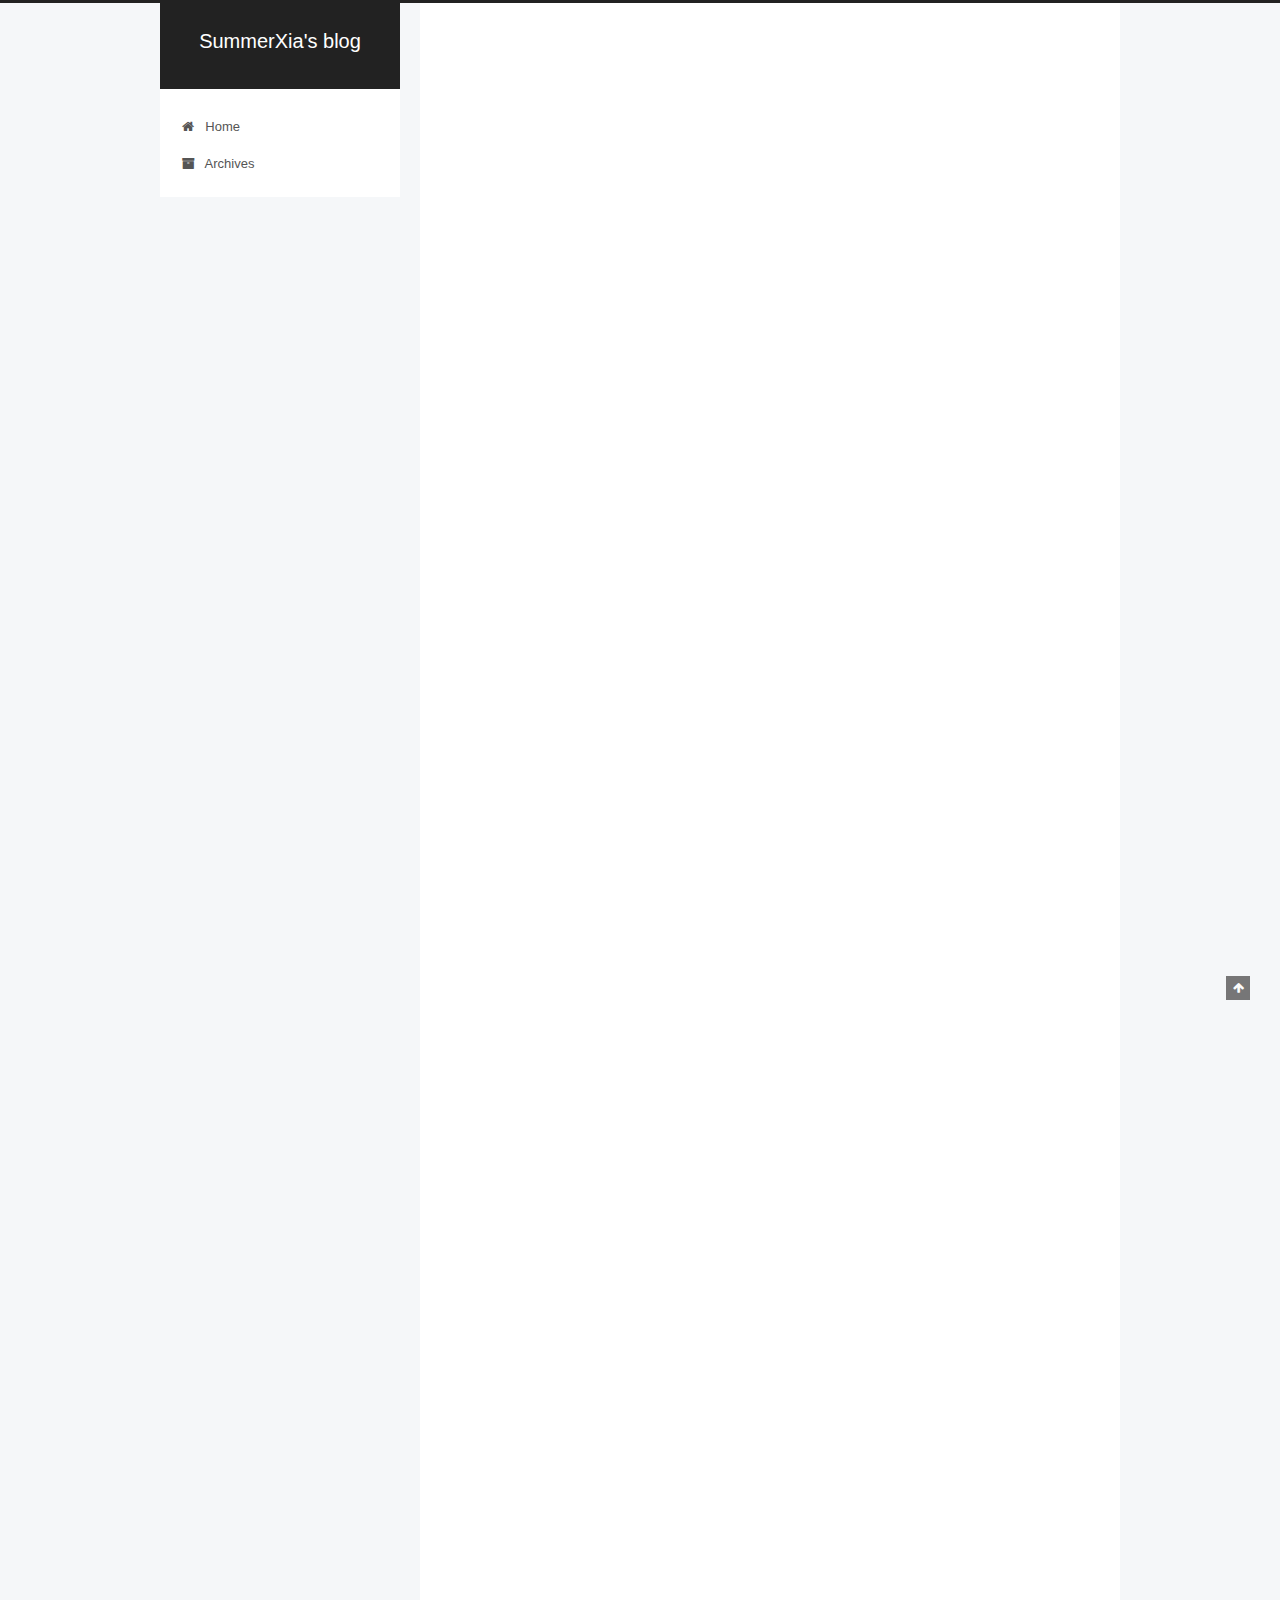
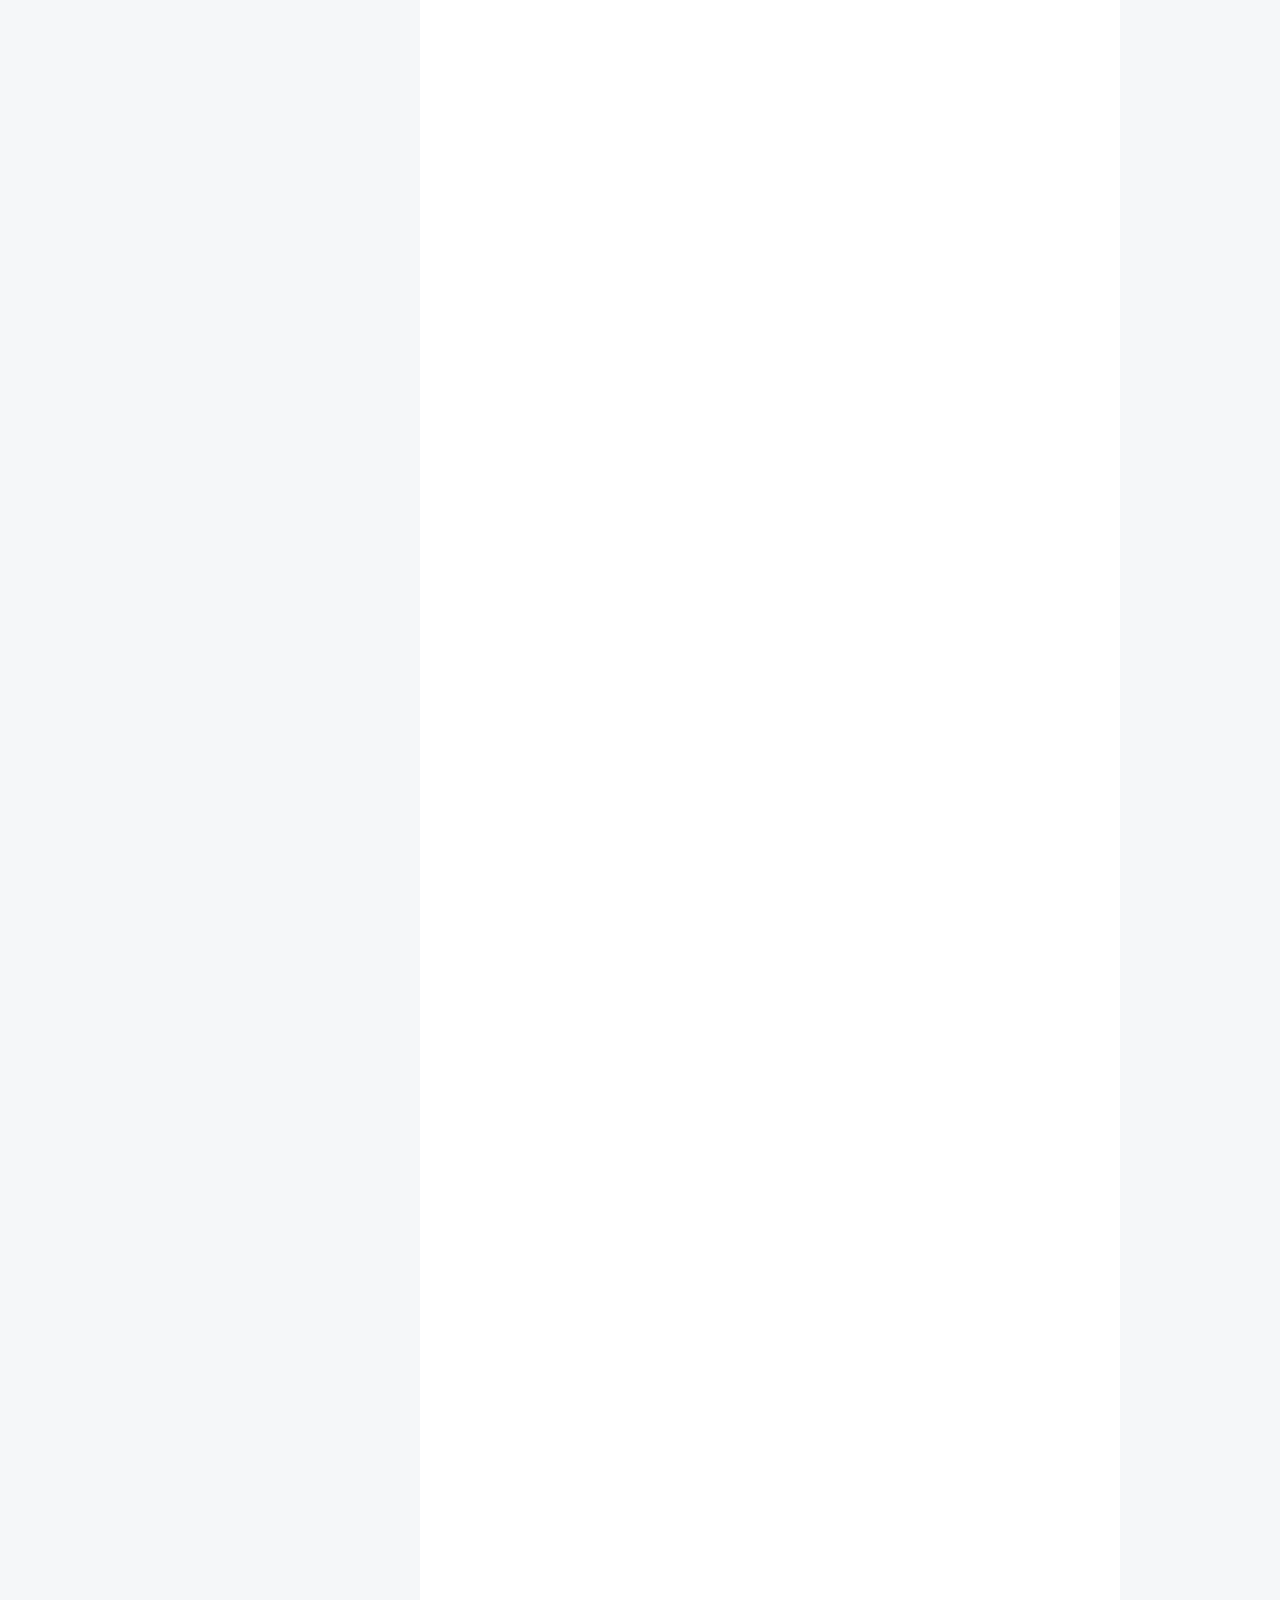
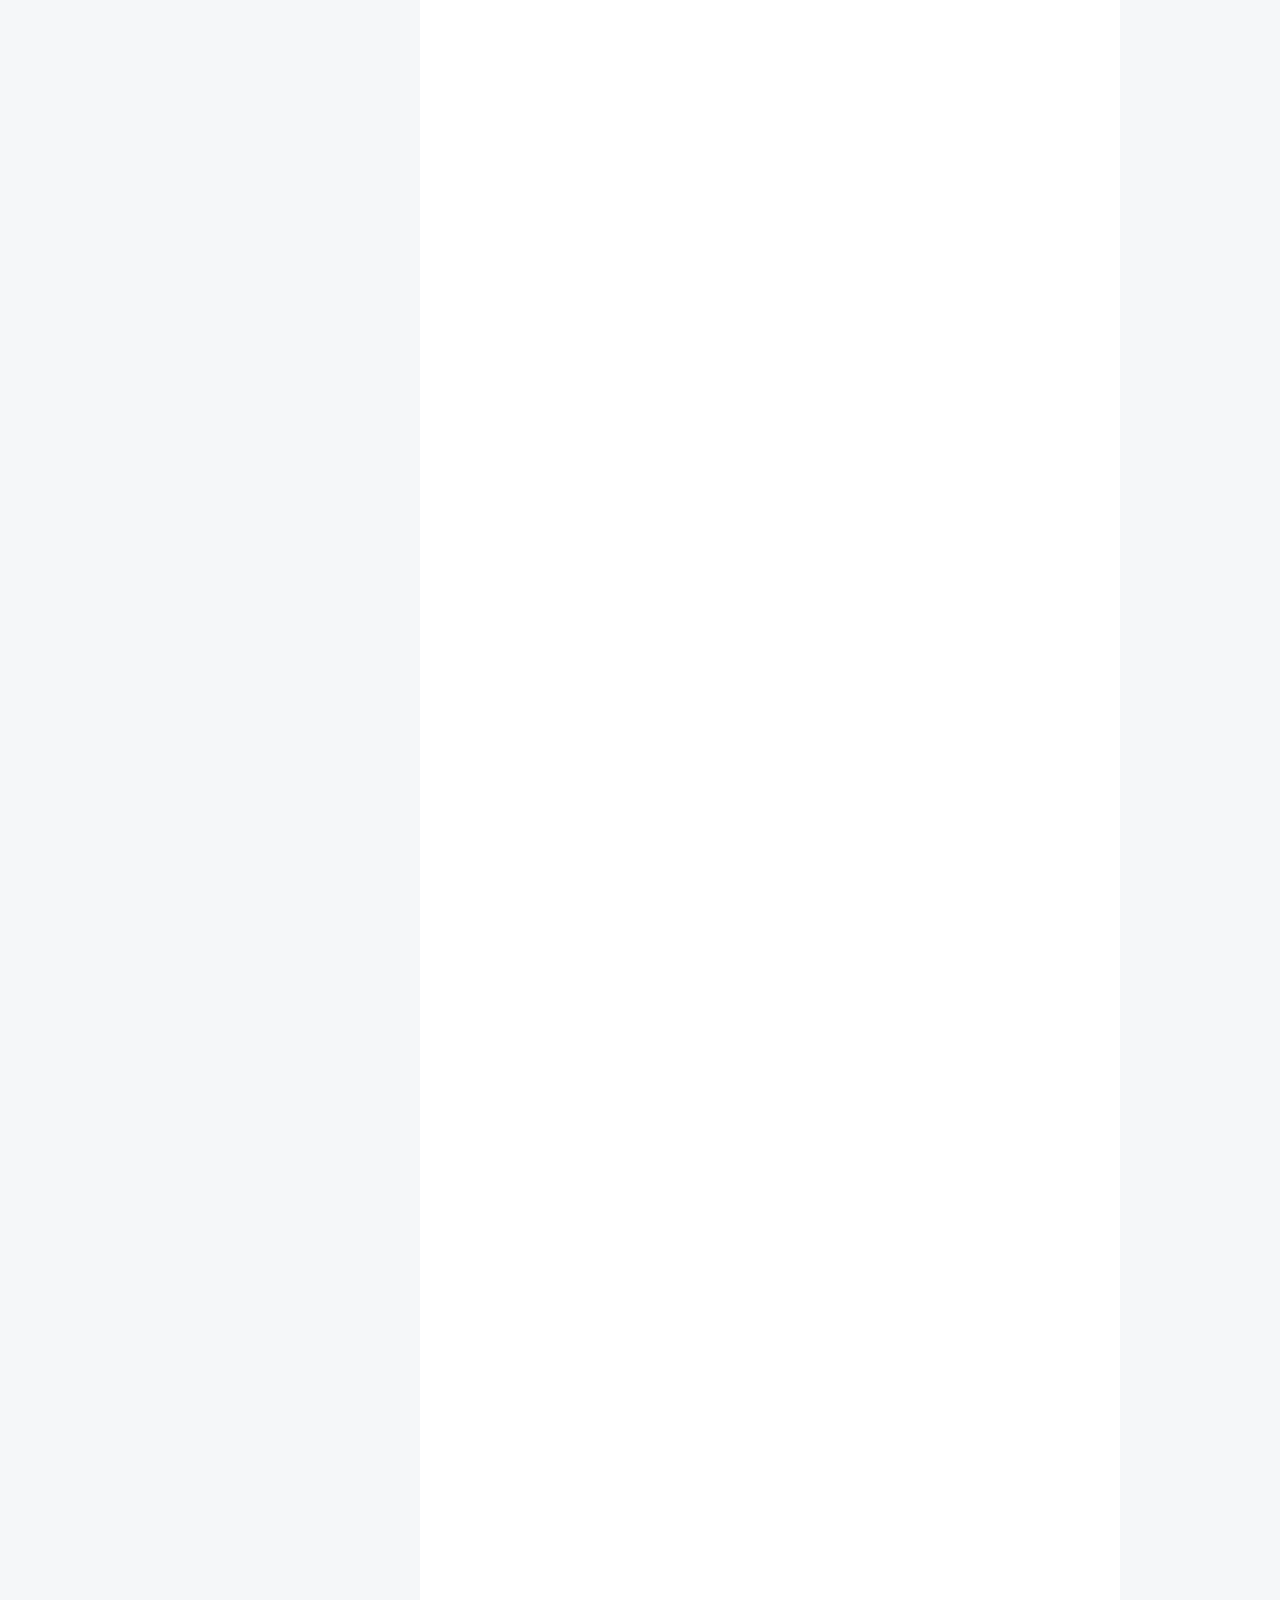
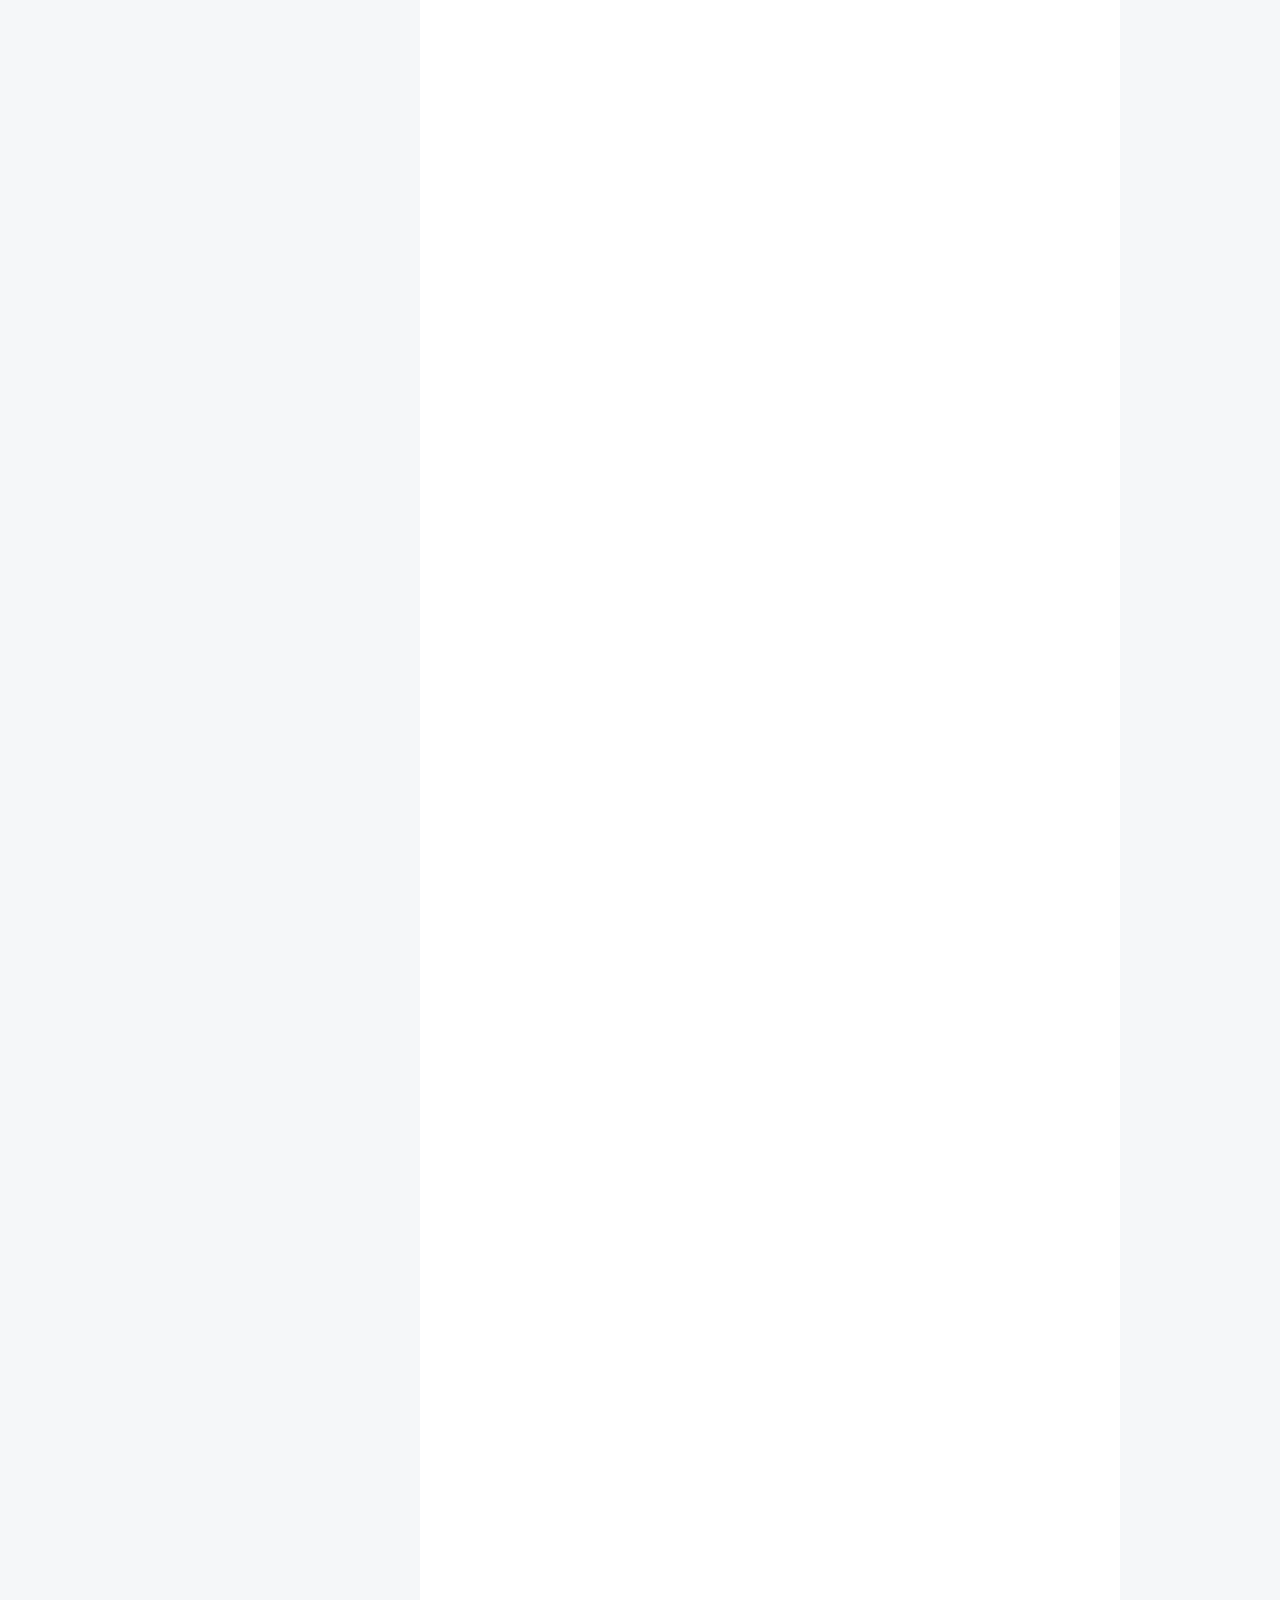
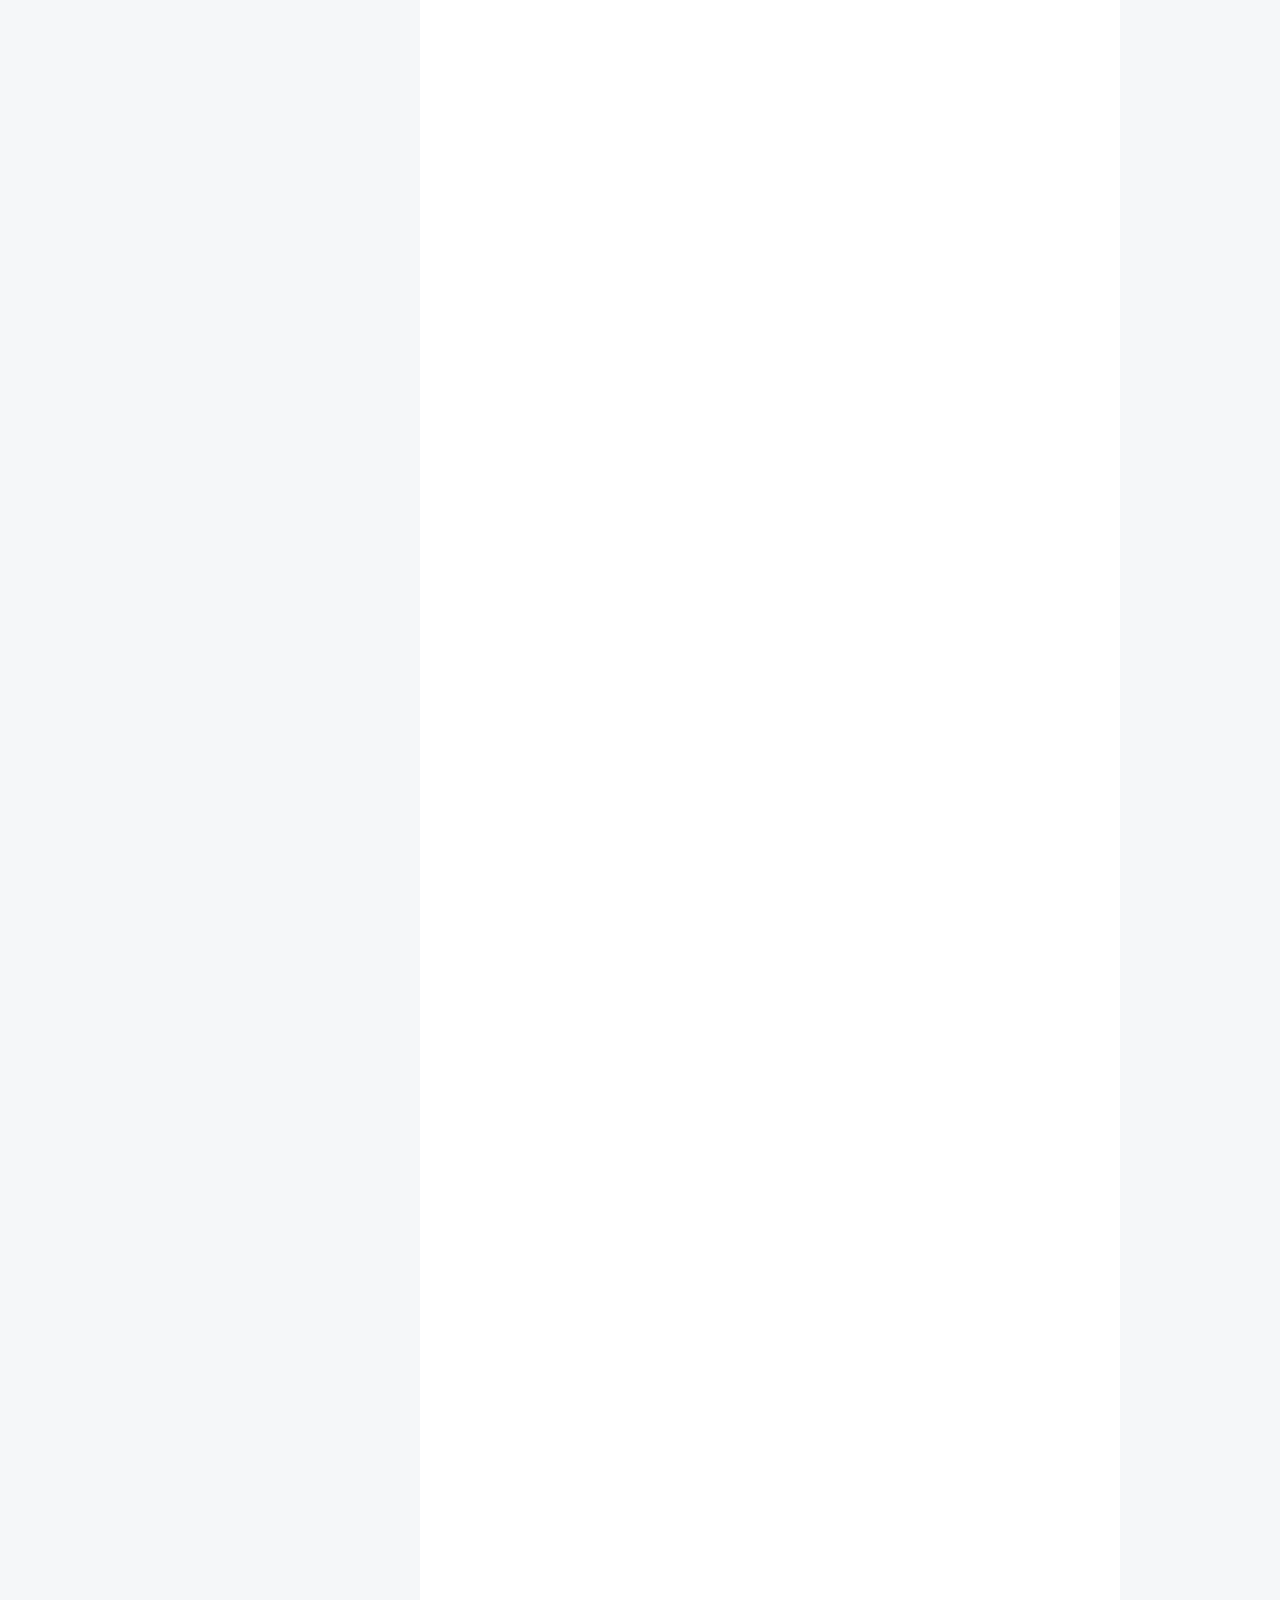
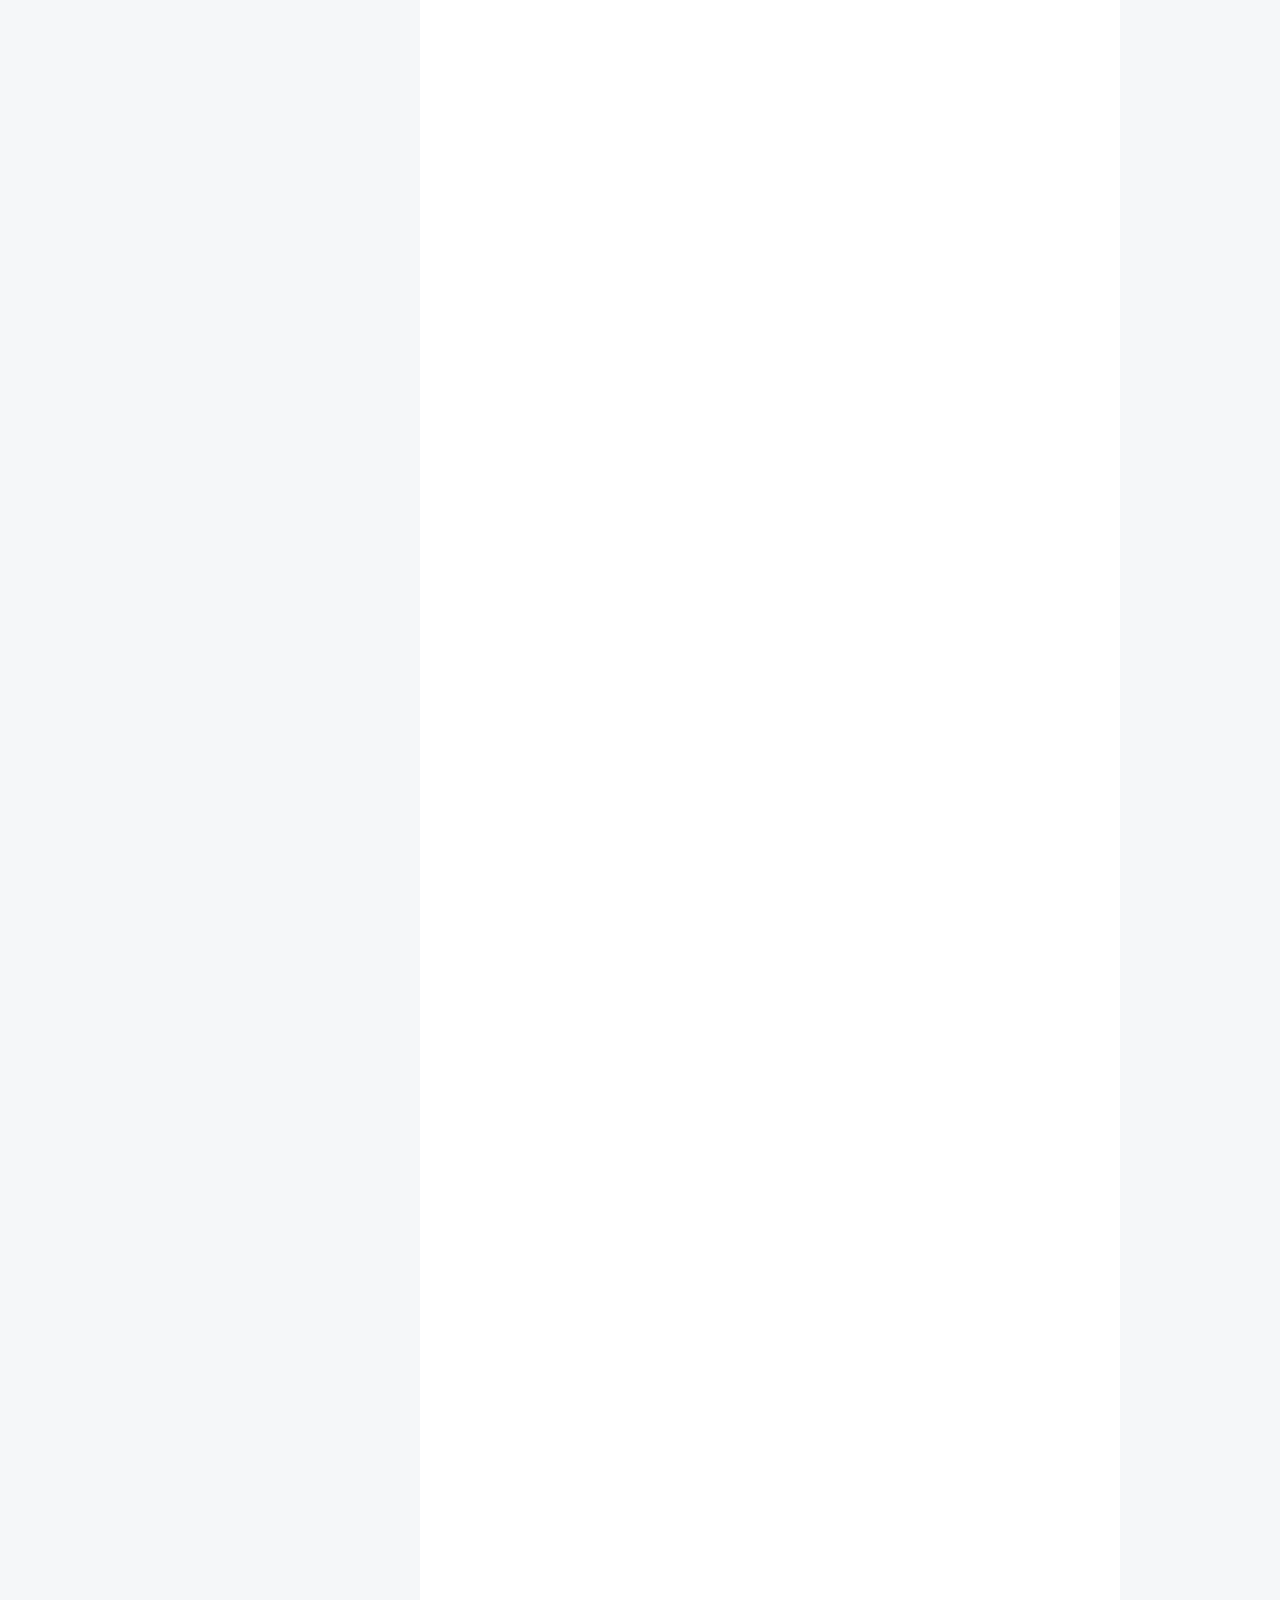
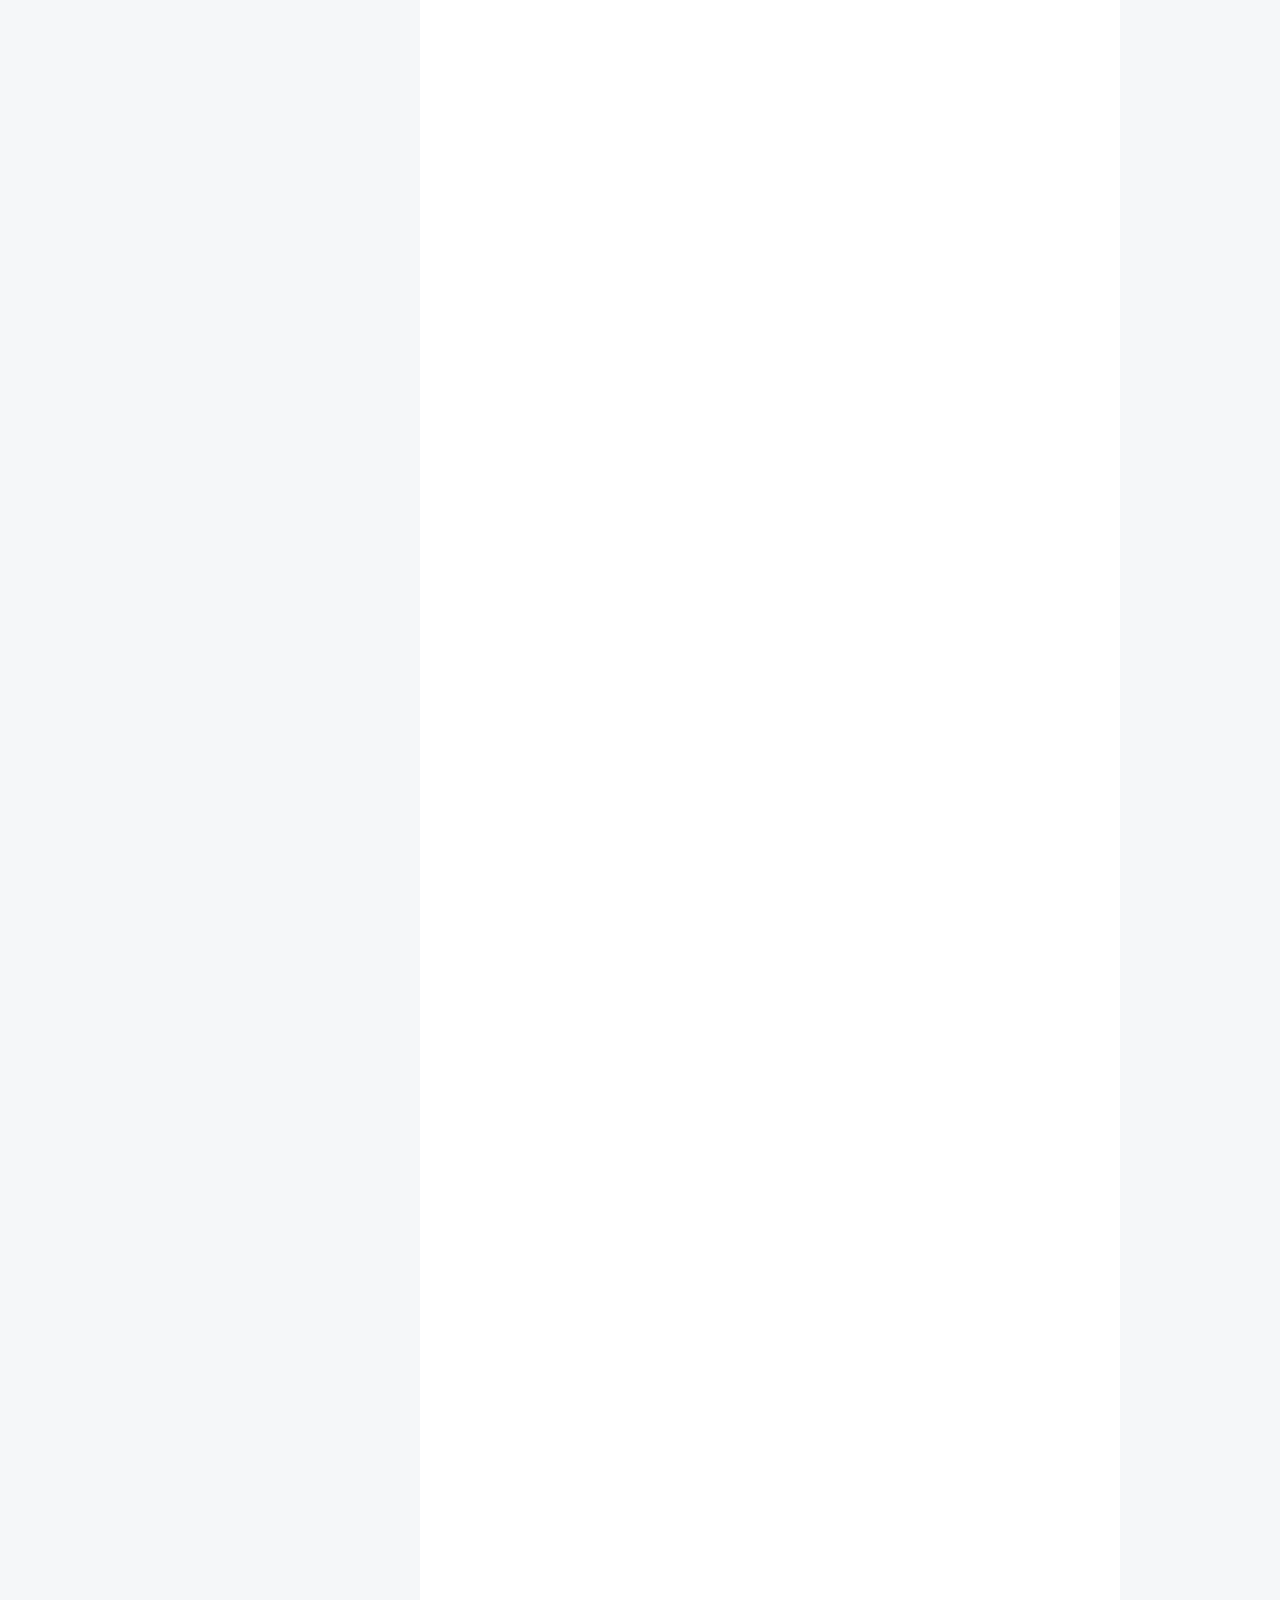
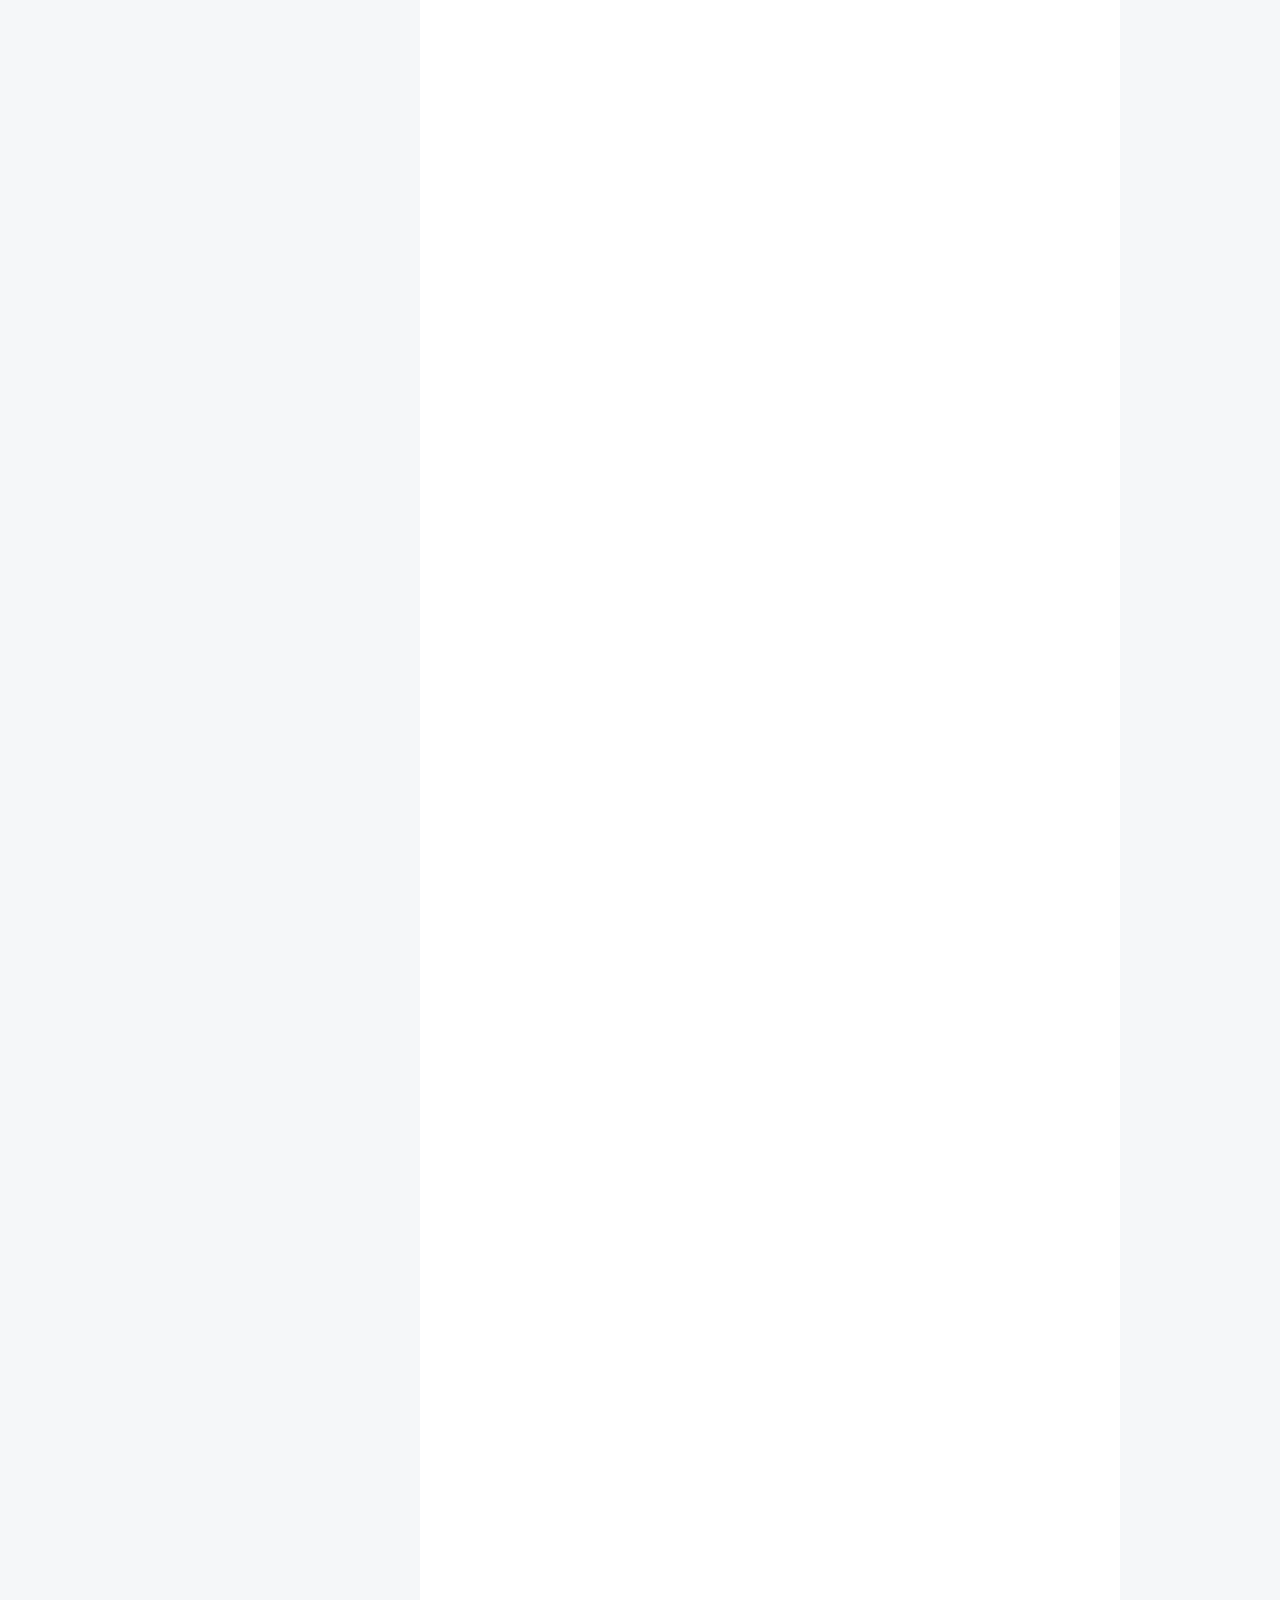
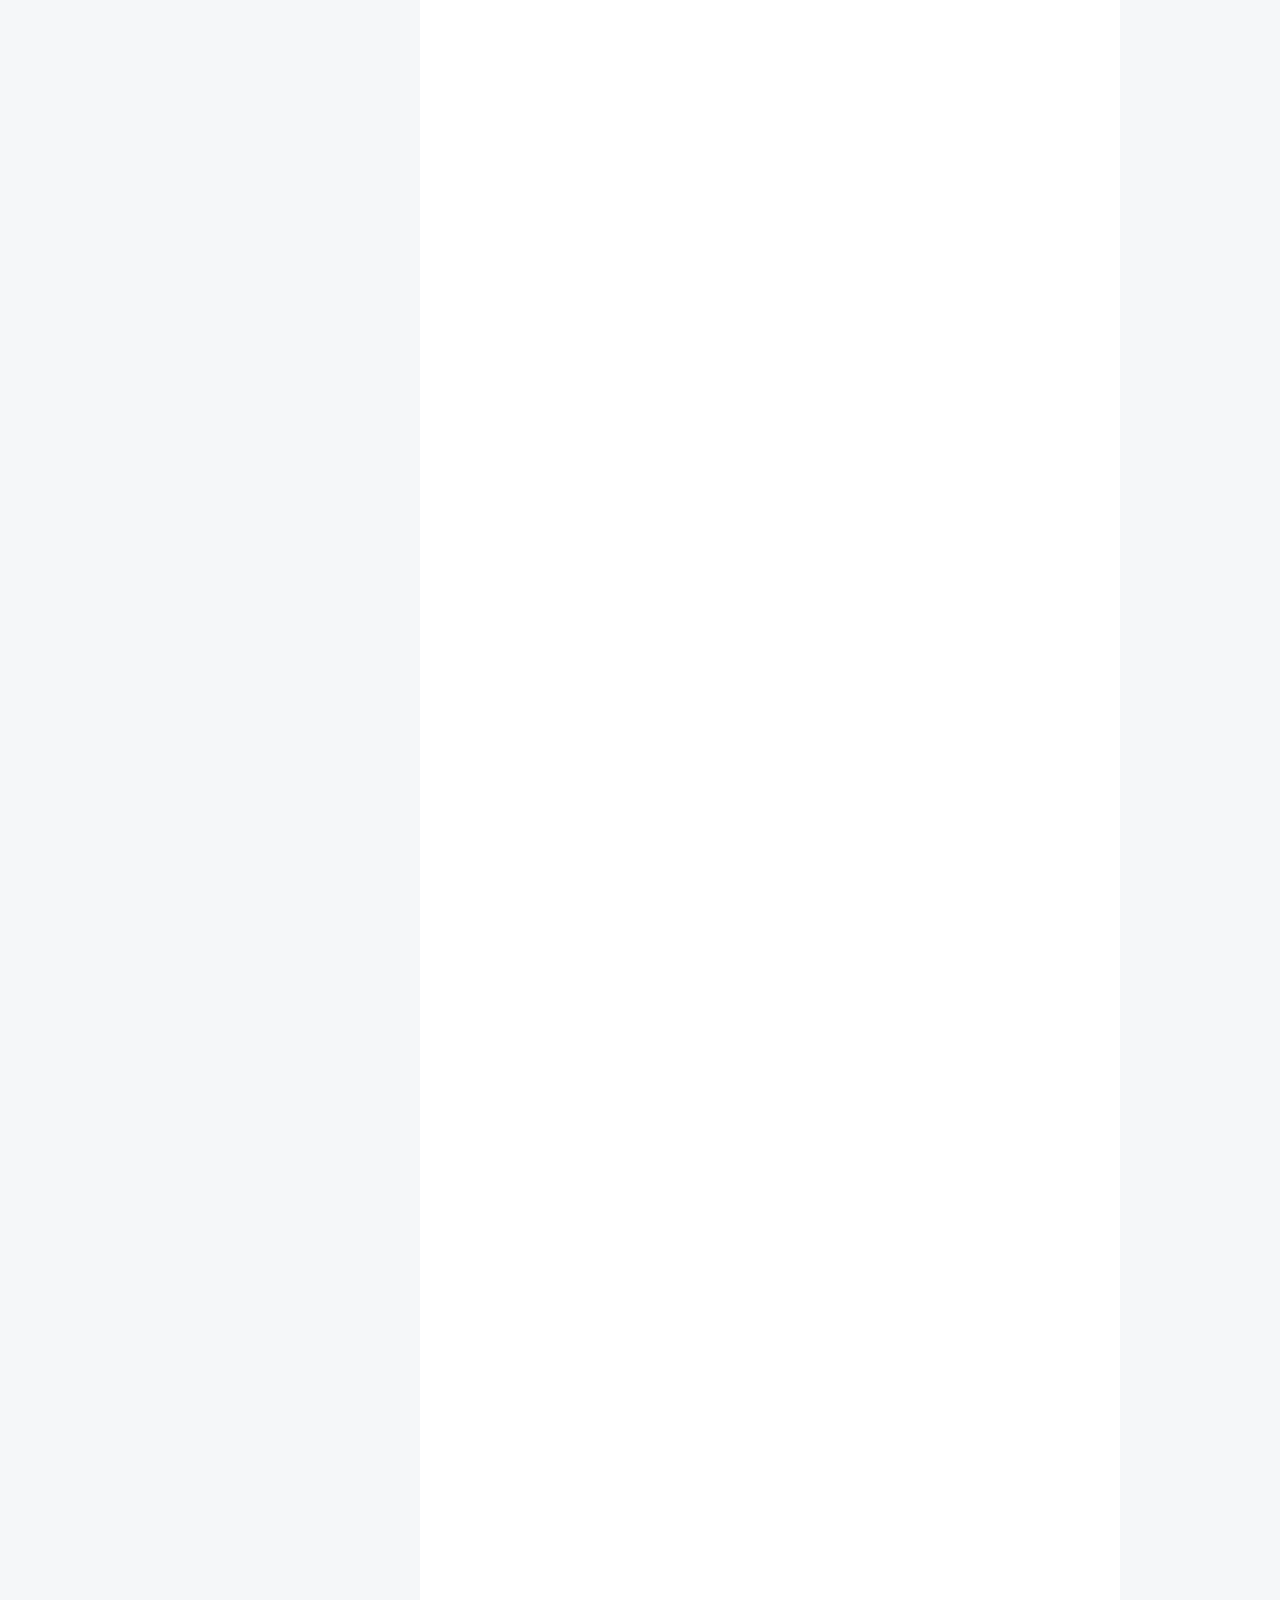
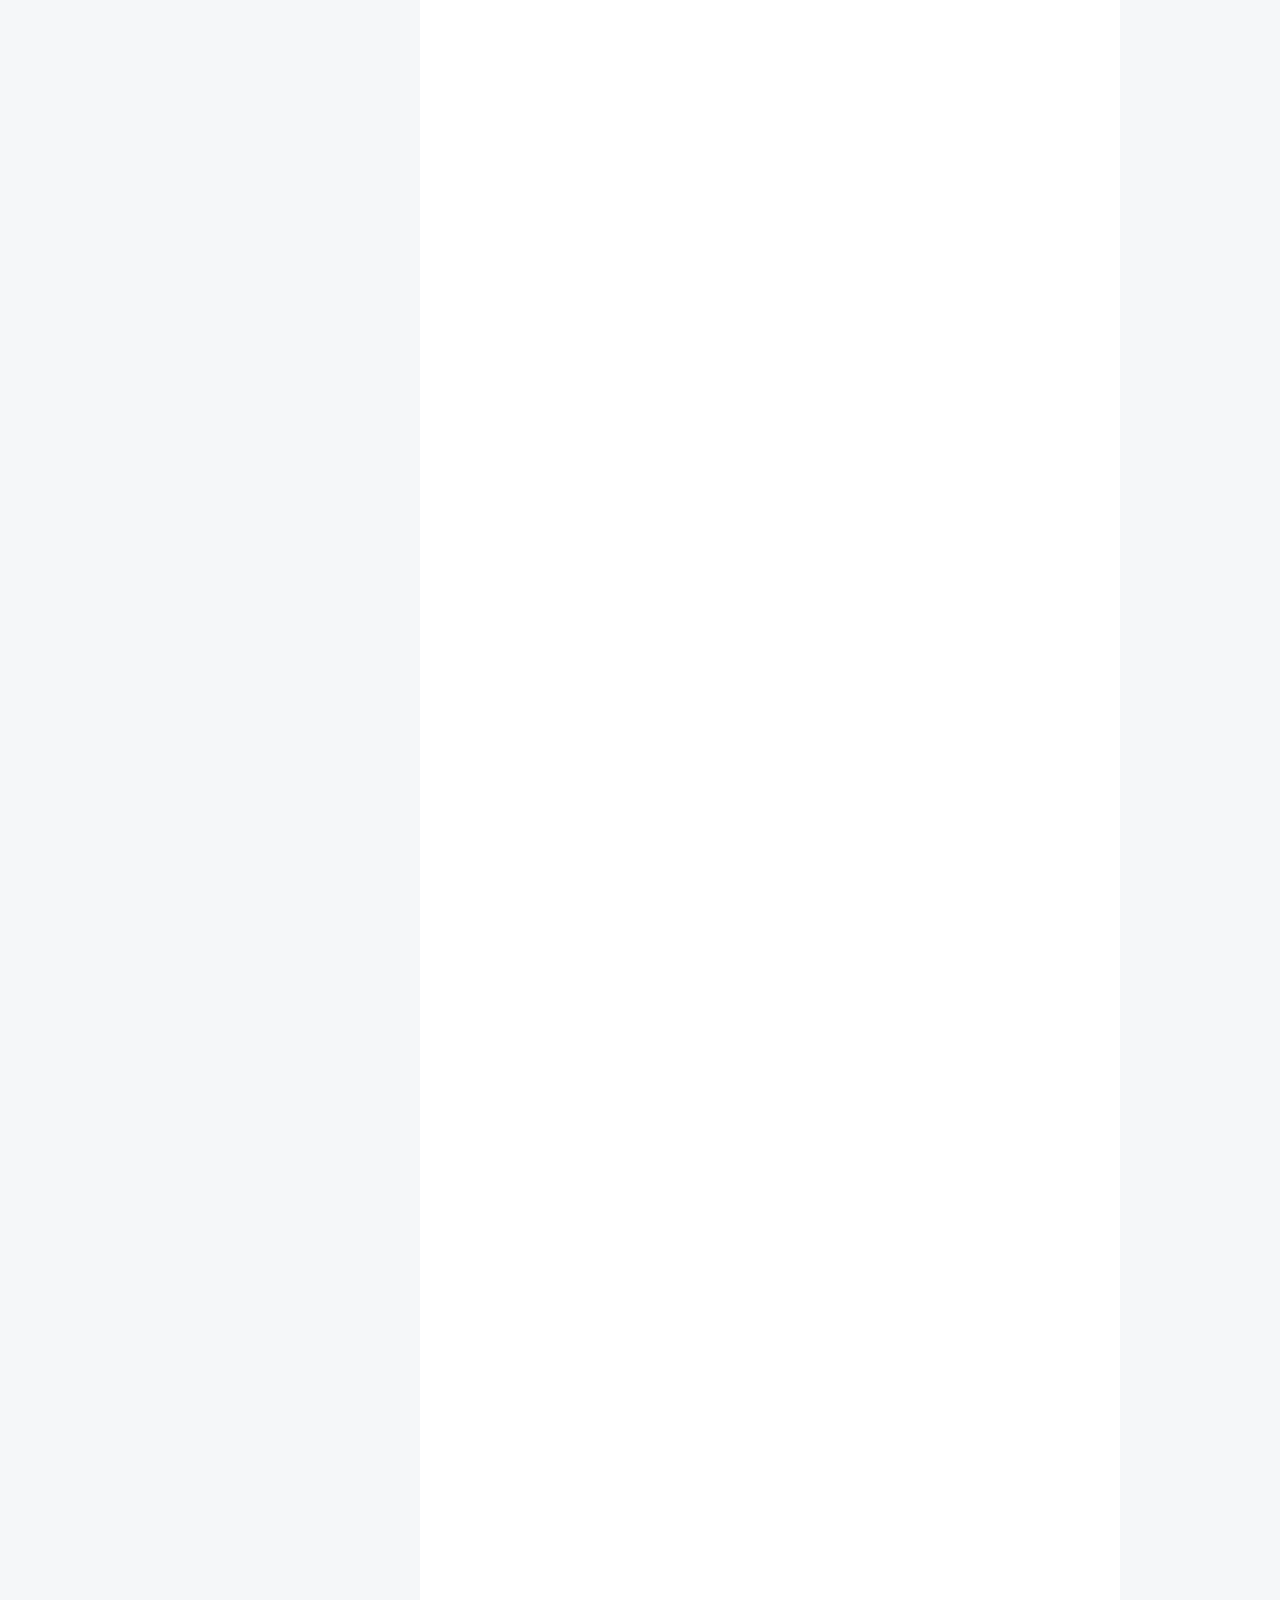
<file: index.html>
<!DOCTYPE html>



  


<html class="theme-next pisces use-motion" lang="">
<head>
  <meta charset="UTF-8"/>
<meta http-equiv="X-UA-Compatible" content="IE=edge" />
<meta name="viewport" content="width=device-width, initial-scale=1, maximum-scale=1"/>
<meta name="theme-color" content="#222">









<meta http-equiv="Cache-Control" content="no-transform" />
<meta http-equiv="Cache-Control" content="no-siteapp" />
















  
  
  <link href="/lib/fancybox/source/jquery.fancybox.css?v=2.1.5" rel="stylesheet" type="text/css" />







<link href="/lib/font-awesome/css/font-awesome.min.css?v=4.6.2" rel="stylesheet" type="text/css" />

<link href="/css/main.css?v=5.1.4" rel="stylesheet" type="text/css" />


  <link rel="apple-touch-icon" sizes="180x180" href="/images/apple-touch-icon-next.png?v=5.1.4">


  <link rel="icon" type="image/png" sizes="32x32" href="/images/favicon-32x32-next.png?v=5.1.4">


  <link rel="icon" type="image/png" sizes="16x16" href="/images/favicon-16x16-next.png?v=5.1.4">


  <link rel="mask-icon" href="/images/logo.svg?v=5.1.4" color="#222">





  <meta name="keywords" content="Hexo, NexT" />










<meta name="description" content="SummerXia&apos;s blog">
<meta property="og:type" content="website">
<meta property="og:title" content="SummerXia&#39;s blog">
<meta property="og:url" content="http://yoursite.com/index.html">
<meta property="og:site_name" content="SummerXia&#39;s blog">
<meta property="og:description" content="SummerXia&apos;s blog">
<meta property="og:locale" content="default">
<meta name="twitter:card" content="summary">
<meta name="twitter:title" content="SummerXia&#39;s blog">
<meta name="twitter:description" content="SummerXia&apos;s blog">



<script type="text/javascript" id="hexo.configurations">
  var NexT = window.NexT || {};
  var CONFIG = {
    root: '/',
    scheme: 'Pisces',
    version: '5.1.4',
    sidebar: {"position":"left","display":"post","offset":12,"b2t":false,"scrollpercent":false,"onmobile":false},
    fancybox: true,
    tabs: true,
    motion: {"enable":true,"async":false,"transition":{"post_block":"fadeIn","post_header":"slideDownIn","post_body":"slideDownIn","coll_header":"slideLeftIn","sidebar":"slideUpIn"}},
    duoshuo: {
      userId: '0',
      author: 'Author'
    },
    algolia: {
      applicationID: '',
      apiKey: '',
      indexName: '',
      hits: {"per_page":10},
      labels: {"input_placeholder":"Search for Posts","hits_empty":"We didn't find any results for the search: ${query}","hits_stats":"${hits} results found in ${time} ms"}
    }
  };
</script>



  <link rel="canonical" href="http://yoursite.com/"/>





  <title>SummerXia's blog</title>
  








</head>

<body itemscope itemtype="http://schema.org/WebPage" lang="default">

  
  
    
  

  <div class="container sidebar-position-left 
  page-home">
    <div class="headband"></div>

    <header id="header" class="header" itemscope itemtype="http://schema.org/WPHeader">
      <div class="header-inner"><div class="site-brand-wrapper">
  <div class="site-meta ">
    

    <div class="custom-logo-site-title">
      <a href="/"  class="brand" rel="start">
        <span class="logo-line-before"><i></i></span>
        <span class="site-title">SummerXia's blog</span>
        <span class="logo-line-after"><i></i></span>
      </a>
    </div>
      
        <p class="site-subtitle"></p>
      
  </div>

  <div class="site-nav-toggle">
    <button>
      <span class="btn-bar"></span>
      <span class="btn-bar"></span>
      <span class="btn-bar"></span>
    </button>
  </div>
</div>

<nav class="site-nav">
  

  
    <ul id="menu" class="menu">
      
        
        <li class="menu-item menu-item-home">
          <a href="/" rel="section">
            
              <i class="menu-item-icon fa fa-fw fa-home"></i> <br />
            
            Home
          </a>
        </li>
      
        
        <li class="menu-item menu-item-archives">
          <a href="/archives/" rel="section">
            
              <i class="menu-item-icon fa fa-fw fa-archive"></i> <br />
            
            Archives
          </a>
        </li>
      

      
    </ul>
  

  
</nav>



 </div>
    </header>

    <main id="main" class="main">
      <div class="main-inner">
        <div class="content-wrap">
          <div id="content" class="content">
            
  <section id="posts" class="posts-expand">
    
      

  

  
  
  

  <article class="post post-type-normal" itemscope itemtype="http://schema.org/Article">
  
  
  
  <div class="post-block">
    <link itemprop="mainEntityOfPage" href="http://yoursite.com/2019/11/10/Service探究系列之启动方式/">

    <span hidden itemprop="author" itemscope itemtype="http://schema.org/Person">
      <meta itemprop="name" content="SummerXia">
      <meta itemprop="description" content="">
      <meta itemprop="image" content="/images/avatar.gif">
    </span>

    <span hidden itemprop="publisher" itemscope itemtype="http://schema.org/Organization">
      <meta itemprop="name" content="SummerXia's blog">
    </span>

    
      <header class="post-header">

        
        
          <h1 class="post-title" itemprop="name headline">
                
                <a class="post-title-link" href="/2019/11/10/Service探究系列之启动方式/" itemprop="url">Service探究系列之启动方式</a></h1>
        

        <div class="post-meta">
          <span class="post-time">
            
              <span class="post-meta-item-icon">
                <i class="fa fa-calendar-o"></i>
              </span>
              
                <span class="post-meta-item-text">Posted on</span>
              
              <time title="Post created" itemprop="dateCreated datePublished" datetime="2019-11-10T15:03:52+08:00">
                2019-11-10
              </time>
            

            

            
          </span>

          

          
            
          

          
          

          

          

          

        </div>
      </header>
    

    
    
    
    <div class="post-body" itemprop="articleBody">

      
      

      
        
          
            <p>在上一篇中我们介绍了Android Service的基础概念和如何创建及启动Service。在这一篇中我们来详细探索一下Service的两种启动方式：startService和bindService。</p>
<h2 id="一、startService"><a href="#一、startService" class="headerlink" title="一、startService"></a>一、startService</h2><p>当你的服务不需要与页面组件进行交互或只有提示性交互时，一般会使用<code>startService</code>启动服务，让其独立于组件而运行，如在后台定位用户位置信息。</p>
<p>通过 <code>startService()</code> 方法启动服务，其生命周期如下图所示：</p>
<p><img src="../image/start_lifecycle.jpg" alt="start_lifecycle"></p>
<p>下面分别介绍其生命周期方法：</p>
<p><strong><code>onCreate()</code></strong> ：服务第一次被创建时调用，主要用来处理一些服务所必须的初始化操作。注意，这里不要做任何耗时或繁重的操作。</p>
<p><strong><code>onStartCommand()</code></strong> ：通过<code>startService</code>启动服务，在服务创建后会即可调用该方法，也是服务处理任务的主要方法，其一般实现如下：</p>
<figure class="highlight java"><table><tr><td class="gutter"><pre><span class="line">1</span><br><span class="line">2</span><br><span class="line">3</span><br><span class="line">4</span><br><span class="line">5</span><br></pre></td><td class="code"><pre><span class="line"><span class="meta">@Override</span></span><br><span class="line">   <span class="function"><span class="keyword">public</span> <span class="keyword">int</span> <span class="title">onStartCommand</span><span class="params">(Intent intent, <span class="keyword">int</span> flags, <span class="keyword">int</span> startId)</span> </span>&#123;</span><br><span class="line">       workThread.doSomething(intent);</span><br><span class="line">       <span class="keyword">return</span> START_NOT_STICKY;</span><br><span class="line">   &#125;</span><br></pre></td></tr></table></figure>
<p>可以看到该方法需要返回一个 <code>int</code> 类型的值，该值用于描述服务被系统终止后，希望系统后续如何处理该服务。只能取以下三个常量中的一个：</p>
<ol>
<li>START_NO_STICKY：如果系统在 <code>onStartCommand()</code> 返回值后终止了服务，除非有待传递的挂起Intent，否则系统不会重现创建并启动服务。这是最安全的选项，可以避免服务及未完成任务状态的错乱，在合适的时机再次启动服务来处理待处理的任务。此模式适用于一些需要获取结果数据，但允许在内存紧张时停止服务且后续不需要再次恢复的任务，如从服务端请求数据。</li>
<li>START_STICKY：如果系统在 <code>onStartCommand()</code> 返回值后终止了服务，则系统会重新创建并调用 <code>onStartCommand()</code> 方法，但不会重新传递最后一个Intent，因此该模式下 <code>onStartCommond()</code> 方法中的参数 intent 有可能为null，必须进行判空处理。此模式适用于不执行命令、但无限期运行的任务，如媒体播放器。</li>
<li>START_REDELIVER_INTENT：如果系统在 <code>onStartCommand()</code> 返回值后终止了服务，则系统会重新创建服务，并将最后一个 Intent 传递给 <code>onStartCommand()</code> 。所有挂起的 Intent 均会依次传递。此模式适用于主动执行，且应立即恢复的任务，如文件下载或上传。</li>
</ol>
<p><code>onStartCommand()</code> 接收三个参数：第一个 intent 就是通过startService传递进来的Intent，可以携带一些数据；第二个 flags 为标识此次请求服务的额外数据，该标识由系统处理并传递，通常请求下为0，当服务被系统终止后再次启动服务时，系统会根据 <code>onStartCommand()</code> 方法的返回值传递该标识， 取值为 <strong>START_FLAG_REDELIVERY</strong> 或 <strong>START_FLAG_RETRY</strong>，一般我们不会用到这个参数；第三个 startId 是一个标识本次请求的唯一Integer值，主要用于停止服务标识（<code>stopSelfResult(int)</code>），如果调用stopSelfResult的 startId 和最后一个调用服务分配的startId不同，则不会停止服务。</p>
<p>停止服务有两种方式：一是在组件中调用 <code>stopService()</code> 停止服务；二是在 <code>Service</code> 内部调用 <code>stopSelf()</code> 停止服务；</p>
<p><strong><font color="#FF0000">注意：再次提醒下，Service 的所有生命周期方法默认都是运行在启动服务的进程中的主线程里的，如果有耗时或阻塞性操作，需要在 onStartCommand 方法中另起工作线程处理任务，也可以使用 IntentService 代替</font></strong></p>
<p><strong><code>onDestroy</code></strong>：服务销毁时调用，一般在这里需要将service中的资源做释放处理。</p>
<p>通过 <code>startService()</code> 启动的服务可以通过 <strong>Toast</strong> 或 <strong>状态栏通知</strong> 来通知用户任务处理的状态，也可以通过广播的方式将执行结果传递给接受者。</p>
<h2 id="二、bindService"><a href="#二、bindService" class="headerlink" title="二、bindService"></a>二、bindService</h2><p>如果你需要在服务启动后，与服务进行交互或IPC，应该以<code>bindService()</code>来启动服务，并实现<code>Service</code>的<code>onBind()</code>方法，返回一个<code>IBinder</code>实例来进行与服务的交互或IPC。以下为一个简单的<code>onBind()</code>实现示例：</p>
<figure class="highlight java"><table><tr><td class="gutter"><pre><span class="line">1</span><br><span class="line">2</span><br><span class="line">3</span><br><span class="line">4</span><br><span class="line">5</span><br><span class="line">6</span><br><span class="line">7</span><br><span class="line">8</span><br><span class="line">9</span><br><span class="line">10</span><br><span class="line">11</span><br><span class="line">12</span><br><span class="line">13</span><br><span class="line">14</span><br><span class="line">15</span><br><span class="line">16</span><br><span class="line">17</span><br><span class="line">18</span><br></pre></td><td class="code"><pre><span class="line"></span><br><span class="line"><span class="meta">@Nullable</span></span><br><span class="line">   <span class="meta">@Override</span></span><br><span class="line">   <span class="function"><span class="keyword">public</span> IBinder <span class="title">onBind</span><span class="params">(Intent intent)</span> </span>&#123;</span><br><span class="line">       Log.i(TAG, <span class="string">"Hello service onBind, intent:"</span> + (intent != <span class="keyword">null</span> ? intent.toString() : <span class="string">"null"</span>));</span><br><span class="line">       <span class="keyword">return</span> <span class="keyword">new</span> HelloBinder();</span><br><span class="line">   &#125;</span><br><span class="line">   </span><br><span class="line">   <span class="function"><span class="keyword">public</span> <span class="keyword">void</span> <span class="title">sayHello</span><span class="params">(String name)</span> </span>&#123;</span><br><span class="line">       Toast.makeText(getApplicationContext(), <span class="string">"Hello "</span> + name + <span class="string">" from HelloService"</span>, Toast.LENGTH_SHORT).show();</span><br><span class="line">   &#125;</span><br><span class="line"></span><br><span class="line">   <span class="keyword">public</span> <span class="class"><span class="keyword">class</span> <span class="title">HelloBinder</span> <span class="keyword">extends</span> <span class="title">Binder</span> </span>&#123;</span><br><span class="line"></span><br><span class="line">       <span class="function"><span class="keyword">public</span> HelloService <span class="title">getService</span><span class="params">()</span> </span>&#123;</span><br><span class="line">           <span class="keyword">return</span> HelloService.<span class="keyword">this</span>;</span><br><span class="line">       &#125;</span><br><span class="line">   &#125;</span><br></pre></td></tr></table></figure>
<p>如上所示<code>onBind()</code>方法需要返回一个<code>IBinder</code>类型的参数，<code>IBinder</code>是Android中进行IPC重要的类，很多地方都有其身影。这里我们只是简单地继承了<code>IBinder</code>的子类<code>Binder</code>，并提供了一个获取当前服务实例的方法。关于<code>IBinder</code>在不同服用中推荐的不同实现方式我们放到后面再详细展开说明，这里先关注以绑定启动服务的方法或步骤。</p>
<p>实现了<code>onBind()</code>方法后，我们就可以在组件中以绑定的方式来启动服务了。以绑定的方式启动服务比直接启动服务要稍微复杂些，除了需要封装<code>Intent</code>来显式声明服务外，还必须提供<code>ServiceConnection</code>实例，后者会监控与服务的连接，并能从中获取<code>onBind()</code>返回的<code>IBinder</code>实例，以便组件与服务进行交互或IPC。以下为<code>bindService()</code>启动服务的示例：</p>
<figure class="highlight java"><table><tr><td class="gutter"><pre><span class="line">1</span><br><span class="line">2</span><br><span class="line">3</span><br><span class="line">4</span><br><span class="line">5</span><br><span class="line">6</span><br><span class="line">7</span><br><span class="line">8</span><br><span class="line">9</span><br><span class="line">10</span><br><span class="line">11</span><br><span class="line">12</span><br><span class="line">13</span><br><span class="line">14</span><br><span class="line">15</span><br><span class="line">16</span><br><span class="line">17</span><br><span class="line">18</span><br><span class="line">19</span><br><span class="line">20</span><br><span class="line">21</span><br><span class="line">22</span><br><span class="line">23</span><br><span class="line">24</span><br><span class="line">25</span><br><span class="line">26</span><br><span class="line">27</span><br><span class="line">28</span><br><span class="line">29</span><br><span class="line">30</span><br><span class="line">31</span><br><span class="line">32</span><br><span class="line">33</span><br><span class="line">34</span><br></pre></td><td class="code"><pre><span class="line"></span><br><span class="line"><span class="comment">// 创建ServiceConnection实例</span></span><br><span class="line"><span class="keyword">private</span> ServiceConnection helloServiceConnection = <span class="keyword">new</span> ServiceConnection() &#123;</span><br><span class="line">        <span class="meta">@Override</span></span><br><span class="line">        <span class="function"><span class="keyword">public</span> <span class="keyword">void</span> <span class="title">onServiceConnected</span><span class="params">(ComponentName name, IBinder service)</span> </span>&#123;</span><br><span class="line">            Log.i(TAG, <span class="string">"onServiceConnected"</span>);</span><br><span class="line">            mBound = <span class="keyword">true</span>;</span><br><span class="line">            HelloService.HelloBinder binder = (HelloService.HelloBinder) service;</span><br><span class="line">            </span><br><span class="line">            helloService = binder.getService();</span><br><span class="line">            helloService.sayHello(<span class="string">"MainActivity"</span>);</span><br><span class="line">        &#125;</span><br><span class="line"></span><br><span class="line">        <span class="meta">@Override</span></span><br><span class="line">        <span class="function"><span class="keyword">public</span> <span class="keyword">void</span> <span class="title">onServiceDisconnected</span><span class="params">(ComponentName name)</span> </span>&#123;</span><br><span class="line">            Log.i(TAG, <span class="string">"onServiceDisconnected"</span>);</span><br><span class="line">            mBound = <span class="keyword">false</span>;</span><br><span class="line">            helloService = <span class="keyword">null</span>;</span><br><span class="line">        &#125;</span><br><span class="line">    &#125;;</span><br><span class="line">    </span><br><span class="line">    <span class="comment">// 在Activity中启动服务</span></span><br><span class="line">    <span class="function"><span class="keyword">private</span> <span class="keyword">void</span> <span class="title">bindService</span><span class="params">()</span> </span>&#123;</span><br><span class="line">        Intent intent = <span class="keyword">new</span> Intent(MainActivity.<span class="keyword">this</span>, HelloService.class);</span><br><span class="line">        intent.putExtra(<span class="string">"count"</span>, count);</span><br><span class="line">        bindService(intent, helloServiceConnection, Context.BIND_AUTO_CREATE);</span><br><span class="line">    &#125;</span><br><span class="line">    </span><br><span class="line">    <span class="meta">@Override</span></span><br><span class="line">    <span class="function"><span class="keyword">private</span> <span class="keyword">void</span> <span class="title">onClick</span><span class="params">(View v)</span></span>&#123;</span><br><span class="line">    	<span class="keyword">if</span>(mBound &amp;&amp; helloService != <span class="keyword">null</span>)&#123;</span><br><span class="line">    		helloService.sayHello(<span class="string">"CLICK"</span>);</span><br><span class="line">    	&#125;</span><br><span class="line">    &#125;</span><br></pre></td></tr></table></figure>
<p>以上即为绑定启动服务的示例，下面我们来一一分析下<code>ServiceConnection</code>的实现和<code>bindService()</code>的参数及绑定启动后<code>Service</code>的生命周期。</p>
<p><code>ServiceConnection</code>是一个接口，当创建客户端和服务的连接时，Android系统会调用其 <code>onServiceConnected(ComponentName name, IBinder service)</code>方法，并将服务在<code>onBind()</code>方法返回的<code>IBinder</code>作为其方法的第二个参数传递进来，客户端可以使用该参数与绑定的服务进行通信交互。当客户端和服务断开连接时，Android系统会调用其<code>onServiceDisconnected(ComponentName name)</code>方法，通知客户端与服务的连接断开了。</p>
<p><code>bindService()</code>的第三个参数为绑定服务的选项标识，可能的取值为以下几种：</p>
<ol>
<li><code>Context. BIND_AUTO_CREATE</code>：在绑定服务时自动创建服务，是绑定服务时常用的标识，其他的几个不常用；</li>
<li><code>Context. BIND_NOT_FOREGROUND</code>：不允许服务的进程提升到前台；</li>
<li><code>Context. BIND_ABOVE_CLIENT</code>：服务的优先级高于客户端，当OOM时会优先销毁application，然后才销毁服务；</li>
<li><code>Context. BIND_ALLOW_OOM_MANAGEMENT</code>：允许进程持有的服务超出自身的内存管理边界，使服务得以运行；</li>
<li><code>Context. BIND_WAIVE_PRIORITY</code>：不会超出目标服务进程的计划或内存管理优先级，允许服务像在后台运行的普通应用进程那样被后台LRU列表管理；</li>
</ol>
<p>以单纯的<code>bindService()</code>启动服务，组件可以通过<code>unbindService()</code>来解除与服务的绑定关系，同一个服务允许多个客户端同时绑定服务，当所有与服务绑定的组件都解绑后，服务也会随之销毁。其生命周期如下所示：</p>
<p><img src="../image/bind_lifecycle.jpg" alt="start_lifecycle"></p>
<p>同一个服务也允许以<code>startService()</code>和<code>bindService()</code>两种方式同时启动，这种情况下服务的声明周期跟两种启动方式都相关，只有所有与服务绑定的组件都解绑了且调用了停止服务，此时服务才会销毁。可以用下图来表示<code>Service</code>可能的生命周期：</p>
<p><img src="../image/service_lifecycle.jpg" alt="start_lifecycle"></p>
<p><strong>总结下绑定启动服务的步骤：</strong></p>
<ol>
<li>创建<code>ServiceConnection</code>实例，用来监控服务的连接情况。</li>
<li>创建声明服务的显示<code>Intent</code>，调用<code>bindService()</code>方法来绑定启动服务。</li>
<li>在<code>ServiceConnection</code>实例的<code>onServiceConnected()</code>回调方法中接收<code>onBind()</code>返回的<code>IBinder</code>实例，并调用该实例的公共方法获取<code>Service</code>实例或<code>Service</code>其他可供客户端调用的对象实例。</li>
<li>客户端就可以通过获取到的服务相关实例来与<code>Service</code>进行交互了。</li>
</ol>
<h3 id="三、IBinder的几种实现方式"><a href="#三、IBinder的几种实现方式" class="headerlink" title="三、IBinder的几种实现方式"></a>三、IBinder的几种实现方式</h3><p>绑定服务时<code>onBind()</code>需要返回一个IBinder实例，其实现方式有以下三种方式：继承Binder类、使用Messenger创建IBinder和AIDL。这三种方式有不同的适用场景和实现难度，接下来一一介绍。</p>
<h4 id="1-继承Binder"><a href="#1-继承Binder" class="headerlink" title="1. 继承Binder"></a>1. 继承Binder</h4><p><font color="#FF0000"><strong>如果你的服务只供自身应用使用，且无需进行跨进程工作，则优先推荐使用该方式，使用此方法让客户端访问<code>Service</code>的公共方法或资源。</strong></font>这也是实现<code>IBinder</code>最简单的方式，上面的示例中我们就是使用这种方式。</p>
<figure class="highlight java"><table><tr><td class="gutter"><pre><span class="line">1</span><br><span class="line">2</span><br><span class="line">3</span><br><span class="line">4</span><br><span class="line">5</span><br><span class="line">6</span><br><span class="line">7</span><br><span class="line">8</span><br><span class="line">9</span><br><span class="line">10</span><br><span class="line">11</span><br><span class="line">12</span><br><span class="line">13</span><br><span class="line">14</span><br><span class="line">15</span><br><span class="line">16</span><br><span class="line">17</span><br><span class="line">18</span><br></pre></td><td class="code"><pre><span class="line"></span><br><span class="line"><span class="comment">/**</span></span><br><span class="line"><span class="comment"> * 提供给客户端调用的公共方法</span></span><br><span class="line"><span class="comment"> * <span class="doctag">@param</span> name</span></span><br><span class="line"><span class="comment"> */</span></span><br><span class="line"><span class="function"><span class="keyword">public</span> <span class="keyword">void</span> <span class="title">sayHello</span><span class="params">(String name)</span> </span>&#123;</span><br><span class="line">    Toast.makeText(getApplicationContext(), <span class="string">"Hello "</span> + name + <span class="string">" from HelloService"</span>, Toast.LENGTH_SHORT).show();</span><br><span class="line">&#125;</span><br><span class="line"></span><br><span class="line"><span class="comment">/**</span></span><br><span class="line"><span class="comment"> * 自定义的Binder对象</span></span><br><span class="line"><span class="comment"> */</span></span><br><span class="line"><span class="keyword">public</span> <span class="class"><span class="keyword">class</span> <span class="title">HelloBinder</span> <span class="keyword">extends</span> <span class="title">Binder</span> </span>&#123;</span><br><span class="line"></span><br><span class="line">    <span class="function"><span class="keyword">public</span> HelloService <span class="title">getService</span><span class="params">()</span> </span>&#123;</span><br><span class="line">        <span class="keyword">return</span> HelloService.<span class="keyword">this</span>;</span><br><span class="line">    &#125;</span><br><span class="line">&#125;</span><br></pre></td></tr></table></figure>
<p>继承Binder的一般使用方式可以总结如下：</p>
<ol>
<li>在你的服务中，创建可执行以下某种操作的 <code>Binder</code> 实现类：<ul>
<li>包含客户端可调用的公共方法。</li>
<li>返回当前的 <code>Service</code> 实例，该实例中包含客户端可调用的公共方法。</li>
<li>返回由服务承载的其他类的实例，其中包含客户端可调用的公共方法。</li>
</ul>
</li>
<li>从 <code>onBind()</code> 回调方法返回此 <code>Binder</code> 实例。</li>
<li>在客户端中，从 <code>onServiceConnected()</code> 回调方法接收 <code>Binder</code>，并使用提供的方法调用绑定服务。</li>
</ol>
<h4 id="使用Messenger"><a href="#使用Messenger" class="headerlink" title="使用Messenger"></a>使用Messenger</h4><p><font color="#FF0000"><strong>如果你的服务需要进行跨进程通讯（IPC），且无需执行多线程处理，推荐使用<code>Messenger</code>为你提供<code>IBinder</code>实例。</strong></font><code>Messenger</code>比使用<code>AIDL</code>更简单，其会将请求加入到一个队列中，然后让其按照队列顺序一次执行一个请求，不存在线程不安全的问题（多个进程中的不同线程调用同一个服务）。以下是使用<code>Messenger</code>的示例和大致流程：</p>
<p>创建<code>Service</code>类，内部实现处理消息的<code>Handler</code>和以该<code>Handler</code>实例为参数的<code>Messenger</code>实例，在<code>onBinder()</code>方法中返回<code>Messenger</code>实例创建的<code>IBinder</code>实例。</p>
<figure class="highlight java"><table><tr><td class="gutter"><pre><span class="line">1</span><br><span class="line">2</span><br><span class="line">3</span><br><span class="line">4</span><br><span class="line">5</span><br><span class="line">6</span><br><span class="line">7</span><br><span class="line">8</span><br><span class="line">9</span><br><span class="line">10</span><br><span class="line">11</span><br><span class="line">12</span><br><span class="line">13</span><br><span class="line">14</span><br><span class="line">15</span><br><span class="line">16</span><br><span class="line">17</span><br><span class="line">18</span><br><span class="line">19</span><br><span class="line">20</span><br><span class="line">21</span><br><span class="line">22</span><br><span class="line">23</span><br><span class="line">24</span><br><span class="line">25</span><br><span class="line">26</span><br><span class="line">27</span><br><span class="line">28</span><br><span class="line">29</span><br><span class="line">30</span><br><span class="line">31</span><br><span class="line">32</span><br><span class="line">33</span><br><span class="line">34</span><br><span class="line">35</span><br><span class="line">36</span><br><span class="line">37</span><br><span class="line">38</span><br><span class="line">39</span><br><span class="line">40</span><br><span class="line">41</span><br><span class="line">42</span><br><span class="line">43</span><br><span class="line">44</span><br><span class="line">45</span><br><span class="line">46</span><br><span class="line">47</span><br><span class="line">48</span><br><span class="line">49</span><br><span class="line">50</span><br><span class="line">51</span><br><span class="line">52</span><br><span class="line">53</span><br><span class="line">54</span><br><span class="line">55</span><br><span class="line">56</span><br><span class="line">57</span><br><span class="line">58</span><br><span class="line">59</span><br><span class="line">60</span><br><span class="line">61</span><br><span class="line">62</span><br></pre></td><td class="code"><pre><span class="line"></span><br><span class="line"><span class="comment">/**</span></span><br><span class="line"><span class="comment"> * 远程Service，通过Messenger进行IPC</span></span><br><span class="line"><span class="comment"> */</span></span><br><span class="line"><span class="keyword">public</span> <span class="class"><span class="keyword">class</span> <span class="title">RemoteService</span> <span class="keyword">extends</span> <span class="title">Service</span> </span>&#123;</span><br><span class="line">    <span class="keyword">private</span> <span class="keyword">final</span> String TAG = <span class="string">"RemoteService"</span>;</span><br><span class="line">    <span class="keyword">public</span> <span class="keyword">static</span> <span class="keyword">final</span> <span class="keyword">int</span> REMOTE_HELLO = <span class="number">1</span>;</span><br><span class="line">    <span class="keyword">public</span> <span class="keyword">static</span> <span class="keyword">final</span> <span class="keyword">int</span> REGISTER_CLIENT = <span class="number">2</span>;</span><br><span class="line">    <span class="comment">/**</span></span><br><span class="line"><span class="comment">     * 处理客户端Messenger发送过来消息的Handler</span></span><br><span class="line"><span class="comment">     */</span></span><br><span class="line">    <span class="keyword">private</span> Handler mHandler;</span><br><span class="line">    <span class="comment">/**</span></span><br><span class="line"><span class="comment">     * Service端的Messenger</span></span><br><span class="line"><span class="comment">     */</span></span><br><span class="line">    <span class="keyword">private</span> Messenger mServiceMessenger;</span><br><span class="line"></span><br><span class="line">    <span class="meta">@Override</span></span><br><span class="line">    <span class="function"><span class="keyword">public</span> <span class="keyword">void</span> <span class="title">onCreate</span><span class="params">()</span> </span>&#123;</span><br><span class="line">        <span class="keyword">super</span>.onCreate();</span><br><span class="line">        mHandler = <span class="keyword">new</span> RemoteHandler(getApplicationContext());</span><br><span class="line">    &#125;</span><br><span class="line"></span><br><span class="line">    <span class="meta">@Nullable</span></span><br><span class="line">    <span class="meta">@Override</span></span><br><span class="line">    <span class="function"><span class="keyword">public</span> IBinder <span class="title">onBind</span><span class="params">(Intent intent)</span> </span>&#123;</span><br><span class="line">        mServiceMessenger = <span class="keyword">new</span> Messenger(mHandler);</span><br><span class="line">        IBinder binder = mServiceMessenger.getBinder();</span><br><span class="line">        <span class="keyword">return</span> binder;</span><br><span class="line">    &#125;</span><br><span class="line"></span><br><span class="line">    <span class="meta">@Override</span></span><br><span class="line">    <span class="function"><span class="keyword">public</span> <span class="keyword">boolean</span> <span class="title">onUnbind</span><span class="params">(Intent intent)</span> </span>&#123;</span><br><span class="line">        Log.i(TAG, <span class="string">"remote service onUnbind"</span>);</span><br><span class="line">        <span class="keyword">return</span> <span class="keyword">super</span>.onUnbind(intent);</span><br><span class="line">    &#125;</span><br><span class="line"></span><br><span class="line">    <span class="meta">@Override</span></span><br><span class="line">    <span class="function"><span class="keyword">public</span> <span class="keyword">void</span> <span class="title">onDestroy</span><span class="params">()</span> </span>&#123;</span><br><span class="line">        <span class="keyword">super</span>.onDestroy();</span><br><span class="line">        Log.i(TAG, <span class="string">"remote service onDestroy"</span>);</span><br><span class="line">    &#125;</span><br><span class="line"></span><br><span class="line">    <span class="keyword">static</span> <span class="class"><span class="keyword">class</span> <span class="title">RemoteHandler</span> <span class="keyword">extends</span> <span class="title">Handler</span></span>&#123;</span><br><span class="line">        <span class="keyword">private</span> Context context;</span><br><span class="line">        RemoteHandler(Context applicationContext)&#123;</span><br><span class="line">            context = applicationContext;</span><br><span class="line">        &#125;</span><br><span class="line"></span><br><span class="line">        <span class="meta">@Override</span></span><br><span class="line">        <span class="function"><span class="keyword">public</span> <span class="keyword">void</span> <span class="title">handleMessage</span><span class="params">(Message msg)</span> </span>&#123;</span><br><span class="line">            <span class="keyword">switch</span> (msg.what)&#123;</span><br><span class="line">                <span class="keyword">case</span> REMOTE_HELLO:</span><br><span class="line">                    Toast.makeText(context, <span class="string">"Hello from remote service"</span>, Toast.LENGTH_SHORT).show();</span><br><span class="line">                    <span class="keyword">break</span>;</span><br><span class="line">                <span class="keyword">default</span>:</span><br><span class="line"></span><br><span class="line">                    <span class="keyword">break</span>;</span><br><span class="line">            &#125;</span><br><span class="line">        &#125;</span><br><span class="line">    &#125;</span><br><span class="line">&#125;</span><br></pre></td></tr></table></figure>
<p>配置<code>RemoteService</code>单独的进程，清单文件里配置如下：</p>
<figure class="highlight xml"><table><tr><td class="gutter"><pre><span class="line">1</span><br><span class="line">2</span><br><span class="line">3</span><br><span class="line">4</span><br><span class="line">5</span><br><span class="line">6</span><br></pre></td><td class="code"><pre><span class="line"></span><br><span class="line"><span class="tag">&lt;<span class="name">service</span></span></span><br><span class="line"><span class="tag">    <span class="attr">android:name</span>=<span class="string">".service.RemoteService"</span></span></span><br><span class="line"><span class="tag">    <span class="attr">android:description</span>=<span class="string">"@string/app_name"</span></span></span><br><span class="line"><span class="tag">    <span class="attr">android:exported</span>=<span class="string">"true"</span></span></span><br><span class="line"><span class="tag">    <span class="attr">android:process</span>=<span class="string">"com.summer.remote_service"</span> /&gt;</span></span><br></pre></td></tr></table></figure>
<p>在<code>Activity</code>中绑定服务，并通过<code>ServiceConnection</code>获取服务传递过来的<code>IBinder</code>实例，并以此实例构建<code>Messenger</code>，这样客户端就可以通过该<code>Messenger</code>与服务进行通讯了，如下：</p>
<figure class="highlight java"><table><tr><td class="gutter"><pre><span class="line">1</span><br><span class="line">2</span><br><span class="line">3</span><br><span class="line">4</span><br><span class="line">5</span><br><span class="line">6</span><br><span class="line">7</span><br><span class="line">8</span><br><span class="line">9</span><br><span class="line">10</span><br><span class="line">11</span><br><span class="line">12</span><br><span class="line">13</span><br><span class="line">14</span><br><span class="line">15</span><br><span class="line">16</span><br><span class="line">17</span><br><span class="line">18</span><br><span class="line">19</span><br><span class="line">20</span><br><span class="line">21</span><br><span class="line">22</span><br><span class="line">23</span><br><span class="line">24</span><br><span class="line">25</span><br><span class="line">26</span><br><span class="line">27</span><br></pre></td><td class="code"><pre><span class="line"></span><br><span class="line"><span class="keyword">private</span> ServiceConnection serviceConnection = <span class="keyword">new</span> ServiceConnection() &#123;</span><br><span class="line">    <span class="meta">@Override</span></span><br><span class="line">    <span class="function"><span class="keyword">public</span> <span class="keyword">void</span> <span class="title">onServiceConnected</span><span class="params">(ComponentName componentName, IBinder iBinder)</span> </span>&#123;</span><br><span class="line">        Log.i(TAG, <span class="string">"onServiceConnected, componentName:"</span> + componentName.toString() + <span class="string">", iBinder:"</span> + iBinder.toString());</span><br><span class="line">        <span class="comment">// 以iBinder构建Messenger</span></span><br><span class="line">        messenger = <span class="keyword">new</span> Messenger(iBinder);</span><br><span class="line">        sayHelloByRemoteService();</span><br><span class="line">    &#125;</span><br><span class="line"></span><br><span class="line">    <span class="meta">@Override</span></span><br><span class="line">    <span class="function"><span class="keyword">public</span> <span class="keyword">void</span> <span class="title">onServiceDisconnected</span><span class="params">(ComponentName componentName)</span> </span>&#123;</span><br><span class="line">        Log.i(TAG, <span class="string">"onServiceDisconnected, componentName:"</span> + componentName.toString());</span><br><span class="line">    &#125;</span><br><span class="line">&#125;;</span><br><span class="line"></span><br><span class="line"><span class="comment">/**</span></span><br><span class="line"><span class="comment"> * 通过Messenger与RemoteService通讯</span></span><br><span class="line"><span class="comment"> */</span></span><br><span class="line"><span class="function"><span class="keyword">private</span> <span class="keyword">void</span> <span class="title">sayHelloByRemoteService</span><span class="params">()</span> </span>&#123;</span><br><span class="line">    Message msg = Message.obtain(<span class="keyword">null</span>, RemoteService.REMOTE_HELLO);</span><br><span class="line">    <span class="keyword">try</span> &#123;</span><br><span class="line">        messenger.send(msg);</span><br><span class="line">    &#125; <span class="keyword">catch</span> (RemoteException e) &#123;</span><br><span class="line">        e.printStackTrace();</span><br><span class="line">    &#125;</span><br><span class="line">&#125;</span><br></pre></td></tr></table></figure>
<p>至此组件就可以通过<code>Messenger</code>同服务进行通讯了，但上面的示例中只实现了由客户端主动同服务端通讯，而无法由服务端主动向客户端发起通讯。可以通过客户端在<code>Message</code>设置<code>replyTo</code>来实现。以下为完整的服务端和客户端双向通讯的示例代码：</p>
<figure class="highlight java"><table><tr><td class="gutter"><pre><span class="line">1</span><br><span class="line">2</span><br><span class="line">3</span><br><span class="line">4</span><br><span class="line">5</span><br><span class="line">6</span><br><span class="line">7</span><br><span class="line">8</span><br><span class="line">9</span><br><span class="line">10</span><br><span class="line">11</span><br><span class="line">12</span><br><span class="line">13</span><br><span class="line">14</span><br><span class="line">15</span><br><span class="line">16</span><br><span class="line">17</span><br><span class="line">18</span><br><span class="line">19</span><br><span class="line">20</span><br><span class="line">21</span><br><span class="line">22</span><br><span class="line">23</span><br><span class="line">24</span><br><span class="line">25</span><br><span class="line">26</span><br><span class="line">27</span><br><span class="line">28</span><br><span class="line">29</span><br><span class="line">30</span><br><span class="line">31</span><br><span class="line">32</span><br><span class="line">33</span><br><span class="line">34</span><br><span class="line">35</span><br><span class="line">36</span><br><span class="line">37</span><br><span class="line">38</span><br><span class="line">39</span><br><span class="line">40</span><br><span class="line">41</span><br><span class="line">42</span><br><span class="line">43</span><br><span class="line">44</span><br><span class="line">45</span><br><span class="line">46</span><br><span class="line">47</span><br><span class="line">48</span><br><span class="line">49</span><br><span class="line">50</span><br><span class="line">51</span><br><span class="line">52</span><br><span class="line">53</span><br><span class="line">54</span><br><span class="line">55</span><br><span class="line">56</span><br><span class="line">57</span><br><span class="line">58</span><br><span class="line">59</span><br><span class="line">60</span><br><span class="line">61</span><br><span class="line">62</span><br><span class="line">63</span><br><span class="line">64</span><br><span class="line">65</span><br><span class="line">66</span><br><span class="line">67</span><br><span class="line">68</span><br><span class="line">69</span><br><span class="line">70</span><br><span class="line">71</span><br><span class="line">72</span><br><span class="line">73</span><br><span class="line">74</span><br><span class="line">75</span><br><span class="line">76</span><br><span class="line">77</span><br><span class="line">78</span><br><span class="line">79</span><br><span class="line">80</span><br><span class="line">81</span><br><span class="line">82</span><br><span class="line">83</span><br><span class="line">84</span><br><span class="line">85</span><br><span class="line">86</span><br><span class="line">87</span><br><span class="line">88</span><br><span class="line">89</span><br><span class="line">90</span><br><span class="line">91</span><br><span class="line">92</span><br><span class="line">93</span><br><span class="line">94</span><br><span class="line">95</span><br><span class="line">96</span><br><span class="line">97</span><br><span class="line">98</span><br><span class="line">99</span><br><span class="line">100</span><br><span class="line">101</span><br><span class="line">102</span><br><span class="line">103</span><br><span class="line">104</span><br><span class="line">105</span><br><span class="line">106</span><br><span class="line">107</span><br><span class="line">108</span><br><span class="line">109</span><br><span class="line">110</span><br><span class="line">111</span><br><span class="line">112</span><br><span class="line">113</span><br><span class="line">114</span><br></pre></td><td class="code"><pre><span class="line"></span><br><span class="line"><span class="comment">/**</span></span><br><span class="line"><span class="comment"> * 远程Service，通过Messenger进行IPC</span></span><br><span class="line"><span class="comment"> */</span></span><br><span class="line"><span class="keyword">public</span> <span class="class"><span class="keyword">class</span> <span class="title">RemoteService</span> <span class="keyword">extends</span> <span class="title">Service</span> </span>&#123;</span><br><span class="line">    <span class="keyword">private</span> <span class="keyword">final</span> String TAG = <span class="string">"RemoteService"</span>;</span><br><span class="line">    <span class="keyword">public</span> <span class="keyword">static</span> <span class="keyword">final</span> <span class="keyword">int</span> REMOTE_HELLO = <span class="number">1</span>;</span><br><span class="line">    <span class="keyword">public</span> <span class="keyword">static</span> <span class="keyword">final</span> <span class="keyword">int</span> REGISTER_CLIENT = <span class="number">2</span>;</span><br><span class="line">    <span class="comment">/**</span></span><br><span class="line"><span class="comment">     * 处理客户端Messenger发送过来消息的Handler</span></span><br><span class="line"><span class="comment">     */</span></span><br><span class="line">    <span class="keyword">private</span> Handler mHandler;</span><br><span class="line">    <span class="comment">/**</span></span><br><span class="line"><span class="comment">     * Service端的Messenger</span></span><br><span class="line"><span class="comment">     */</span></span><br><span class="line">    <span class="keyword">private</span> Messenger mServiceMessenger;</span><br><span class="line">    <span class="comment">/**</span></span><br><span class="line"><span class="comment">     * 接收的客户端的Messenger</span></span><br><span class="line"><span class="comment">     */</span></span><br><span class="line">    <span class="keyword">private</span> <span class="keyword">static</span> Messenger clientMessenger;</span><br><span class="line"></span><br><span class="line">    <span class="meta">@Override</span></span><br><span class="line">    <span class="function"><span class="keyword">public</span> <span class="keyword">void</span> <span class="title">onCreate</span><span class="params">()</span> </span>&#123;</span><br><span class="line">        <span class="keyword">super</span>.onCreate();</span><br><span class="line">        mHandler = <span class="keyword">new</span> RemoteHandler(getApplicationContext());</span><br><span class="line">    &#125;</span><br><span class="line"></span><br><span class="line">    <span class="meta">@Nullable</span></span><br><span class="line">    <span class="meta">@Override</span></span><br><span class="line">    <span class="function"><span class="keyword">public</span> IBinder <span class="title">onBind</span><span class="params">(Intent intent)</span> </span>&#123;</span><br><span class="line">        mServiceMessenger = <span class="keyword">new</span> Messenger(mHandler);</span><br><span class="line">        IBinder binder = mServiceMessenger.getBinder();</span><br><span class="line">        <span class="keyword">return</span> binder;</span><br><span class="line">    &#125;</span><br><span class="line"></span><br><span class="line">    <span class="meta">@Override</span></span><br><span class="line">    <span class="function"><span class="keyword">public</span> <span class="keyword">boolean</span> <span class="title">onUnbind</span><span class="params">(Intent intent)</span> </span>&#123;</span><br><span class="line">        Log.i(TAG, <span class="string">"remote service onUnbind"</span>);</span><br><span class="line">        <span class="keyword">return</span> <span class="keyword">super</span>.onUnbind(intent);</span><br><span class="line">    &#125;</span><br><span class="line"></span><br><span class="line">    <span class="meta">@Override</span></span><br><span class="line">    <span class="function"><span class="keyword">public</span> <span class="keyword">void</span> <span class="title">onDestroy</span><span class="params">()</span> </span>&#123;</span><br><span class="line">        <span class="keyword">super</span>.onDestroy();</span><br><span class="line">        Log.i(TAG, <span class="string">"remote service onDestroy"</span>);</span><br><span class="line">    &#125;</span><br><span class="line"></span><br><span class="line">    <span class="keyword">static</span> <span class="class"><span class="keyword">class</span> <span class="title">RemoteHandler</span> <span class="keyword">extends</span> <span class="title">Handler</span></span>&#123;</span><br><span class="line">        <span class="keyword">private</span> Context context;</span><br><span class="line">        RemoteHandler(Context applicationContext)&#123;</span><br><span class="line">            context = applicationContext;</span><br><span class="line">        &#125;</span><br><span class="line"></span><br><span class="line">        <span class="meta">@Override</span></span><br><span class="line">        <span class="function"><span class="keyword">public</span> <span class="keyword">void</span> <span class="title">handleMessage</span><span class="params">(Message msg)</span> </span>&#123;</span><br><span class="line">            <span class="keyword">switch</span> (msg.what)&#123;</span><br><span class="line">                <span class="keyword">case</span> REMOTE_HELLO:</span><br><span class="line">                    Toast.makeText(context, <span class="string">"Hello from remote service"</span>, Toast.LENGTH_SHORT).show();</span><br><span class="line">                    <span class="comment">// 通过接收到的客户端Messenger发消息给客户端</span></span><br><span class="line">                    Message message = Message.obtain(<span class="keyword">null</span>, <span class="number">0</span>, <span class="number">110</span>, <span class="number">0</span>);</span><br><span class="line">                    <span class="keyword">try</span> &#123;</span><br><span class="line">                        clientMessenger.send(message);</span><br><span class="line">                    &#125; <span class="keyword">catch</span> (RemoteException e) &#123;</span><br><span class="line">                        e.printStackTrace();</span><br><span class="line">                    &#125;</span><br><span class="line">                    <span class="keyword">break</span>;</span><br><span class="line">                <span class="keyword">case</span> REGISTER_CLIENT:</span><br><span class="line">                	  <span class="comment">// 接收客户端传递过来的Messenger</span></span><br><span class="line">                    clientMessenger = msg.replyTo;</span><br><span class="line">                    <span class="keyword">break</span>;</span><br><span class="line">                <span class="keyword">default</span>:</span><br><span class="line"></span><br><span class="line">                    <span class="keyword">break</span>;</span><br><span class="line">            &#125;</span><br><span class="line">        &#125;</span><br><span class="line">    &#125;</span><br><span class="line">&#125;</span><br><span class="line"></span><br><span class="line">Activity中的代码</span><br><span class="line"></span><br><span class="line"><span class="comment">// 处理服务端发送过来的消息的Handler</span></span><br><span class="line"><span class="keyword">private</span> Handler clientHandler = <span class="keyword">new</span> Handler() &#123;</span><br><span class="line">        <span class="meta">@Override</span></span><br><span class="line">        <span class="function"><span class="keyword">public</span> <span class="keyword">void</span> <span class="title">handleMessage</span><span class="params">(Message msg)</span> </span>&#123;</span><br><span class="line">            <span class="keyword">super</span>.handleMessage(msg);</span><br><span class="line">            <span class="keyword">int</span> obj = msg.arg1;</span><br><span class="line">            Toast.makeText(getApplicationContext(), obj + <span class="string">""</span>, Toast.LENGTH_SHORT).show();</span><br><span class="line">        &#125;</span><br><span class="line">    &#125;;</span><br><span class="line">   </span><br><span class="line"><span class="keyword">private</span> ServiceConnection serviceConnection = <span class="keyword">new</span> ServiceConnection() &#123;</span><br><span class="line">        <span class="meta">@Override</span></span><br><span class="line">        <span class="function"><span class="keyword">public</span> <span class="keyword">void</span> <span class="title">onServiceConnected</span><span class="params">(ComponentName componentName, IBinder iBinder)</span> </span>&#123;</span><br><span class="line">            Log.i(TAG, <span class="string">"onServiceConnected, componentName:"</span> + componentName.toString() + <span class="string">", iBinder:"</span> + iBinder.toString());</span><br><span class="line">            	<span class="comment">// 构建与服务端通讯的Messenger</span></span><br><span class="line">            messenger = <span class="keyword">new</span> Messenger(iBinder);</span><br><span class="line">            	<span class="comment">// 构建客户端的Messenger，通过Message传递过服务端</span></span><br><span class="line">            clientMessenger = <span class="keyword">new</span> Messenger(clientHandler);</span><br><span class="line"></span><br><span class="line">            Message obtain = Message.obtain(<span class="keyword">null</span>, RemoteService.REGISTER_CLIENT);</span><br><span class="line">            	<span class="comment">// 将Messenger传递给服务端</span></span><br><span class="line">            obtain.replyTo = clientMessenger;</span><br><span class="line">            <span class="keyword">try</span> &#123;</span><br><span class="line">                messenger.send(obtain);</span><br><span class="line">            &#125; <span class="keyword">catch</span> (RemoteException e) &#123;</span><br><span class="line">                e.printStackTrace();</span><br><span class="line">            &#125;</span><br><span class="line">        &#125;</span><br><span class="line"></span><br><span class="line">        <span class="meta">@Override</span></span><br><span class="line">        <span class="function"><span class="keyword">public</span> <span class="keyword">void</span> <span class="title">onServiceDisconnected</span><span class="params">(ComponentName componentName)</span> </span>&#123;</span><br><span class="line">            Log.i(TAG, <span class="string">"onServiceDisconnected, componentName:"</span> + componentName.toString());</span><br><span class="line">        &#125;</span><br><span class="line">    &#125;;</span><br></pre></td></tr></table></figure>
<p><strong>总结下使用 <code>Messenger</code> 创建 <code>IBinder</code> 实例的大致流程如下：</strong></p>
<ol>
<li>在服务内创建处理消息的 <code>Handler</code> ，并以此作为参数构建 <code>Messenger</code>实例；</li>
<li>在 <code>onBind()</code>方法中返回由 <code>Messager</code> 创建的 <code>IBinder</code> 实例；</li>
<li>在绑定服务的 <code>ServiceConnection</code> 的 <code>onConnected()</code>方法中接收服务的 <code>IBinder</code> 实例，并以此为参数构建 <code>Messenger</code> 实例，然后客户端就可以通过此 <code>Messenger</code> 发送消息给服务端，并在服务端的 <code>Handler</code>里处理此消息。</li>
<li>如果想要服务端主动与客户端交互，需要在客户端中创建自己的 <code>Handler</code> 并以此为参数构建 <code>Messenger</code>，将此 <code>Messenger</code> 作为使用服务端 <code>IBinder</code> 构建的 <code>Messenger</code>发送 <code>Message</code> 的 <code>replyTo</code> 参数发送给服务端，服务端使用 <code>replyTo</code> 的 <code>Messenger</code> 与客户端进行主动交互。</li>
</ol>
<h4 id="AIDL"><a href="#AIDL" class="headerlink" title="AIDL"></a>AIDL</h4><p><font color="#FF0000"><strong>如果你的服务需要进行跨进程通讯，且需要多线程操作，可以使用 <code>AIDL</code> 来创建 <code>IBinder</code> 实例，你需要自己来保证多线程操作时的线程安全。</strong></font><code>AIDL</code>实现起来比较复杂，后续作为单独的章节来介绍，这里就不展开了。</p>

          
        
      
    </div>
    
    
    

    

    

    

    <footer class="post-footer">
      

      

      

      
      
        <div class="post-eof"></div>
      
    </footer>
  </div>
  
  
  
  </article>


    
      

  

  
  
  

  <article class="post post-type-normal" itemscope itemtype="http://schema.org/Article">
  
  
  
  <div class="post-block">
    <link itemprop="mainEntityOfPage" href="http://yoursite.com/2019/11/10/Service探究系列之基础/">

    <span hidden itemprop="author" itemscope itemtype="http://schema.org/Person">
      <meta itemprop="name" content="SummerXia">
      <meta itemprop="description" content="">
      <meta itemprop="image" content="/images/avatar.gif">
    </span>

    <span hidden itemprop="publisher" itemscope itemtype="http://schema.org/Organization">
      <meta itemprop="name" content="SummerXia's blog">
    </span>

    
      <header class="post-header">

        
        
          <h1 class="post-title" itemprop="name headline">
                
                <a class="post-title-link" href="/2019/11/10/Service探究系列之基础/" itemprop="url">Service探究系列之基础</a></h1>
        

        <div class="post-meta">
          <span class="post-time">
            
              <span class="post-meta-item-icon">
                <i class="fa fa-calendar-o"></i>
              </span>
              
                <span class="post-meta-item-text">Posted on</span>
              
              <time title="Post created" itemprop="dateCreated datePublished" datetime="2019-11-10T11:29:27+08:00">
                2019-11-10
              </time>
            

            

            
          </span>

          

          
            
          

          
          

          

          

          

        </div>
      </header>
    

    
    
    
    <div class="post-body" itemprop="articleBody">

      
      

      
        
          
            <h2 id="一、Service简介"><a href="#一、Service简介" class="headerlink" title="一、Service简介"></a>一、Service简介</h2><p><em>Service</em> 是Android四大组件之一，是一种可以执行长时间操作而不提供界面的应用组件。<em>Service</em> 启动后，当用户切换到其他应用时，其依然可在后台继续运行。此外，组件也可以绑定到 <em>Service</em>  并与之进行交互，甚至是执行进程间通信（IPC）。主要是用来处理一些用户无感知的耗时后台操作，如：网络数据处理、播放音乐、定位信息、执行文件IO操作、数据库读写操作等。</p>
<h2 id="二、创建Service"><a href="#二、创建Service" class="headerlink" title="二、创建Service"></a>二、创建Service</h2><p>创建一个 <em>Service</em> 非常简单，只需继承 <em>Service</em> 或其子类即可，以下是一个具体示例：</p>
<figure class="highlight java"><table><tr><td class="gutter"><pre><span class="line">1</span><br><span class="line">2</span><br><span class="line">3</span><br><span class="line">4</span><br><span class="line">5</span><br><span class="line">6</span><br><span class="line">7</span><br><span class="line">8</span><br><span class="line">9</span><br><span class="line">10</span><br><span class="line">11</span><br><span class="line">12</span><br><span class="line">13</span><br><span class="line">14</span><br><span class="line">15</span><br><span class="line">16</span><br><span class="line">17</span><br><span class="line">18</span><br><span class="line">19</span><br><span class="line">20</span><br><span class="line">21</span><br><span class="line">22</span><br><span class="line">23</span><br><span class="line">24</span><br><span class="line">25</span><br><span class="line">26</span><br><span class="line">27</span><br><span class="line">28</span><br><span class="line">29</span><br></pre></td><td class="code"><pre><span class="line"><span class="keyword">public</span> <span class="class"><span class="keyword">class</span> <span class="title">HelloService</span> <span class="keyword">extends</span> <span class="title">Service</span> </span>&#123;</span><br><span class="line">    <span class="keyword">private</span> <span class="keyword">final</span> String TAG = <span class="string">"HelloService"</span>;</span><br><span class="line"></span><br><span class="line">    <span class="meta">@Override</span></span><br><span class="line">    <span class="function"><span class="keyword">public</span> <span class="keyword">void</span> <span class="title">onCreate</span><span class="params">()</span> </span>&#123;</span><br><span class="line">        <span class="keyword">super</span>.onCreate();</span><br><span class="line">        Log.i(TAG, <span class="string">"HelloService onCreate"</span>);</span><br><span class="line">    &#125;</span><br><span class="line"></span><br><span class="line">    <span class="meta">@Override</span></span><br><span class="line">    <span class="function"><span class="keyword">public</span> <span class="keyword">int</span> <span class="title">onStartCommand</span><span class="params">(Intent intent, <span class="keyword">int</span> flags, <span class="keyword">int</span> startId)</span> </span>&#123;</span><br><span class="line">        Log.i(TAG, <span class="string">"Hello service onStartCommand, intent:"</span> + (intent != <span class="keyword">null</span> ? intent.toString() : <span class="string">"null"</span>) + <span class="string">", flags:"</span> + flags + <span class="string">", startId:"</span> + startId);</span><br><span class="line">        <span class="keyword">int</span> count = intent.getIntExtra(<span class="string">"count"</span>, <span class="number">0</span>);</span><br><span class="line">        Log.i(TAG, <span class="string">"the count is "</span> + count);</span><br><span class="line">        <span class="keyword">return</span> <span class="keyword">super</span>.onStartCommand(intent, flags, startId);</span><br><span class="line">    &#125;</span><br><span class="line"></span><br><span class="line">    <span class="meta">@Nullable</span></span><br><span class="line">    <span class="meta">@Override</span></span><br><span class="line">    <span class="function"><span class="keyword">public</span> IBinder <span class="title">onBind</span><span class="params">(Intent intent)</span> </span>&#123;</span><br><span class="line">        <span class="keyword">return</span> <span class="keyword">null</span>;</span><br><span class="line">    &#125;</span><br><span class="line"></span><br><span class="line">    <span class="meta">@Override</span></span><br><span class="line">    <span class="function"><span class="keyword">public</span> <span class="keyword">void</span> <span class="title">onDestroy</span><span class="params">()</span> </span>&#123;</span><br><span class="line">        <span class="keyword">super</span>.onDestroy();</span><br><span class="line">        Log.i(TAG, <span class="string">"Hello service onDestroy"</span>);</span><br><span class="line">    &#125;</span><br><span class="line">&#125;</span><br></pre></td></tr></table></figure>
<p>上面的 <em>HelloService</em> 继承自 <em>Service</em>，并实现了其生命周期方法。其中 <strong><em>onCreate()</em></strong> 和 <strong><em>onDestroy()</em></strong> 同 <em>Activity</em> 的生命周期方法一样，在service创建或销毁时会被系统调用的；<strong><em>onStartCommand()</em></strong> 和 <strong><em>onBind()</em></strong> 方法也属于 <em>Service</em> 的生命周期方法，但是其根据启动方式不同而被回调的方法不同，本例中只关注 <strong><em>onStartCommand()</em></strong> 方法（后续我们在探索service的两种启动方式时再详细说明 <strong><em>onBind()</em></strong> 的使用），当service是以非绑定的方式启动时，在回调完onCreate()方法后，会立即回调onStartCommand()方法，并将附带参数以Intent的方式传递进来，service的重要工作也是在这个方法中实现的。</p>
<p><strong>Service</strong> 同 <strong>Activity</strong> 一样也必须在AndroidManifest中声明，之后才能使用，以下为<strong>HelloService</strong>的清单声明示例：<br><figure class="highlight xml"><table><tr><td class="gutter"><pre><span class="line">1</span><br><span class="line">2</span><br><span class="line">3</span><br><span class="line">4</span><br></pre></td><td class="code"><pre><span class="line"><span class="tag">&lt;<span class="name">service</span></span></span><br><span class="line"><span class="tag">    <span class="attr">android:name</span>=<span class="string">".service.HelloService"</span></span></span><br><span class="line"><span class="tag">    <span class="attr">android:description</span>=<span class="string">"@string/service_des"</span></span></span><br><span class="line"><span class="tag">    <span class="attr">android:exported</span>=<span class="string">"false"</span> /&gt;</span></span><br></pre></td></tr></table></figure></p>
<p>其中<em>name</em>是必须配置的，其他的根据自己的需要选择性配置，以下是service可配置的所有属性，各个属性的功能及取值说明请参考<a href="https://developer.android.com/guide/topics/manifest/service-element.html" target="_blank" rel="noopener">Service清单配置说明</a>：</p>
<figure class="highlight xml"><table><tr><td class="gutter"><pre><span class="line">1</span><br><span class="line">2</span><br><span class="line">3</span><br><span class="line">4</span><br><span class="line">5</span><br><span class="line">6</span><br><span class="line">7</span><br><span class="line">8</span><br><span class="line">9</span><br><span class="line">10</span><br><span class="line">11</span><br><span class="line">12</span><br><span class="line">13</span><br><span class="line">14</span><br><span class="line">15</span><br></pre></td><td class="code"><pre><span class="line"><span class="tag">&lt;<span class="name">service</span> <span class="attr">android:description</span>=<span class="string">"string resource"</span></span></span><br><span class="line"><span class="tag">         <span class="attr">android:directBootAware</span>=<span class="string">[</span>"<span class="attr">true</span>" | "<span class="attr">false</span>"]</span></span><br><span class="line"><span class="tag">         <span class="attr">android:enabled</span>=<span class="string">[</span>"<span class="attr">true</span>" | "<span class="attr">false</span>"]</span></span><br><span class="line"><span class="tag">         <span class="attr">android:exported</span>=<span class="string">[</span>"<span class="attr">true</span>" | "<span class="attr">false</span>"]</span></span><br><span class="line"><span class="tag">         <span class="attr">android:foregroundServiceType</span>=<span class="string">[</span>"<span class="attr">connectedDevice</span>" | "<span class="attr">dataSync</span>" |</span></span><br><span class="line"><span class="tag">                                        "<span class="attr">location</span>" | "<span class="attr">mediaPlayback</span>" | "<span class="attr">mediaProjection</span>" |</span></span><br><span class="line"><span class="tag">                                        "<span class="attr">phoneCall</span>"]</span></span><br><span class="line"><span class="tag">         <span class="attr">android:icon</span>=<span class="string">"drawable resource"</span></span></span><br><span class="line"><span class="tag">         <span class="attr">android:isolatedProcess</span>=<span class="string">[</span>"<span class="attr">true</span>" | "<span class="attr">false</span>"]</span></span><br><span class="line"><span class="tag">         <span class="attr">android:label</span>=<span class="string">"string resource"</span></span></span><br><span class="line"><span class="tag">         <span class="attr">android:name</span>=<span class="string">"string"</span></span></span><br><span class="line"><span class="tag">         <span class="attr">android:permission</span>=<span class="string">"string"</span></span></span><br><span class="line"><span class="tag">         <span class="attr">android:process</span>=<span class="string">"string"</span> &gt;</span></span><br><span class="line">    . . .</span><br><span class="line"><span class="tag">&lt;/<span class="name">service</span>&gt;</span></span><br></pre></td></tr></table></figure>
<p>创建完<em>HelloService</em>并在清单文件中声明后，我们就可以启动service了。你可以在<em>Activity</em>和<em>ContentProvider</em>中通过<em>Intent</em>来启动服务，如下所示：</p>
<figure class="highlight java"><table><tr><td class="gutter"><pre><span class="line">1</span><br><span class="line">2</span><br><span class="line">3</span><br></pre></td><td class="code"><pre><span class="line">Intent intent = <span class="keyword">new</span> Intent(context, HelloService.class);</span><br><span class="line">intent.putExtra(<span class="string">"count"</span>, count);</span><br><span class="line">startService(intent);</span><br></pre></td></tr></table></figure>
<p>运行结果如下：</p>
<figure class="highlight plain"><table><tr><td class="gutter"><pre><span class="line">1</span><br><span class="line">2</span><br><span class="line">3</span><br></pre></td><td class="code"><pre><span class="line">I/HelloService: HelloService onCreate</span><br><span class="line">I/HelloService: Hello service onStartCommand, intent:Intent &#123; cmp=com.summer.servicedemo/.service.HelloService (has extras) &#125;, flags:0, startId:1</span><br><span class="line">I/HelloService: the count is 1</span><br></pre></td></tr></table></figure>
<p><strong><font color="#FF0000">注意：为了确保应用的安全性，请始终使用显示Intent启动服务，且不要为Service声明intent_filter。从Android5.0（API 21）开始，通过隐式Intent调用bindService会抛出系统异常</font></strong></p>
<p>至此我们的<em>service</em>就启动起来了。service启动后，其生命周期即独立于启动的组件了，即使系统已经销毁启动服务的组件，该服务依然可在后台无限期地运行。因此，当任务完成后应该主动调用并停止服务，可由其他组件在外部调用 <em>stopService()</em> 或在服务内部调用 <em>stopSelf()</em> 方法来停止服务，详细的使用方式我们会在接下来的文章中分析。</p>
<font color="#0000FF">默认情况下，服务与服务声明所在的应用运行于同一进程，并且运行在该应用的主线程中。如果在服务内部要执行密集型或阻塞性操作，会降低该应用Activity的性能，同时还有可能引起ANR（服务内任务一般在20s执行不完就会ANR）。因此，如果是密集型或阻塞性操作，请在服务内启动新线程来执行对应任务（IntentService默认封装了工作线程，可直接继承IntentService，将任务放到其工作线程中执行）。</font>

<p>总结下使用service的大致流程：</p>
<ol>
<li>继承<strong>Service</strong>或其子类（<strong>IntentService</strong>），并实现其生命周期方法，编写任务处理代码；</li>
<li>在清单文件中声明<em>Service</em>；</li>
<li>在其他组件中启动<em>Service</em>；</li>
</ol>
<h2 id="三、继承IntentService类"><a href="#三、继承IntentService类" class="headerlink" title="三、继承IntentService类"></a>三、继承IntentService类</h2><p>通常情况下服务无需同时处理多个请求（实际上，这种多线程操作服务也是危险的），Android提供了一种单一线程并顺序执行任务的Service子类IntentService，其具有以下特点：</p>
<ol>
<li>在其内部创建了默认的工作线程，用来处理外部传递给 <em>onStartCommand()</em> 的所有Intent。</li>
<li>内部维护了工作队列，用于将Intent逐一传递给 <em>onHandleIntent()</em> 方法，避免多线程同步问题。</li>
<li>在处理完所有的任务后，自动停止服务，不需要你关心何时停止的问题。</li>
<li>默认实现了 <em>onStartCommand()</em> 方法，并将其接收到的Intent依次发送到工作队列和 <em>onHandleIntent()</em> 处理。</li>
<li>默认实现了 <em>onBind()</em> 方法（返回null），也就是外部通过 <em>bindService()</em> 方法启动服务是无效的，只能通过 <em>startService()</em> 启动服务。</li>
</ol>
<p>以下是继承IntentService的示例：</p>
<figure class="highlight java"><table><tr><td class="gutter"><pre><span class="line">1</span><br><span class="line">2</span><br><span class="line">3</span><br><span class="line">4</span><br><span class="line">5</span><br><span class="line">6</span><br><span class="line">7</span><br><span class="line">8</span><br><span class="line">9</span><br><span class="line">10</span><br><span class="line">11</span><br><span class="line">12</span><br><span class="line">13</span><br><span class="line">14</span><br><span class="line">15</span><br><span class="line">16</span><br><span class="line">17</span><br><span class="line">18</span><br><span class="line">19</span><br><span class="line">20</span><br><span class="line">21</span><br><span class="line">22</span><br><span class="line">23</span><br><span class="line">24</span><br><span class="line">25</span><br><span class="line">26</span><br><span class="line">27</span><br><span class="line">28</span><br><span class="line">29</span><br><span class="line">30</span><br><span class="line">31</span><br><span class="line">32</span><br></pre></td><td class="code"><pre><span class="line"><span class="keyword">public</span> <span class="class"><span class="keyword">class</span> <span class="title">HelloIntentService</span> <span class="keyword">extends</span> <span class="title">IntentService</span> </span>&#123;</span><br><span class="line"></span><br><span class="line">    <span class="function"><span class="keyword">public</span> <span class="title">HelloIntentService</span><span class="params">()</span> </span>&#123;</span><br><span class="line">        <span class="keyword">this</span>(<span class="string">"HelloIntentService"</span>);</span><br><span class="line">    &#125;</span><br><span class="line"></span><br><span class="line">    <span class="comment">/**</span></span><br><span class="line"><span class="comment">     * <span class="doctag">@param</span> 工作线程的名称，一般用来测试使用；</span></span><br><span class="line"><span class="comment">     */</span></span><br><span class="line">    <span class="function"><span class="keyword">public</span> <span class="title">HelloIntentService</span><span class="params">(String name)</span> </span>&#123;</span><br><span class="line">        <span class="keyword">super</span>(name);</span><br><span class="line">    &#125;</span><br><span class="line"></span><br><span class="line">    <span class="meta">@Override</span></span><br><span class="line">    <span class="function"><span class="keyword">protected</span> <span class="keyword">void</span> <span class="title">onHandleIntent</span><span class="params">(@Nullable Intent intent)</span> </span>&#123;</span><br><span class="line">        Thread thread = Thread.currentThread();</span><br><span class="line">        <span class="comment">// 这里获取的线程名称即为在构造方法中设置的name</span></span><br><span class="line">        Log.i(getClass().getSimpleName(), <span class="string">"thread name:"</span> + thread.getName());</span><br><span class="line">        <span class="comment">// do something</span></span><br><span class="line">        <span class="keyword">try</span> &#123;</span><br><span class="line">            Thread.sleep(<span class="number">1000</span>);</span><br><span class="line">        &#125; <span class="keyword">catch</span> (InterruptedException e) &#123;</span><br><span class="line">            e.printStackTrace();</span><br><span class="line">        &#125;</span><br><span class="line">    &#125;</span><br><span class="line">    </span><br><span class="line">    <span class="meta">@Override</span></span><br><span class="line">    <span class="function"><span class="keyword">public</span> <span class="keyword">void</span> <span class="title">onDestroy</span><span class="params">()</span> </span>&#123;</span><br><span class="line">        <span class="keyword">super</span>.onDestroy();</span><br><span class="line">        Log.i(getClass().getSimpleName(), <span class="string">"service onDestroy"</span>);</span><br><span class="line">    &#125;</span><br><span class="line">&#125;</span><br></pre></td></tr></table></figure>
<p>如上例所示，我们只需要继承<em>IntentService</em>并实现 <em>onHandleIntent()</em> 方法即可，将你要处理的任务放到 <em>onHandleIntent()</em> 方法中，IntentService就会逐个处理传递进来的任务。我们在外部用一个线程池来模拟多线程启动服务的情况，并查看下<em>HelloIntentService</em>是如何处理任务的，示例代码如下：</p>
<figure class="highlight java"><table><tr><td class="gutter"><pre><span class="line">1</span><br><span class="line">2</span><br><span class="line">3</span><br><span class="line">4</span><br><span class="line">5</span><br><span class="line">6</span><br><span class="line">7</span><br><span class="line">8</span><br><span class="line">9</span><br><span class="line">10</span><br><span class="line">11</span><br><span class="line">12</span><br><span class="line">13</span><br></pre></td><td class="code"><pre><span class="line"><span class="function"><span class="keyword">private</span> <span class="keyword">void</span> <span class="title">testIntentService</span><span class="params">()</span> </span>&#123;</span><br><span class="line">        ExecutorService service = Executors.newCachedThreadPool();</span><br><span class="line">        <span class="keyword">for</span> (<span class="keyword">int</span> i = <span class="number">0</span>; i &lt; <span class="number">5</span>; i++) &#123;</span><br><span class="line">            service.execute(<span class="keyword">new</span> Runnable() &#123;</span><br><span class="line">                <span class="meta">@Override</span></span><br><span class="line">                <span class="function"><span class="keyword">public</span> <span class="keyword">void</span> <span class="title">run</span><span class="params">()</span> </span>&#123;</span><br><span class="line">                    Intent intent = <span class="keyword">new</span> Intent(MainActivity.<span class="keyword">this</span>, HelloIntentService.class);</span><br><span class="line">                    intent.putExtra(<span class="string">"index"</span>, index);</span><br><span class="line">                    startService(intent);</span><br><span class="line">                &#125;</span><br><span class="line">            &#125;);</span><br><span class="line">        &#125;</span><br><span class="line">    &#125;</span><br></pre></td></tr></table></figure>
<p>运行结果如下：</p>
<figure class="highlight plain"><table><tr><td class="gutter"><pre><span class="line">1</span><br><span class="line">2</span><br><span class="line">3</span><br><span class="line">4</span><br><span class="line">5</span><br><span class="line">6</span><br></pre></td><td class="code"><pre><span class="line">11-08 09:16:37.150  7749  7829 I HelloIntentService: thread name:IntentService[HelloIntentService]</span><br><span class="line">11-08 09:16:38.152  7749  7829 I HelloIntentService: thread name:IntentService[HelloIntentService]</span><br><span class="line">11-08 09:16:39.154  7749  7829 I HelloIntentService: thread name:IntentService[HelloIntentService]</span><br><span class="line">11-08 09:16:40.156  7749  7829 I HelloIntentService: thread name:IntentService[HelloIntentService]</span><br><span class="line">11-08 09:16:41.158  7749  7829 I HelloIntentService: thread name:IntentService[HelloIntentService]</span><br><span class="line">11-08 09:16:42.158  7749  7749 I HelloIntentService: service onDestroy</span><br></pre></td></tr></table></figure>
<p>可以看出任务大约每隔1s执行一次，所有任务都执行完后service也就停止了。</p>
<font color="#ff0000">注意：如果你还要重写其他回调方法，如：onCreate()、onStartCommand()或onDestroy()，必须确保调用super实现，以保证 <em>IntentService</em> 能正确处理工作线程的生命周期。</font>

<h2 id="四、总结"><a href="#四、总结" class="headerlink" title="四、总结"></a>四、总结</h2><p><strong>Service</strong> 作为Android四大组件之一，具有生命周期独立于启动组件而在后台不断运行的特性，主要用来处理一些用户无感知的耗时操作。通过创建服务、清单文件中声明服务、在其他组件中启动服务三个步骤来完成服务的使用，并可由外部组件手动停止服务，也可以在自身内部将服务停止。</p>
<p>如果你的任务需要另开线程处理，且不需要多线程处理，应首选继承 <strong>IntentService</strong> 实现你的服务，其内置工作线程处理任务，并无需你关心其生命周期。</p>

          
        
      
    </div>
    
    
    

    

    

    

    <footer class="post-footer">
      

      

      

      
      
        <div class="post-eof"></div>
      
    </footer>
  </div>
  
  
  
  </article>


    
      

  

  
  
  

  <article class="post post-type-normal" itemscope itemtype="http://schema.org/Article">
  
  
  
  <div class="post-block">
    <link itemprop="mainEntityOfPage" href="http://yoursite.com/2018/06/27/hello-world/">

    <span hidden itemprop="author" itemscope itemtype="http://schema.org/Person">
      <meta itemprop="name" content="SummerXia">
      <meta itemprop="description" content="">
      <meta itemprop="image" content="/images/avatar.gif">
    </span>

    <span hidden itemprop="publisher" itemscope itemtype="http://schema.org/Organization">
      <meta itemprop="name" content="SummerXia's blog">
    </span>

    
      <header class="post-header">

        
        
          <h1 class="post-title" itemprop="name headline">
                
                <a class="post-title-link" href="/2018/06/27/hello-world/" itemprop="url">Hello World</a></h1>
        

        <div class="post-meta">
          <span class="post-time">
            
              <span class="post-meta-item-icon">
                <i class="fa fa-calendar-o"></i>
              </span>
              
                <span class="post-meta-item-text">Posted on</span>
              
              <time title="Post created" itemprop="dateCreated datePublished" datetime="2018-06-27T16:12:19+08:00">
                2018-06-27
              </time>
            

            

            
          </span>

          

          
            
          

          
          

          

          

          

        </div>
      </header>
    

    
    
    
    <div class="post-body" itemprop="articleBody">

      
      

      
        
          
            <p>Welcome to <a href="https://hexo.io/" target="_blank" rel="noopener">Hexo</a>! This is your very first post. Check <a href="https://hexo.io/docs/" target="_blank" rel="noopener">documentation</a> for more info. If you get any problems when using Hexo, you can find the answer in <a href="https://hexo.io/docs/troubleshooting.html" target="_blank" rel="noopener">troubleshooting</a> or you can ask me on <a href="https://github.com/hexojs/hexo/issues" target="_blank" rel="noopener">GitHub</a>.</p>
<h2 id="Quick-Start"><a href="#Quick-Start" class="headerlink" title="Quick Start"></a>Quick Start</h2><h3 id="Create-a-new-post"><a href="#Create-a-new-post" class="headerlink" title="Create a new post"></a>Create a new post</h3><figure class="highlight bash"><table><tr><td class="gutter"><pre><span class="line">1</span><br></pre></td><td class="code"><pre><span class="line">$ hexo new <span class="string">"My New Post"</span></span><br></pre></td></tr></table></figure>
<p>More info: <a href="https://hexo.io/docs/writing.html" target="_blank" rel="noopener">Writing</a></p>
<h3 id="Run-server"><a href="#Run-server" class="headerlink" title="Run server"></a>Run server</h3><figure class="highlight bash"><table><tr><td class="gutter"><pre><span class="line">1</span><br></pre></td><td class="code"><pre><span class="line">$ hexo server</span><br></pre></td></tr></table></figure>
<p>More info: <a href="https://hexo.io/docs/server.html" target="_blank" rel="noopener">Server</a></p>
<h3 id="Generate-static-files"><a href="#Generate-static-files" class="headerlink" title="Generate static files"></a>Generate static files</h3><figure class="highlight bash"><table><tr><td class="gutter"><pre><span class="line">1</span><br></pre></td><td class="code"><pre><span class="line">$ hexo generate</span><br></pre></td></tr></table></figure>
<p>More info: <a href="https://hexo.io/docs/generating.html" target="_blank" rel="noopener">Generating</a></p>
<h3 id="Deploy-to-remote-sites"><a href="#Deploy-to-remote-sites" class="headerlink" title="Deploy to remote sites"></a>Deploy to remote sites</h3><figure class="highlight bash"><table><tr><td class="gutter"><pre><span class="line">1</span><br></pre></td><td class="code"><pre><span class="line">$ hexo deploy</span><br></pre></td></tr></table></figure>
<p>More info: <a href="https://hexo.io/docs/deployment.html" target="_blank" rel="noopener">Deployment</a></p>

          
        
      
    </div>
    
    
    

    

    

    

    <footer class="post-footer">
      

      

      

      
      
        <div class="post-eof"></div>
      
    </footer>
  </div>
  
  
  
  </article>


    
  </section>

  


          </div>
          


          

        </div>
        
          
  
  <div class="sidebar-toggle">
    <div class="sidebar-toggle-line-wrap">
      <span class="sidebar-toggle-line sidebar-toggle-line-first"></span>
      <span class="sidebar-toggle-line sidebar-toggle-line-middle"></span>
      <span class="sidebar-toggle-line sidebar-toggle-line-last"></span>
    </div>
  </div>

  <aside id="sidebar" class="sidebar">
    
    <div class="sidebar-inner">

      

      

      <section class="site-overview-wrap sidebar-panel sidebar-panel-active">
        <div class="site-overview">
          <div class="site-author motion-element" itemprop="author" itemscope itemtype="http://schema.org/Person">
            
              <p class="site-author-name" itemprop="name">SummerXia</p>
              <p class="site-description motion-element" itemprop="description">SummerXia's blog</p>
          </div>

          <nav class="site-state motion-element">

            
              <div class="site-state-item site-state-posts">
              
                <a href="/archives/">
              
                  <span class="site-state-item-count">3</span>
                  <span class="site-state-item-name">posts</span>
                </a>
              </div>
            

            

            
              
              
              <div class="site-state-item site-state-tags">
                
                  <span class="site-state-item-count">1</span>
                  <span class="site-state-item-name">tags</span>
                
              </div>
            

          </nav>

          

          

          
          

          
          

          

        </div>
      </section>

      

      

    </div>
  </aside>


        
      </div>
    </main>

    <footer id="footer" class="footer">
      <div class="footer-inner">
        <div class="copyright">&copy; <span itemprop="copyrightYear">2019</span>
  <span class="with-love">
    <i class="fa fa-user"></i>
  </span>
  <span class="author" itemprop="copyrightHolder">SummerXia</span>

  
</div>


  <div class="powered-by">Powered by <a class="theme-link" target="_blank" href="https://hexo.io">Hexo</a></div>



  <span class="post-meta-divider">|</span>



  <div class="theme-info">Theme &mdash; <a class="theme-link" target="_blank" href="https://github.com/iissnan/hexo-theme-next">NexT.Pisces</a> v5.1.4</div>




        







        
      </div>
    </footer>

    
      <div class="back-to-top">
        <i class="fa fa-arrow-up"></i>
        
      </div>
    

    

  </div>

  

<script type="text/javascript">
  if (Object.prototype.toString.call(window.Promise) !== '[object Function]') {
    window.Promise = null;
  }
</script>









  












  
  
    <script type="text/javascript" src="/lib/jquery/index.js?v=2.1.3"></script>
  

  
  
    <script type="text/javascript" src="/lib/fastclick/lib/fastclick.min.js?v=1.0.6"></script>
  

  
  
    <script type="text/javascript" src="/lib/jquery_lazyload/jquery.lazyload.js?v=1.9.7"></script>
  

  
  
    <script type="text/javascript" src="/lib/velocity/velocity.min.js?v=1.2.1"></script>
  

  
  
    <script type="text/javascript" src="/lib/velocity/velocity.ui.min.js?v=1.2.1"></script>
  

  
  
    <script type="text/javascript" src="/lib/fancybox/source/jquery.fancybox.pack.js?v=2.1.5"></script>
  


  


  <script type="text/javascript" src="/js/src/utils.js?v=5.1.4"></script>

  <script type="text/javascript" src="/js/src/motion.js?v=5.1.4"></script>



  
  


  <script type="text/javascript" src="/js/src/affix.js?v=5.1.4"></script>

  <script type="text/javascript" src="/js/src/schemes/pisces.js?v=5.1.4"></script>



  

  


  <script type="text/javascript" src="/js/src/bootstrap.js?v=5.1.4"></script>



  


  




	





  





  












  





  

  

  

  
  

  

  

  

</body>
</html>
</file>
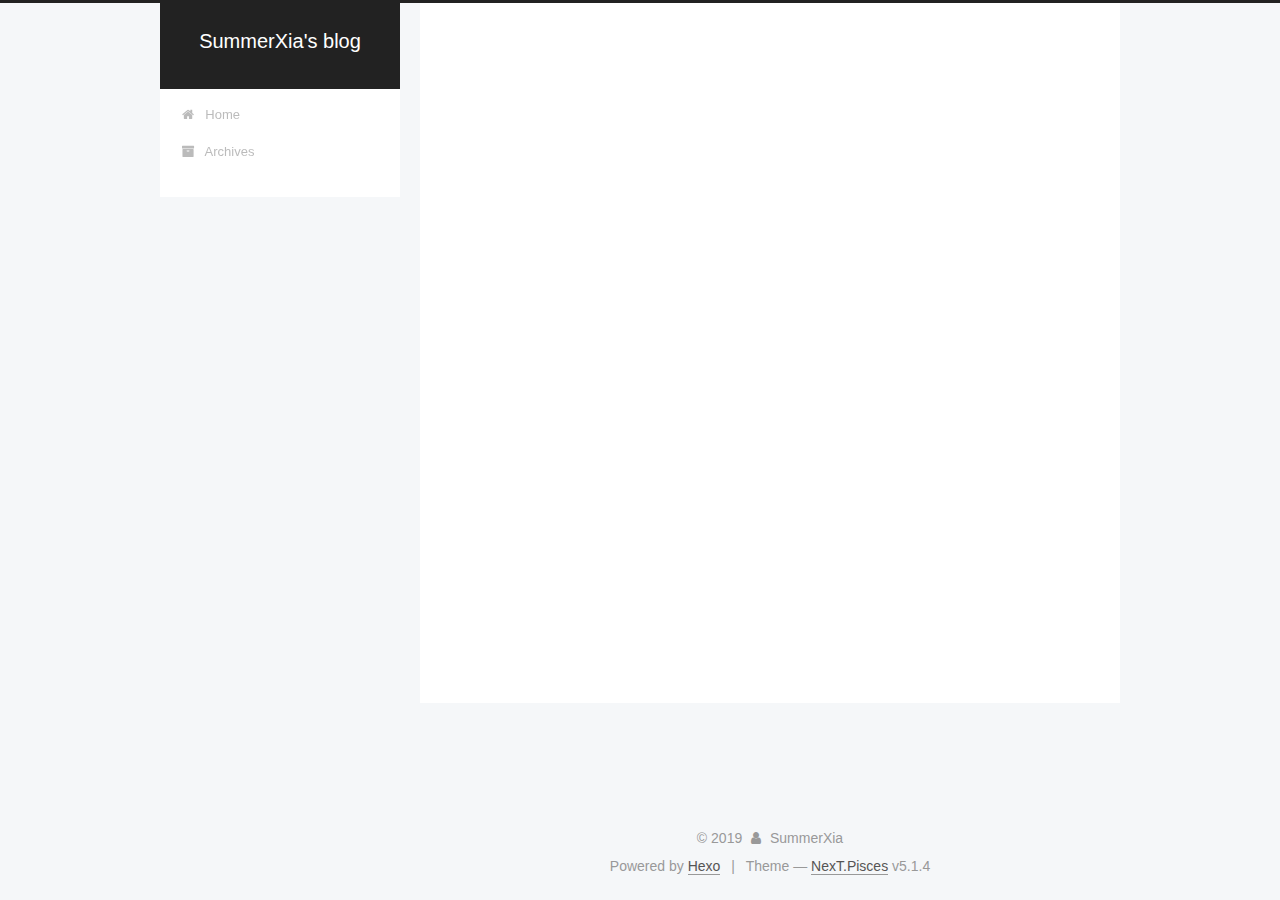
<file: archives/index.html>
<!DOCTYPE html>



  


<html class="theme-next pisces use-motion" lang="">
<head>
  <meta charset="UTF-8"/>
<meta http-equiv="X-UA-Compatible" content="IE=edge" />
<meta name="viewport" content="width=device-width, initial-scale=1, maximum-scale=1"/>
<meta name="theme-color" content="#222">









<meta http-equiv="Cache-Control" content="no-transform" />
<meta http-equiv="Cache-Control" content="no-siteapp" />
















  
  
  <link href="/lib/fancybox/source/jquery.fancybox.css?v=2.1.5" rel="stylesheet" type="text/css" />







<link href="/lib/font-awesome/css/font-awesome.min.css?v=4.6.2" rel="stylesheet" type="text/css" />

<link href="/css/main.css?v=5.1.4" rel="stylesheet" type="text/css" />


  <link rel="apple-touch-icon" sizes="180x180" href="/images/apple-touch-icon-next.png?v=5.1.4">


  <link rel="icon" type="image/png" sizes="32x32" href="/images/favicon-32x32-next.png?v=5.1.4">


  <link rel="icon" type="image/png" sizes="16x16" href="/images/favicon-16x16-next.png?v=5.1.4">


  <link rel="mask-icon" href="/images/logo.svg?v=5.1.4" color="#222">





  <meta name="keywords" content="Hexo, NexT" />










<meta name="description" content="SummerXia&apos;s blog">
<meta property="og:type" content="website">
<meta property="og:title" content="SummerXia&#39;s blog">
<meta property="og:url" content="http://yoursite.com/archives/index.html">
<meta property="og:site_name" content="SummerXia&#39;s blog">
<meta property="og:description" content="SummerXia&apos;s blog">
<meta property="og:locale" content="default">
<meta name="twitter:card" content="summary">
<meta name="twitter:title" content="SummerXia&#39;s blog">
<meta name="twitter:description" content="SummerXia&apos;s blog">



<script type="text/javascript" id="hexo.configurations">
  var NexT = window.NexT || {};
  var CONFIG = {
    root: '/',
    scheme: 'Pisces',
    version: '5.1.4',
    sidebar: {"position":"left","display":"post","offset":12,"b2t":false,"scrollpercent":false,"onmobile":false},
    fancybox: true,
    tabs: true,
    motion: {"enable":true,"async":false,"transition":{"post_block":"fadeIn","post_header":"slideDownIn","post_body":"slideDownIn","coll_header":"slideLeftIn","sidebar":"slideUpIn"}},
    duoshuo: {
      userId: '0',
      author: 'Author'
    },
    algolia: {
      applicationID: '',
      apiKey: '',
      indexName: '',
      hits: {"per_page":10},
      labels: {"input_placeholder":"Search for Posts","hits_empty":"We didn't find any results for the search: ${query}","hits_stats":"${hits} results found in ${time} ms"}
    }
  };
</script>



  <link rel="canonical" href="http://yoursite.com/archives/"/>





  <title>Archive | SummerXia's blog</title>
  








</head>

<body itemscope itemtype="http://schema.org/WebPage" lang="default">

  
  
    
  

  <div class="container sidebar-position-left page-archive">
    <div class="headband"></div>

    <header id="header" class="header" itemscope itemtype="http://schema.org/WPHeader">
      <div class="header-inner"><div class="site-brand-wrapper">
  <div class="site-meta ">
    

    <div class="custom-logo-site-title">
      <a href="/"  class="brand" rel="start">
        <span class="logo-line-before"><i></i></span>
        <span class="site-title">SummerXia's blog</span>
        <span class="logo-line-after"><i></i></span>
      </a>
    </div>
      
        <p class="site-subtitle"></p>
      
  </div>

  <div class="site-nav-toggle">
    <button>
      <span class="btn-bar"></span>
      <span class="btn-bar"></span>
      <span class="btn-bar"></span>
    </button>
  </div>
</div>

<nav class="site-nav">
  

  
    <ul id="menu" class="menu">
      
        
        <li class="menu-item menu-item-home">
          <a href="/" rel="section">
            
              <i class="menu-item-icon fa fa-fw fa-home"></i> <br />
            
            Home
          </a>
        </li>
      
        
        <li class="menu-item menu-item-archives">
          <a href="/archives/" rel="section">
            
              <i class="menu-item-icon fa fa-fw fa-archive"></i> <br />
            
            Archives
          </a>
        </li>
      

      
    </ul>
  

  
</nav>



 </div>
    </header>

    <main id="main" class="main">
      <div class="main-inner">
        <div class="content-wrap">
          <div id="content" class="content">
            

  
  
  
  <div class="post-block archive">
    <div id="posts" class="posts-collapse">
      <span class="archive-move-on"></span>

      <span class="archive-page-counter">
        
        
        
          
        
        Um..! 3 posts in total. Keep on posting.
      </span>

      

        
        
        

        
          
          <div class="collection-title">
            <h1 class="archive-year" id="archive-year-2019">2019</h1>
          </div>
        
        

        

  <article class="post post-type-normal" itemscope itemtype="http://schema.org/Article">
    <header class="post-header">

      <h2 class="post-title">
        
            <a class="post-title-link" href="/2019/11/10/Service探究系列之启动方式/" itemprop="url">
              
                <span itemprop="name">Service探究系列之启动方式</span>
              
            </a>
        
      </h2>

      <div class="post-meta">
        <time class="post-time" itemprop="dateCreated"
              datetime="2019-11-10T15:03:52+08:00"
              content="2019-11-10" >
          11-10
        </time>
      </div>

    </header>
  </article>



      

        
        
        

        
        

        

  <article class="post post-type-normal" itemscope itemtype="http://schema.org/Article">
    <header class="post-header">

      <h2 class="post-title">
        
            <a class="post-title-link" href="/2019/11/10/Service探究系列之基础/" itemprop="url">
              
                <span itemprop="name">Service探究系列之基础</span>
              
            </a>
        
      </h2>

      <div class="post-meta">
        <time class="post-time" itemprop="dateCreated"
              datetime="2019-11-10T11:29:27+08:00"
              content="2019-11-10" >
          11-10
        </time>
      </div>

    </header>
  </article>



      

        
        
        

        
          
          <div class="collection-title">
            <h1 class="archive-year" id="archive-year-2018">2018</h1>
          </div>
        
        

        

  <article class="post post-type-normal" itemscope itemtype="http://schema.org/Article">
    <header class="post-header">

      <h2 class="post-title">
        
            <a class="post-title-link" href="/2018/06/27/hello-world/" itemprop="url">
              
                <span itemprop="name">Hello World</span>
              
            </a>
        
      </h2>

      <div class="post-meta">
        <time class="post-time" itemprop="dateCreated"
              datetime="2018-06-27T16:12:19+08:00"
              content="2018-06-27" >
          06-27
        </time>
      </div>

    </header>
  </article>



      

    </div>
  </div>
  
  
  

  



          </div>
          


          

        </div>
        
          
  
  <div class="sidebar-toggle">
    <div class="sidebar-toggle-line-wrap">
      <span class="sidebar-toggle-line sidebar-toggle-line-first"></span>
      <span class="sidebar-toggle-line sidebar-toggle-line-middle"></span>
      <span class="sidebar-toggle-line sidebar-toggle-line-last"></span>
    </div>
  </div>

  <aside id="sidebar" class="sidebar">
    
    <div class="sidebar-inner">

      

      

      <section class="site-overview-wrap sidebar-panel sidebar-panel-active">
        <div class="site-overview">
          <div class="site-author motion-element" itemprop="author" itemscope itemtype="http://schema.org/Person">
            
              <p class="site-author-name" itemprop="name">SummerXia</p>
              <p class="site-description motion-element" itemprop="description">SummerXia's blog</p>
          </div>

          <nav class="site-state motion-element">

            
              <div class="site-state-item site-state-posts">
              
                <a href="/archives/">
              
                  <span class="site-state-item-count">3</span>
                  <span class="site-state-item-name">posts</span>
                </a>
              </div>
            

            

            
              
              
              <div class="site-state-item site-state-tags">
                
                  <span class="site-state-item-count">1</span>
                  <span class="site-state-item-name">tags</span>
                
              </div>
            

          </nav>

          

          

          
          

          
          

          

        </div>
      </section>

      

      

    </div>
  </aside>


        
      </div>
    </main>

    <footer id="footer" class="footer">
      <div class="footer-inner">
        <div class="copyright">&copy; <span itemprop="copyrightYear">2019</span>
  <span class="with-love">
    <i class="fa fa-user"></i>
  </span>
  <span class="author" itemprop="copyrightHolder">SummerXia</span>

  
</div>


  <div class="powered-by">Powered by <a class="theme-link" target="_blank" href="https://hexo.io">Hexo</a></div>



  <span class="post-meta-divider">|</span>



  <div class="theme-info">Theme &mdash; <a class="theme-link" target="_blank" href="https://github.com/iissnan/hexo-theme-next">NexT.Pisces</a> v5.1.4</div>




        







        
      </div>
    </footer>

    
      <div class="back-to-top">
        <i class="fa fa-arrow-up"></i>
        
      </div>
    

    

  </div>

  

<script type="text/javascript">
  if (Object.prototype.toString.call(window.Promise) !== '[object Function]') {
    window.Promise = null;
  }
</script>









  












  
  
    <script type="text/javascript" src="/lib/jquery/index.js?v=2.1.3"></script>
  

  
  
    <script type="text/javascript" src="/lib/fastclick/lib/fastclick.min.js?v=1.0.6"></script>
  

  
  
    <script type="text/javascript" src="/lib/jquery_lazyload/jquery.lazyload.js?v=1.9.7"></script>
  

  
  
    <script type="text/javascript" src="/lib/velocity/velocity.min.js?v=1.2.1"></script>
  

  
  
    <script type="text/javascript" src="/lib/velocity/velocity.ui.min.js?v=1.2.1"></script>
  

  
  
    <script type="text/javascript" src="/lib/fancybox/source/jquery.fancybox.pack.js?v=2.1.5"></script>
  


  


  <script type="text/javascript" src="/js/src/utils.js?v=5.1.4"></script>

  <script type="text/javascript" src="/js/src/motion.js?v=5.1.4"></script>



  
  


  <script type="text/javascript" src="/js/src/affix.js?v=5.1.4"></script>

  <script type="text/javascript" src="/js/src/schemes/pisces.js?v=5.1.4"></script>



  

  


  <script type="text/javascript" src="/js/src/bootstrap.js?v=5.1.4"></script>



  


  




	





  





  












  





  

  

  

  
  

  

  

  

</body>
</html>
</file>
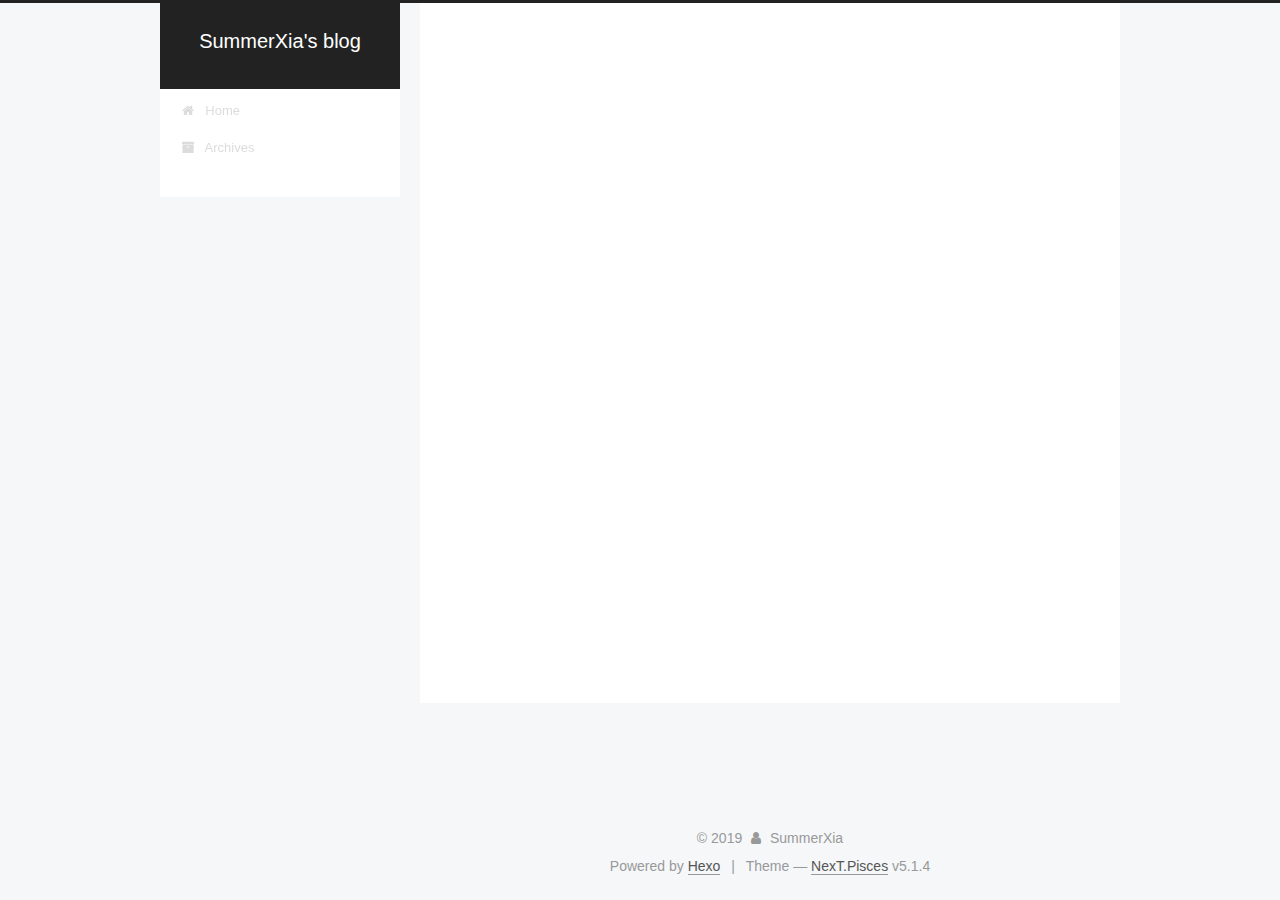
<file: archives/2018/index.html>
<!DOCTYPE html>



  


<html class="theme-next pisces use-motion" lang="">
<head>
  <meta charset="UTF-8"/>
<meta http-equiv="X-UA-Compatible" content="IE=edge" />
<meta name="viewport" content="width=device-width, initial-scale=1, maximum-scale=1"/>
<meta name="theme-color" content="#222">









<meta http-equiv="Cache-Control" content="no-transform" />
<meta http-equiv="Cache-Control" content="no-siteapp" />
















  
  
  <link href="/lib/fancybox/source/jquery.fancybox.css?v=2.1.5" rel="stylesheet" type="text/css" />







<link href="/lib/font-awesome/css/font-awesome.min.css?v=4.6.2" rel="stylesheet" type="text/css" />

<link href="/css/main.css?v=5.1.4" rel="stylesheet" type="text/css" />


  <link rel="apple-touch-icon" sizes="180x180" href="/images/apple-touch-icon-next.png?v=5.1.4">


  <link rel="icon" type="image/png" sizes="32x32" href="/images/favicon-32x32-next.png?v=5.1.4">


  <link rel="icon" type="image/png" sizes="16x16" href="/images/favicon-16x16-next.png?v=5.1.4">


  <link rel="mask-icon" href="/images/logo.svg?v=5.1.4" color="#222">





  <meta name="keywords" content="Hexo, NexT" />










<meta name="description" content="SummerXia&apos;s blog">
<meta property="og:type" content="website">
<meta property="og:title" content="SummerXia&#39;s blog">
<meta property="og:url" content="http://yoursite.com/archives/2018/index.html">
<meta property="og:site_name" content="SummerXia&#39;s blog">
<meta property="og:description" content="SummerXia&apos;s blog">
<meta property="og:locale" content="default">
<meta name="twitter:card" content="summary">
<meta name="twitter:title" content="SummerXia&#39;s blog">
<meta name="twitter:description" content="SummerXia&apos;s blog">



<script type="text/javascript" id="hexo.configurations">
  var NexT = window.NexT || {};
  var CONFIG = {
    root: '/',
    scheme: 'Pisces',
    version: '5.1.4',
    sidebar: {"position":"left","display":"post","offset":12,"b2t":false,"scrollpercent":false,"onmobile":false},
    fancybox: true,
    tabs: true,
    motion: {"enable":true,"async":false,"transition":{"post_block":"fadeIn","post_header":"slideDownIn","post_body":"slideDownIn","coll_header":"slideLeftIn","sidebar":"slideUpIn"}},
    duoshuo: {
      userId: '0',
      author: 'Author'
    },
    algolia: {
      applicationID: '',
      apiKey: '',
      indexName: '',
      hits: {"per_page":10},
      labels: {"input_placeholder":"Search for Posts","hits_empty":"We didn't find any results for the search: ${query}","hits_stats":"${hits} results found in ${time} ms"}
    }
  };
</script>



  <link rel="canonical" href="http://yoursite.com/archives/2018/"/>





  <title>Archive | SummerXia's blog</title>
  








</head>

<body itemscope itemtype="http://schema.org/WebPage" lang="default">

  
  
    
  

  <div class="container sidebar-position-left page-archive">
    <div class="headband"></div>

    <header id="header" class="header" itemscope itemtype="http://schema.org/WPHeader">
      <div class="header-inner"><div class="site-brand-wrapper">
  <div class="site-meta ">
    

    <div class="custom-logo-site-title">
      <a href="/"  class="brand" rel="start">
        <span class="logo-line-before"><i></i></span>
        <span class="site-title">SummerXia's blog</span>
        <span class="logo-line-after"><i></i></span>
      </a>
    </div>
      
        <p class="site-subtitle"></p>
      
  </div>

  <div class="site-nav-toggle">
    <button>
      <span class="btn-bar"></span>
      <span class="btn-bar"></span>
      <span class="btn-bar"></span>
    </button>
  </div>
</div>

<nav class="site-nav">
  

  
    <ul id="menu" class="menu">
      
        
        <li class="menu-item menu-item-home">
          <a href="/" rel="section">
            
              <i class="menu-item-icon fa fa-fw fa-home"></i> <br />
            
            Home
          </a>
        </li>
      
        
        <li class="menu-item menu-item-archives">
          <a href="/archives/" rel="section">
            
              <i class="menu-item-icon fa fa-fw fa-archive"></i> <br />
            
            Archives
          </a>
        </li>
      

      
    </ul>
  

  
</nav>



 </div>
    </header>

    <main id="main" class="main">
      <div class="main-inner">
        <div class="content-wrap">
          <div id="content" class="content">
            

  
  
  
  <div class="post-block archive">
    <div id="posts" class="posts-collapse">
      <span class="archive-move-on"></span>

      <span class="archive-page-counter">
        
        
        
          
        
        Um..! 3 posts in total. Keep on posting.
      </span>

      

        
        
        

        
          
          <div class="collection-title">
            <h1 class="archive-year" id="archive-year-2018">2018</h1>
          </div>
        
        

        

  <article class="post post-type-normal" itemscope itemtype="http://schema.org/Article">
    <header class="post-header">

      <h2 class="post-title">
        
            <a class="post-title-link" href="/2018/06/27/hello-world/" itemprop="url">
              
                <span itemprop="name">Hello World</span>
              
            </a>
        
      </h2>

      <div class="post-meta">
        <time class="post-time" itemprop="dateCreated"
              datetime="2018-06-27T16:12:19+08:00"
              content="2018-06-27" >
          06-27
        </time>
      </div>

    </header>
  </article>



      

    </div>
  </div>
  
  
  

  



          </div>
          


          

        </div>
        
          
  
  <div class="sidebar-toggle">
    <div class="sidebar-toggle-line-wrap">
      <span class="sidebar-toggle-line sidebar-toggle-line-first"></span>
      <span class="sidebar-toggle-line sidebar-toggle-line-middle"></span>
      <span class="sidebar-toggle-line sidebar-toggle-line-last"></span>
    </div>
  </div>

  <aside id="sidebar" class="sidebar">
    
    <div class="sidebar-inner">

      

      

      <section class="site-overview-wrap sidebar-panel sidebar-panel-active">
        <div class="site-overview">
          <div class="site-author motion-element" itemprop="author" itemscope itemtype="http://schema.org/Person">
            
              <p class="site-author-name" itemprop="name">SummerXia</p>
              <p class="site-description motion-element" itemprop="description">SummerXia's blog</p>
          </div>

          <nav class="site-state motion-element">

            
              <div class="site-state-item site-state-posts">
              
                <a href="/archives/">
              
                  <span class="site-state-item-count">3</span>
                  <span class="site-state-item-name">posts</span>
                </a>
              </div>
            

            

            
              
              
              <div class="site-state-item site-state-tags">
                
                  <span class="site-state-item-count">1</span>
                  <span class="site-state-item-name">tags</span>
                
              </div>
            

          </nav>

          

          

          
          

          
          

          

        </div>
      </section>

      

      

    </div>
  </aside>


        
      </div>
    </main>

    <footer id="footer" class="footer">
      <div class="footer-inner">
        <div class="copyright">&copy; <span itemprop="copyrightYear">2019</span>
  <span class="with-love">
    <i class="fa fa-user"></i>
  </span>
  <span class="author" itemprop="copyrightHolder">SummerXia</span>

  
</div>


  <div class="powered-by">Powered by <a class="theme-link" target="_blank" href="https://hexo.io">Hexo</a></div>



  <span class="post-meta-divider">|</span>



  <div class="theme-info">Theme &mdash; <a class="theme-link" target="_blank" href="https://github.com/iissnan/hexo-theme-next">NexT.Pisces</a> v5.1.4</div>




        







        
      </div>
    </footer>

    
      <div class="back-to-top">
        <i class="fa fa-arrow-up"></i>
        
      </div>
    

    

  </div>

  

<script type="text/javascript">
  if (Object.prototype.toString.call(window.Promise) !== '[object Function]') {
    window.Promise = null;
  }
</script>









  












  
  
    <script type="text/javascript" src="/lib/jquery/index.js?v=2.1.3"></script>
  

  
  
    <script type="text/javascript" src="/lib/fastclick/lib/fastclick.min.js?v=1.0.6"></script>
  

  
  
    <script type="text/javascript" src="/lib/jquery_lazyload/jquery.lazyload.js?v=1.9.7"></script>
  

  
  
    <script type="text/javascript" src="/lib/velocity/velocity.min.js?v=1.2.1"></script>
  

  
  
    <script type="text/javascript" src="/lib/velocity/velocity.ui.min.js?v=1.2.1"></script>
  

  
  
    <script type="text/javascript" src="/lib/fancybox/source/jquery.fancybox.pack.js?v=2.1.5"></script>
  


  


  <script type="text/javascript" src="/js/src/utils.js?v=5.1.4"></script>

  <script type="text/javascript" src="/js/src/motion.js?v=5.1.4"></script>



  
  


  <script type="text/javascript" src="/js/src/affix.js?v=5.1.4"></script>

  <script type="text/javascript" src="/js/src/schemes/pisces.js?v=5.1.4"></script>



  

  


  <script type="text/javascript" src="/js/src/bootstrap.js?v=5.1.4"></script>



  


  




	





  





  












  





  

  

  

  
  

  

  

  

</body>
</html>
</file>
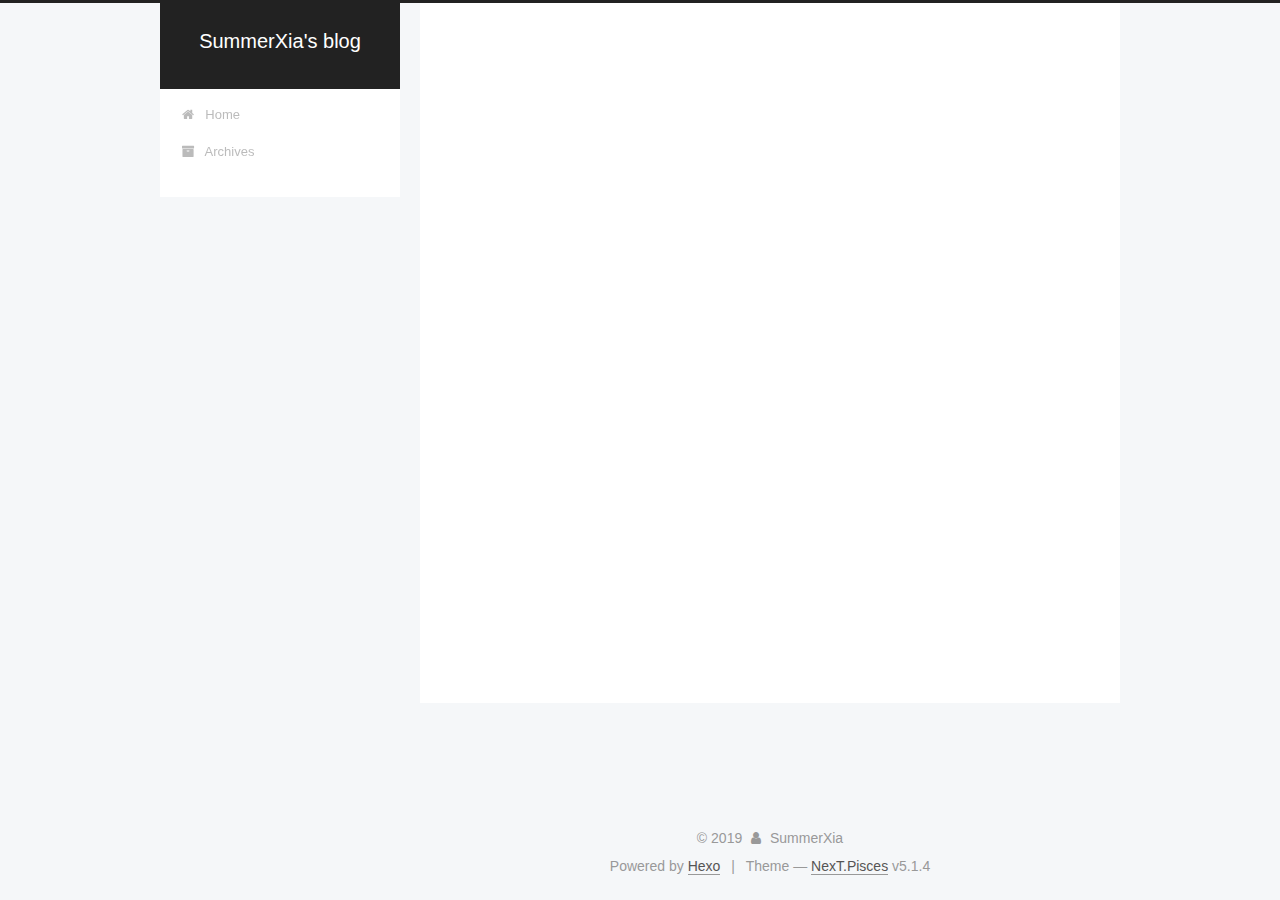
<file: archives/2019/index.html>
<!DOCTYPE html>



  


<html class="theme-next pisces use-motion" lang="">
<head>
  <meta charset="UTF-8"/>
<meta http-equiv="X-UA-Compatible" content="IE=edge" />
<meta name="viewport" content="width=device-width, initial-scale=1, maximum-scale=1"/>
<meta name="theme-color" content="#222">









<meta http-equiv="Cache-Control" content="no-transform" />
<meta http-equiv="Cache-Control" content="no-siteapp" />
















  
  
  <link href="/lib/fancybox/source/jquery.fancybox.css?v=2.1.5" rel="stylesheet" type="text/css" />







<link href="/lib/font-awesome/css/font-awesome.min.css?v=4.6.2" rel="stylesheet" type="text/css" />

<link href="/css/main.css?v=5.1.4" rel="stylesheet" type="text/css" />


  <link rel="apple-touch-icon" sizes="180x180" href="/images/apple-touch-icon-next.png?v=5.1.4">


  <link rel="icon" type="image/png" sizes="32x32" href="/images/favicon-32x32-next.png?v=5.1.4">


  <link rel="icon" type="image/png" sizes="16x16" href="/images/favicon-16x16-next.png?v=5.1.4">


  <link rel="mask-icon" href="/images/logo.svg?v=5.1.4" color="#222">





  <meta name="keywords" content="Hexo, NexT" />










<meta name="description" content="SummerXia&apos;s blog">
<meta property="og:type" content="website">
<meta property="og:title" content="SummerXia&#39;s blog">
<meta property="og:url" content="http://yoursite.com/archives/2019/index.html">
<meta property="og:site_name" content="SummerXia&#39;s blog">
<meta property="og:description" content="SummerXia&apos;s blog">
<meta property="og:locale" content="default">
<meta name="twitter:card" content="summary">
<meta name="twitter:title" content="SummerXia&#39;s blog">
<meta name="twitter:description" content="SummerXia&apos;s blog">



<script type="text/javascript" id="hexo.configurations">
  var NexT = window.NexT || {};
  var CONFIG = {
    root: '/',
    scheme: 'Pisces',
    version: '5.1.4',
    sidebar: {"position":"left","display":"post","offset":12,"b2t":false,"scrollpercent":false,"onmobile":false},
    fancybox: true,
    tabs: true,
    motion: {"enable":true,"async":false,"transition":{"post_block":"fadeIn","post_header":"slideDownIn","post_body":"slideDownIn","coll_header":"slideLeftIn","sidebar":"slideUpIn"}},
    duoshuo: {
      userId: '0',
      author: 'Author'
    },
    algolia: {
      applicationID: '',
      apiKey: '',
      indexName: '',
      hits: {"per_page":10},
      labels: {"input_placeholder":"Search for Posts","hits_empty":"We didn't find any results for the search: ${query}","hits_stats":"${hits} results found in ${time} ms"}
    }
  };
</script>



  <link rel="canonical" href="http://yoursite.com/archives/2019/"/>





  <title>Archive | SummerXia's blog</title>
  








</head>

<body itemscope itemtype="http://schema.org/WebPage" lang="default">

  
  
    
  

  <div class="container sidebar-position-left page-archive">
    <div class="headband"></div>

    <header id="header" class="header" itemscope itemtype="http://schema.org/WPHeader">
      <div class="header-inner"><div class="site-brand-wrapper">
  <div class="site-meta ">
    

    <div class="custom-logo-site-title">
      <a href="/"  class="brand" rel="start">
        <span class="logo-line-before"><i></i></span>
        <span class="site-title">SummerXia's blog</span>
        <span class="logo-line-after"><i></i></span>
      </a>
    </div>
      
        <p class="site-subtitle"></p>
      
  </div>

  <div class="site-nav-toggle">
    <button>
      <span class="btn-bar"></span>
      <span class="btn-bar"></span>
      <span class="btn-bar"></span>
    </button>
  </div>
</div>

<nav class="site-nav">
  

  
    <ul id="menu" class="menu">
      
        
        <li class="menu-item menu-item-home">
          <a href="/" rel="section">
            
              <i class="menu-item-icon fa fa-fw fa-home"></i> <br />
            
            Home
          </a>
        </li>
      
        
        <li class="menu-item menu-item-archives">
          <a href="/archives/" rel="section">
            
              <i class="menu-item-icon fa fa-fw fa-archive"></i> <br />
            
            Archives
          </a>
        </li>
      

      
    </ul>
  

  
</nav>



 </div>
    </header>

    <main id="main" class="main">
      <div class="main-inner">
        <div class="content-wrap">
          <div id="content" class="content">
            

  
  
  
  <div class="post-block archive">
    <div id="posts" class="posts-collapse">
      <span class="archive-move-on"></span>

      <span class="archive-page-counter">
        
        
        
          
        
        Um..! 3 posts in total. Keep on posting.
      </span>

      

        
        
        

        
          
          <div class="collection-title">
            <h1 class="archive-year" id="archive-year-2019">2019</h1>
          </div>
        
        

        

  <article class="post post-type-normal" itemscope itemtype="http://schema.org/Article">
    <header class="post-header">

      <h2 class="post-title">
        
            <a class="post-title-link" href="/2019/11/10/Service探究系列之启动方式/" itemprop="url">
              
                <span itemprop="name">Service探究系列之启动方式</span>
              
            </a>
        
      </h2>

      <div class="post-meta">
        <time class="post-time" itemprop="dateCreated"
              datetime="2019-11-10T15:03:52+08:00"
              content="2019-11-10" >
          11-10
        </time>
      </div>

    </header>
  </article>



      

        
        
        

        
        

        

  <article class="post post-type-normal" itemscope itemtype="http://schema.org/Article">
    <header class="post-header">

      <h2 class="post-title">
        
            <a class="post-title-link" href="/2019/11/10/Service探究系列之基础/" itemprop="url">
              
                <span itemprop="name">Service探究系列之基础</span>
              
            </a>
        
      </h2>

      <div class="post-meta">
        <time class="post-time" itemprop="dateCreated"
              datetime="2019-11-10T11:29:27+08:00"
              content="2019-11-10" >
          11-10
        </time>
      </div>

    </header>
  </article>



      

    </div>
  </div>
  
  
  

  



          </div>
          


          

        </div>
        
          
  
  <div class="sidebar-toggle">
    <div class="sidebar-toggle-line-wrap">
      <span class="sidebar-toggle-line sidebar-toggle-line-first"></span>
      <span class="sidebar-toggle-line sidebar-toggle-line-middle"></span>
      <span class="sidebar-toggle-line sidebar-toggle-line-last"></span>
    </div>
  </div>

  <aside id="sidebar" class="sidebar">
    
    <div class="sidebar-inner">

      

      

      <section class="site-overview-wrap sidebar-panel sidebar-panel-active">
        <div class="site-overview">
          <div class="site-author motion-element" itemprop="author" itemscope itemtype="http://schema.org/Person">
            
              <p class="site-author-name" itemprop="name">SummerXia</p>
              <p class="site-description motion-element" itemprop="description">SummerXia's blog</p>
          </div>

          <nav class="site-state motion-element">

            
              <div class="site-state-item site-state-posts">
              
                <a href="/archives/">
              
                  <span class="site-state-item-count">3</span>
                  <span class="site-state-item-name">posts</span>
                </a>
              </div>
            

            

            
              
              
              <div class="site-state-item site-state-tags">
                
                  <span class="site-state-item-count">1</span>
                  <span class="site-state-item-name">tags</span>
                
              </div>
            

          </nav>

          

          

          
          

          
          

          

        </div>
      </section>

      

      

    </div>
  </aside>


        
      </div>
    </main>

    <footer id="footer" class="footer">
      <div class="footer-inner">
        <div class="copyright">&copy; <span itemprop="copyrightYear">2019</span>
  <span class="with-love">
    <i class="fa fa-user"></i>
  </span>
  <span class="author" itemprop="copyrightHolder">SummerXia</span>

  
</div>


  <div class="powered-by">Powered by <a class="theme-link" target="_blank" href="https://hexo.io">Hexo</a></div>



  <span class="post-meta-divider">|</span>



  <div class="theme-info">Theme &mdash; <a class="theme-link" target="_blank" href="https://github.com/iissnan/hexo-theme-next">NexT.Pisces</a> v5.1.4</div>




        







        
      </div>
    </footer>

    
      <div class="back-to-top">
        <i class="fa fa-arrow-up"></i>
        
      </div>
    

    

  </div>

  

<script type="text/javascript">
  if (Object.prototype.toString.call(window.Promise) !== '[object Function]') {
    window.Promise = null;
  }
</script>









  












  
  
    <script type="text/javascript" src="/lib/jquery/index.js?v=2.1.3"></script>
  

  
  
    <script type="text/javascript" src="/lib/fastclick/lib/fastclick.min.js?v=1.0.6"></script>
  

  
  
    <script type="text/javascript" src="/lib/jquery_lazyload/jquery.lazyload.js?v=1.9.7"></script>
  

  
  
    <script type="text/javascript" src="/lib/velocity/velocity.min.js?v=1.2.1"></script>
  

  
  
    <script type="text/javascript" src="/lib/velocity/velocity.ui.min.js?v=1.2.1"></script>
  

  
  
    <script type="text/javascript" src="/lib/fancybox/source/jquery.fancybox.pack.js?v=2.1.5"></script>
  


  


  <script type="text/javascript" src="/js/src/utils.js?v=5.1.4"></script>

  <script type="text/javascript" src="/js/src/motion.js?v=5.1.4"></script>



  
  


  <script type="text/javascript" src="/js/src/affix.js?v=5.1.4"></script>

  <script type="text/javascript" src="/js/src/schemes/pisces.js?v=5.1.4"></script>



  

  


  <script type="text/javascript" src="/js/src/bootstrap.js?v=5.1.4"></script>



  


  




	





  





  












  





  

  

  

  
  

  

  

  

</body>
</html>
</file>
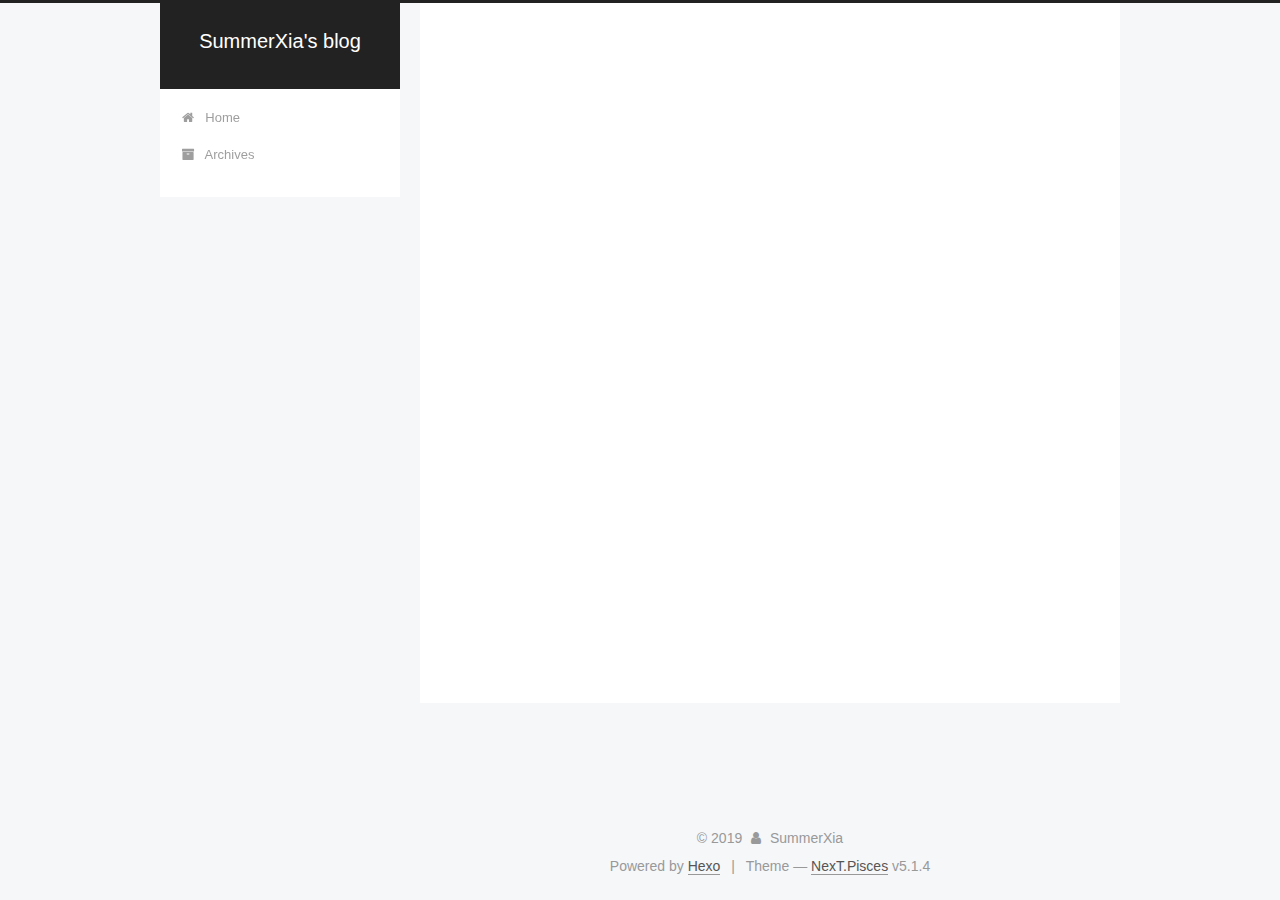
<file: tags/Android-Service/index.html>
<!DOCTYPE html>



  


<html class="theme-next pisces use-motion" lang="">
<head>
  <meta charset="UTF-8"/>
<meta http-equiv="X-UA-Compatible" content="IE=edge" />
<meta name="viewport" content="width=device-width, initial-scale=1, maximum-scale=1"/>
<meta name="theme-color" content="#222">









<meta http-equiv="Cache-Control" content="no-transform" />
<meta http-equiv="Cache-Control" content="no-siteapp" />
















  
  
  <link href="/lib/fancybox/source/jquery.fancybox.css?v=2.1.5" rel="stylesheet" type="text/css" />







<link href="/lib/font-awesome/css/font-awesome.min.css?v=4.6.2" rel="stylesheet" type="text/css" />

<link href="/css/main.css?v=5.1.4" rel="stylesheet" type="text/css" />


  <link rel="apple-touch-icon" sizes="180x180" href="/images/apple-touch-icon-next.png?v=5.1.4">


  <link rel="icon" type="image/png" sizes="32x32" href="/images/favicon-32x32-next.png?v=5.1.4">


  <link rel="icon" type="image/png" sizes="16x16" href="/images/favicon-16x16-next.png?v=5.1.4">


  <link rel="mask-icon" href="/images/logo.svg?v=5.1.4" color="#222">





  <meta name="keywords" content="Hexo, NexT" />










<meta name="description" content="SummerXia&apos;s blog">
<meta property="og:type" content="website">
<meta property="og:title" content="SummerXia&#39;s blog">
<meta property="og:url" content="http://yoursite.com/tags/Android-Service/index.html">
<meta property="og:site_name" content="SummerXia&#39;s blog">
<meta property="og:description" content="SummerXia&apos;s blog">
<meta property="og:locale" content="default">
<meta name="twitter:card" content="summary">
<meta name="twitter:title" content="SummerXia&#39;s blog">
<meta name="twitter:description" content="SummerXia&apos;s blog">



<script type="text/javascript" id="hexo.configurations">
  var NexT = window.NexT || {};
  var CONFIG = {
    root: '/',
    scheme: 'Pisces',
    version: '5.1.4',
    sidebar: {"position":"left","display":"post","offset":12,"b2t":false,"scrollpercent":false,"onmobile":false},
    fancybox: true,
    tabs: true,
    motion: {"enable":true,"async":false,"transition":{"post_block":"fadeIn","post_header":"slideDownIn","post_body":"slideDownIn","coll_header":"slideLeftIn","sidebar":"slideUpIn"}},
    duoshuo: {
      userId: '0',
      author: 'Author'
    },
    algolia: {
      applicationID: '',
      apiKey: '',
      indexName: '',
      hits: {"per_page":10},
      labels: {"input_placeholder":"Search for Posts","hits_empty":"We didn't find any results for the search: ${query}","hits_stats":"${hits} results found in ${time} ms"}
    }
  };
</script>



  <link rel="canonical" href="http://yoursite.com/tags/Android-Service/"/>





  <title>Tag: Android,Service | SummerXia's blog</title>
  








</head>

<body itemscope itemtype="http://schema.org/WebPage" lang="default">

  
  
    
  

  <div class="container sidebar-position-left ">
    <div class="headband"></div>

    <header id="header" class="header" itemscope itemtype="http://schema.org/WPHeader">
      <div class="header-inner"><div class="site-brand-wrapper">
  <div class="site-meta ">
    

    <div class="custom-logo-site-title">
      <a href="/"  class="brand" rel="start">
        <span class="logo-line-before"><i></i></span>
        <span class="site-title">SummerXia's blog</span>
        <span class="logo-line-after"><i></i></span>
      </a>
    </div>
      
        <p class="site-subtitle"></p>
      
  </div>

  <div class="site-nav-toggle">
    <button>
      <span class="btn-bar"></span>
      <span class="btn-bar"></span>
      <span class="btn-bar"></span>
    </button>
  </div>
</div>

<nav class="site-nav">
  

  
    <ul id="menu" class="menu">
      
        
        <li class="menu-item menu-item-home">
          <a href="/" rel="section">
            
              <i class="menu-item-icon fa fa-fw fa-home"></i> <br />
            
            Home
          </a>
        </li>
      
        
        <li class="menu-item menu-item-archives">
          <a href="/archives/" rel="section">
            
              <i class="menu-item-icon fa fa-fw fa-archive"></i> <br />
            
            Archives
          </a>
        </li>
      

      
    </ul>
  

  
</nav>



 </div>
    </header>

    <main id="main" class="main">
      <div class="main-inner">
        <div class="content-wrap">
          <div id="content" class="content">
            

  
  
  
  <div class="post-block tag">

    <div id="posts" class="posts-collapse">
      <div class="collection-title">
        <h1>Android,Service<small>Tag</small>
        </h1>
      </div>

      
        

  <article class="post post-type-normal" itemscope itemtype="http://schema.org/Article">
    <header class="post-header">

      <h2 class="post-title">
        
            <a class="post-title-link" href="/2019/11/10/Service探究系列之启动方式/" itemprop="url">
              
                <span itemprop="name">Service探究系列之启动方式</span>
              
            </a>
        
      </h2>

      <div class="post-meta">
        <time class="post-time" itemprop="dateCreated"
              datetime="2019-11-10T15:03:52+08:00"
              content="2019-11-10" >
          11-10
        </time>
      </div>

    </header>
  </article>


      
        

  <article class="post post-type-normal" itemscope itemtype="http://schema.org/Article">
    <header class="post-header">

      <h2 class="post-title">
        
            <a class="post-title-link" href="/2019/11/10/Service探究系列之基础/" itemprop="url">
              
                <span itemprop="name">Service探究系列之基础</span>
              
            </a>
        
      </h2>

      <div class="post-meta">
        <time class="post-time" itemprop="dateCreated"
              datetime="2019-11-10T11:29:27+08:00"
              content="2019-11-10" >
          11-10
        </time>
      </div>

    </header>
  </article>


      
    </div>

  </div>
  
  
  

  


          </div>
          


          

        </div>
        
          
  
  <div class="sidebar-toggle">
    <div class="sidebar-toggle-line-wrap">
      <span class="sidebar-toggle-line sidebar-toggle-line-first"></span>
      <span class="sidebar-toggle-line sidebar-toggle-line-middle"></span>
      <span class="sidebar-toggle-line sidebar-toggle-line-last"></span>
    </div>
  </div>

  <aside id="sidebar" class="sidebar">
    
    <div class="sidebar-inner">

      

      

      <section class="site-overview-wrap sidebar-panel sidebar-panel-active">
        <div class="site-overview">
          <div class="site-author motion-element" itemprop="author" itemscope itemtype="http://schema.org/Person">
            
              <p class="site-author-name" itemprop="name">SummerXia</p>
              <p class="site-description motion-element" itemprop="description">SummerXia's blog</p>
          </div>

          <nav class="site-state motion-element">

            
              <div class="site-state-item site-state-posts">
              
                <a href="/archives/">
              
                  <span class="site-state-item-count">3</span>
                  <span class="site-state-item-name">posts</span>
                </a>
              </div>
            

            

            
              
              
              <div class="site-state-item site-state-tags">
                
                  <span class="site-state-item-count">1</span>
                  <span class="site-state-item-name">tags</span>
                
              </div>
            

          </nav>

          

          

          
          

          
          

          

        </div>
      </section>

      

      

    </div>
  </aside>


        
      </div>
    </main>

    <footer id="footer" class="footer">
      <div class="footer-inner">
        <div class="copyright">&copy; <span itemprop="copyrightYear">2019</span>
  <span class="with-love">
    <i class="fa fa-user"></i>
  </span>
  <span class="author" itemprop="copyrightHolder">SummerXia</span>

  
</div>


  <div class="powered-by">Powered by <a class="theme-link" target="_blank" href="https://hexo.io">Hexo</a></div>



  <span class="post-meta-divider">|</span>



  <div class="theme-info">Theme &mdash; <a class="theme-link" target="_blank" href="https://github.com/iissnan/hexo-theme-next">NexT.Pisces</a> v5.1.4</div>




        







        
      </div>
    </footer>

    
      <div class="back-to-top">
        <i class="fa fa-arrow-up"></i>
        
      </div>
    

    

  </div>

  

<script type="text/javascript">
  if (Object.prototype.toString.call(window.Promise) !== '[object Function]') {
    window.Promise = null;
  }
</script>









  












  
  
    <script type="text/javascript" src="/lib/jquery/index.js?v=2.1.3"></script>
  

  
  
    <script type="text/javascript" src="/lib/fastclick/lib/fastclick.min.js?v=1.0.6"></script>
  

  
  
    <script type="text/javascript" src="/lib/jquery_lazyload/jquery.lazyload.js?v=1.9.7"></script>
  

  
  
    <script type="text/javascript" src="/lib/velocity/velocity.min.js?v=1.2.1"></script>
  

  
  
    <script type="text/javascript" src="/lib/velocity/velocity.ui.min.js?v=1.2.1"></script>
  

  
  
    <script type="text/javascript" src="/lib/fancybox/source/jquery.fancybox.pack.js?v=2.1.5"></script>
  


  


  <script type="text/javascript" src="/js/src/utils.js?v=5.1.4"></script>

  <script type="text/javascript" src="/js/src/motion.js?v=5.1.4"></script>



  
  


  <script type="text/javascript" src="/js/src/affix.js?v=5.1.4"></script>

  <script type="text/javascript" src="/js/src/schemes/pisces.js?v=5.1.4"></script>



  

  


  <script type="text/javascript" src="/js/src/bootstrap.js?v=5.1.4"></script>



  


  




	





  





  












  





  

  

  

  
  

  

  

  

</body>
</html>
</file>
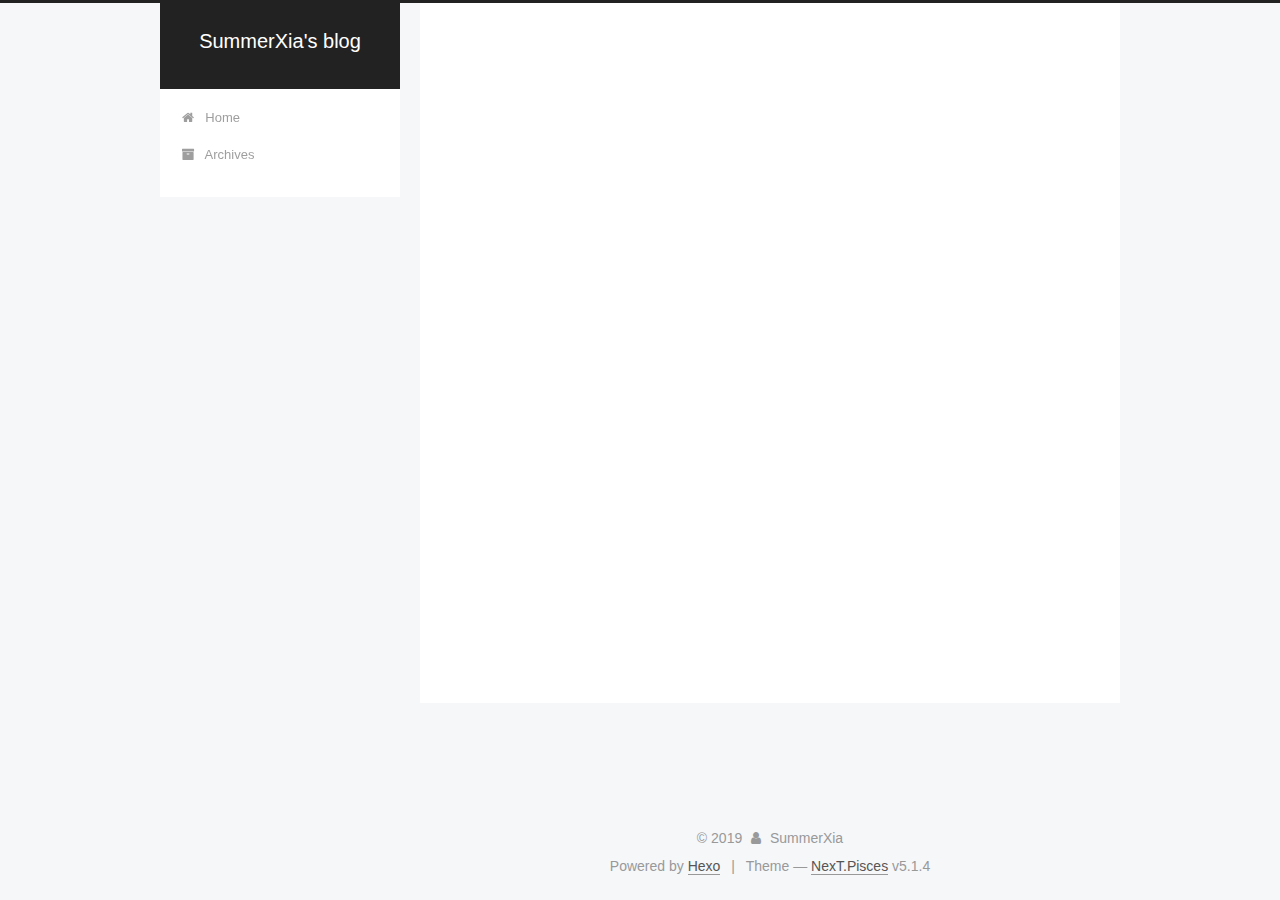
<file: archives/2018/06/index.html>
<!DOCTYPE html>



  


<html class="theme-next pisces use-motion" lang="">
<head>
  <meta charset="UTF-8"/>
<meta http-equiv="X-UA-Compatible" content="IE=edge" />
<meta name="viewport" content="width=device-width, initial-scale=1, maximum-scale=1"/>
<meta name="theme-color" content="#222">









<meta http-equiv="Cache-Control" content="no-transform" />
<meta http-equiv="Cache-Control" content="no-siteapp" />
















  
  
  <link href="/lib/fancybox/source/jquery.fancybox.css?v=2.1.5" rel="stylesheet" type="text/css" />







<link href="/lib/font-awesome/css/font-awesome.min.css?v=4.6.2" rel="stylesheet" type="text/css" />

<link href="/css/main.css?v=5.1.4" rel="stylesheet" type="text/css" />


  <link rel="apple-touch-icon" sizes="180x180" href="/images/apple-touch-icon-next.png?v=5.1.4">


  <link rel="icon" type="image/png" sizes="32x32" href="/images/favicon-32x32-next.png?v=5.1.4">


  <link rel="icon" type="image/png" sizes="16x16" href="/images/favicon-16x16-next.png?v=5.1.4">


  <link rel="mask-icon" href="/images/logo.svg?v=5.1.4" color="#222">





  <meta name="keywords" content="Hexo, NexT" />










<meta name="description" content="SummerXia&apos;s blog">
<meta property="og:type" content="website">
<meta property="og:title" content="SummerXia&#39;s blog">
<meta property="og:url" content="http://yoursite.com/archives/2018/06/index.html">
<meta property="og:site_name" content="SummerXia&#39;s blog">
<meta property="og:description" content="SummerXia&apos;s blog">
<meta property="og:locale" content="default">
<meta name="twitter:card" content="summary">
<meta name="twitter:title" content="SummerXia&#39;s blog">
<meta name="twitter:description" content="SummerXia&apos;s blog">



<script type="text/javascript" id="hexo.configurations">
  var NexT = window.NexT || {};
  var CONFIG = {
    root: '/',
    scheme: 'Pisces',
    version: '5.1.4',
    sidebar: {"position":"left","display":"post","offset":12,"b2t":false,"scrollpercent":false,"onmobile":false},
    fancybox: true,
    tabs: true,
    motion: {"enable":true,"async":false,"transition":{"post_block":"fadeIn","post_header":"slideDownIn","post_body":"slideDownIn","coll_header":"slideLeftIn","sidebar":"slideUpIn"}},
    duoshuo: {
      userId: '0',
      author: 'Author'
    },
    algolia: {
      applicationID: '',
      apiKey: '',
      indexName: '',
      hits: {"per_page":10},
      labels: {"input_placeholder":"Search for Posts","hits_empty":"We didn't find any results for the search: ${query}","hits_stats":"${hits} results found in ${time} ms"}
    }
  };
</script>



  <link rel="canonical" href="http://yoursite.com/archives/2018/06/"/>





  <title>Archive | SummerXia's blog</title>
  








</head>

<body itemscope itemtype="http://schema.org/WebPage" lang="default">

  
  
    
  

  <div class="container sidebar-position-left page-archive">
    <div class="headband"></div>

    <header id="header" class="header" itemscope itemtype="http://schema.org/WPHeader">
      <div class="header-inner"><div class="site-brand-wrapper">
  <div class="site-meta ">
    

    <div class="custom-logo-site-title">
      <a href="/"  class="brand" rel="start">
        <span class="logo-line-before"><i></i></span>
        <span class="site-title">SummerXia's blog</span>
        <span class="logo-line-after"><i></i></span>
      </a>
    </div>
      
        <p class="site-subtitle"></p>
      
  </div>

  <div class="site-nav-toggle">
    <button>
      <span class="btn-bar"></span>
      <span class="btn-bar"></span>
      <span class="btn-bar"></span>
    </button>
  </div>
</div>

<nav class="site-nav">
  

  
    <ul id="menu" class="menu">
      
        
        <li class="menu-item menu-item-home">
          <a href="/" rel="section">
            
              <i class="menu-item-icon fa fa-fw fa-home"></i> <br />
            
            Home
          </a>
        </li>
      
        
        <li class="menu-item menu-item-archives">
          <a href="/archives/" rel="section">
            
              <i class="menu-item-icon fa fa-fw fa-archive"></i> <br />
            
            Archives
          </a>
        </li>
      

      
    </ul>
  

  
</nav>



 </div>
    </header>

    <main id="main" class="main">
      <div class="main-inner">
        <div class="content-wrap">
          <div id="content" class="content">
            

  
  
  
  <div class="post-block archive">
    <div id="posts" class="posts-collapse">
      <span class="archive-move-on"></span>

      <span class="archive-page-counter">
        
        
        
          
        
        Um..! 3 posts in total. Keep on posting.
      </span>

      

        
        
        

        
          
          <div class="collection-title">
            <h1 class="archive-year" id="archive-year-2018">2018</h1>
          </div>
        
        

        

  <article class="post post-type-normal" itemscope itemtype="http://schema.org/Article">
    <header class="post-header">

      <h2 class="post-title">
        
            <a class="post-title-link" href="/2018/06/27/hello-world/" itemprop="url">
              
                <span itemprop="name">Hello World</span>
              
            </a>
        
      </h2>

      <div class="post-meta">
        <time class="post-time" itemprop="dateCreated"
              datetime="2018-06-27T16:12:19+08:00"
              content="2018-06-27" >
          06-27
        </time>
      </div>

    </header>
  </article>



      

    </div>
  </div>
  
  
  

  



          </div>
          


          

        </div>
        
          
  
  <div class="sidebar-toggle">
    <div class="sidebar-toggle-line-wrap">
      <span class="sidebar-toggle-line sidebar-toggle-line-first"></span>
      <span class="sidebar-toggle-line sidebar-toggle-line-middle"></span>
      <span class="sidebar-toggle-line sidebar-toggle-line-last"></span>
    </div>
  </div>

  <aside id="sidebar" class="sidebar">
    
    <div class="sidebar-inner">

      

      

      <section class="site-overview-wrap sidebar-panel sidebar-panel-active">
        <div class="site-overview">
          <div class="site-author motion-element" itemprop="author" itemscope itemtype="http://schema.org/Person">
            
              <p class="site-author-name" itemprop="name">SummerXia</p>
              <p class="site-description motion-element" itemprop="description">SummerXia's blog</p>
          </div>

          <nav class="site-state motion-element">

            
              <div class="site-state-item site-state-posts">
              
                <a href="/archives/">
              
                  <span class="site-state-item-count">3</span>
                  <span class="site-state-item-name">posts</span>
                </a>
              </div>
            

            

            
              
              
              <div class="site-state-item site-state-tags">
                
                  <span class="site-state-item-count">1</span>
                  <span class="site-state-item-name">tags</span>
                
              </div>
            

          </nav>

          

          

          
          

          
          

          

        </div>
      </section>

      

      

    </div>
  </aside>


        
      </div>
    </main>

    <footer id="footer" class="footer">
      <div class="footer-inner">
        <div class="copyright">&copy; <span itemprop="copyrightYear">2019</span>
  <span class="with-love">
    <i class="fa fa-user"></i>
  </span>
  <span class="author" itemprop="copyrightHolder">SummerXia</span>

  
</div>


  <div class="powered-by">Powered by <a class="theme-link" target="_blank" href="https://hexo.io">Hexo</a></div>



  <span class="post-meta-divider">|</span>



  <div class="theme-info">Theme &mdash; <a class="theme-link" target="_blank" href="https://github.com/iissnan/hexo-theme-next">NexT.Pisces</a> v5.1.4</div>




        







        
      </div>
    </footer>

    
      <div class="back-to-top">
        <i class="fa fa-arrow-up"></i>
        
      </div>
    

    

  </div>

  

<script type="text/javascript">
  if (Object.prototype.toString.call(window.Promise) !== '[object Function]') {
    window.Promise = null;
  }
</script>









  












  
  
    <script type="text/javascript" src="/lib/jquery/index.js?v=2.1.3"></script>
  

  
  
    <script type="text/javascript" src="/lib/fastclick/lib/fastclick.min.js?v=1.0.6"></script>
  

  
  
    <script type="text/javascript" src="/lib/jquery_lazyload/jquery.lazyload.js?v=1.9.7"></script>
  

  
  
    <script type="text/javascript" src="/lib/velocity/velocity.min.js?v=1.2.1"></script>
  

  
  
    <script type="text/javascript" src="/lib/velocity/velocity.ui.min.js?v=1.2.1"></script>
  

  
  
    <script type="text/javascript" src="/lib/fancybox/source/jquery.fancybox.pack.js?v=2.1.5"></script>
  


  


  <script type="text/javascript" src="/js/src/utils.js?v=5.1.4"></script>

  <script type="text/javascript" src="/js/src/motion.js?v=5.1.4"></script>



  
  


  <script type="text/javascript" src="/js/src/affix.js?v=5.1.4"></script>

  <script type="text/javascript" src="/js/src/schemes/pisces.js?v=5.1.4"></script>



  

  


  <script type="text/javascript" src="/js/src/bootstrap.js?v=5.1.4"></script>



  


  




	





  





  












  





  

  

  

  
  

  

  

  

</body>
</html>
</file>
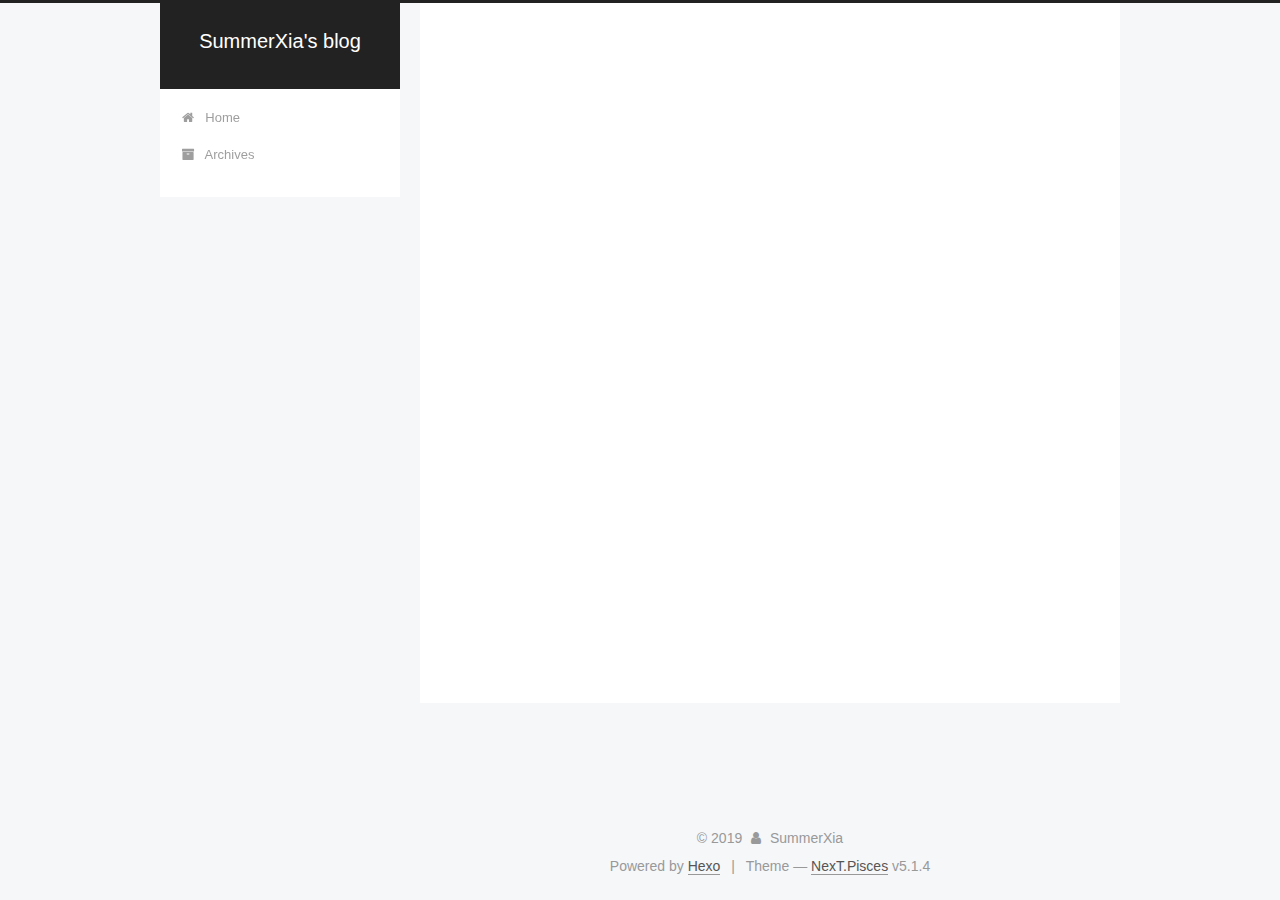
<file: archives/2019/11/index.html>
<!DOCTYPE html>



  


<html class="theme-next pisces use-motion" lang="">
<head>
  <meta charset="UTF-8"/>
<meta http-equiv="X-UA-Compatible" content="IE=edge" />
<meta name="viewport" content="width=device-width, initial-scale=1, maximum-scale=1"/>
<meta name="theme-color" content="#222">









<meta http-equiv="Cache-Control" content="no-transform" />
<meta http-equiv="Cache-Control" content="no-siteapp" />
















  
  
  <link href="/lib/fancybox/source/jquery.fancybox.css?v=2.1.5" rel="stylesheet" type="text/css" />







<link href="/lib/font-awesome/css/font-awesome.min.css?v=4.6.2" rel="stylesheet" type="text/css" />

<link href="/css/main.css?v=5.1.4" rel="stylesheet" type="text/css" />


  <link rel="apple-touch-icon" sizes="180x180" href="/images/apple-touch-icon-next.png?v=5.1.4">


  <link rel="icon" type="image/png" sizes="32x32" href="/images/favicon-32x32-next.png?v=5.1.4">


  <link rel="icon" type="image/png" sizes="16x16" href="/images/favicon-16x16-next.png?v=5.1.4">


  <link rel="mask-icon" href="/images/logo.svg?v=5.1.4" color="#222">





  <meta name="keywords" content="Hexo, NexT" />










<meta name="description" content="SummerXia&apos;s blog">
<meta property="og:type" content="website">
<meta property="og:title" content="SummerXia&#39;s blog">
<meta property="og:url" content="http://yoursite.com/archives/2019/11/index.html">
<meta property="og:site_name" content="SummerXia&#39;s blog">
<meta property="og:description" content="SummerXia&apos;s blog">
<meta property="og:locale" content="default">
<meta name="twitter:card" content="summary">
<meta name="twitter:title" content="SummerXia&#39;s blog">
<meta name="twitter:description" content="SummerXia&apos;s blog">



<script type="text/javascript" id="hexo.configurations">
  var NexT = window.NexT || {};
  var CONFIG = {
    root: '/',
    scheme: 'Pisces',
    version: '5.1.4',
    sidebar: {"position":"left","display":"post","offset":12,"b2t":false,"scrollpercent":false,"onmobile":false},
    fancybox: true,
    tabs: true,
    motion: {"enable":true,"async":false,"transition":{"post_block":"fadeIn","post_header":"slideDownIn","post_body":"slideDownIn","coll_header":"slideLeftIn","sidebar":"slideUpIn"}},
    duoshuo: {
      userId: '0',
      author: 'Author'
    },
    algolia: {
      applicationID: '',
      apiKey: '',
      indexName: '',
      hits: {"per_page":10},
      labels: {"input_placeholder":"Search for Posts","hits_empty":"We didn't find any results for the search: ${query}","hits_stats":"${hits} results found in ${time} ms"}
    }
  };
</script>



  <link rel="canonical" href="http://yoursite.com/archives/2019/11/"/>





  <title>Archive | SummerXia's blog</title>
  








</head>

<body itemscope itemtype="http://schema.org/WebPage" lang="default">

  
  
    
  

  <div class="container sidebar-position-left page-archive">
    <div class="headband"></div>

    <header id="header" class="header" itemscope itemtype="http://schema.org/WPHeader">
      <div class="header-inner"><div class="site-brand-wrapper">
  <div class="site-meta ">
    

    <div class="custom-logo-site-title">
      <a href="/"  class="brand" rel="start">
        <span class="logo-line-before"><i></i></span>
        <span class="site-title">SummerXia's blog</span>
        <span class="logo-line-after"><i></i></span>
      </a>
    </div>
      
        <p class="site-subtitle"></p>
      
  </div>

  <div class="site-nav-toggle">
    <button>
      <span class="btn-bar"></span>
      <span class="btn-bar"></span>
      <span class="btn-bar"></span>
    </button>
  </div>
</div>

<nav class="site-nav">
  

  
    <ul id="menu" class="menu">
      
        
        <li class="menu-item menu-item-home">
          <a href="/" rel="section">
            
              <i class="menu-item-icon fa fa-fw fa-home"></i> <br />
            
            Home
          </a>
        </li>
      
        
        <li class="menu-item menu-item-archives">
          <a href="/archives/" rel="section">
            
              <i class="menu-item-icon fa fa-fw fa-archive"></i> <br />
            
            Archives
          </a>
        </li>
      

      
    </ul>
  

  
</nav>



 </div>
    </header>

    <main id="main" class="main">
      <div class="main-inner">
        <div class="content-wrap">
          <div id="content" class="content">
            

  
  
  
  <div class="post-block archive">
    <div id="posts" class="posts-collapse">
      <span class="archive-move-on"></span>

      <span class="archive-page-counter">
        
        
        
          
        
        Um..! 3 posts in total. Keep on posting.
      </span>

      

        
        
        

        
          
          <div class="collection-title">
            <h1 class="archive-year" id="archive-year-2019">2019</h1>
          </div>
        
        

        

  <article class="post post-type-normal" itemscope itemtype="http://schema.org/Article">
    <header class="post-header">

      <h2 class="post-title">
        
            <a class="post-title-link" href="/2019/11/10/Service探究系列之启动方式/" itemprop="url">
              
                <span itemprop="name">Service探究系列之启动方式</span>
              
            </a>
        
      </h2>

      <div class="post-meta">
        <time class="post-time" itemprop="dateCreated"
              datetime="2019-11-10T15:03:52+08:00"
              content="2019-11-10" >
          11-10
        </time>
      </div>

    </header>
  </article>



      

        
        
        

        
        

        

  <article class="post post-type-normal" itemscope itemtype="http://schema.org/Article">
    <header class="post-header">

      <h2 class="post-title">
        
            <a class="post-title-link" href="/2019/11/10/Service探究系列之基础/" itemprop="url">
              
                <span itemprop="name">Service探究系列之基础</span>
              
            </a>
        
      </h2>

      <div class="post-meta">
        <time class="post-time" itemprop="dateCreated"
              datetime="2019-11-10T11:29:27+08:00"
              content="2019-11-10" >
          11-10
        </time>
      </div>

    </header>
  </article>



      

    </div>
  </div>
  
  
  

  



          </div>
          


          

        </div>
        
          
  
  <div class="sidebar-toggle">
    <div class="sidebar-toggle-line-wrap">
      <span class="sidebar-toggle-line sidebar-toggle-line-first"></span>
      <span class="sidebar-toggle-line sidebar-toggle-line-middle"></span>
      <span class="sidebar-toggle-line sidebar-toggle-line-last"></span>
    </div>
  </div>

  <aside id="sidebar" class="sidebar">
    
    <div class="sidebar-inner">

      

      

      <section class="site-overview-wrap sidebar-panel sidebar-panel-active">
        <div class="site-overview">
          <div class="site-author motion-element" itemprop="author" itemscope itemtype="http://schema.org/Person">
            
              <p class="site-author-name" itemprop="name">SummerXia</p>
              <p class="site-description motion-element" itemprop="description">SummerXia's blog</p>
          </div>

          <nav class="site-state motion-element">

            
              <div class="site-state-item site-state-posts">
              
                <a href="/archives/">
              
                  <span class="site-state-item-count">3</span>
                  <span class="site-state-item-name">posts</span>
                </a>
              </div>
            

            

            
              
              
              <div class="site-state-item site-state-tags">
                
                  <span class="site-state-item-count">1</span>
                  <span class="site-state-item-name">tags</span>
                
              </div>
            

          </nav>

          

          

          
          

          
          

          

        </div>
      </section>

      

      

    </div>
  </aside>


        
      </div>
    </main>

    <footer id="footer" class="footer">
      <div class="footer-inner">
        <div class="copyright">&copy; <span itemprop="copyrightYear">2019</span>
  <span class="with-love">
    <i class="fa fa-user"></i>
  </span>
  <span class="author" itemprop="copyrightHolder">SummerXia</span>

  
</div>


  <div class="powered-by">Powered by <a class="theme-link" target="_blank" href="https://hexo.io">Hexo</a></div>



  <span class="post-meta-divider">|</span>



  <div class="theme-info">Theme &mdash; <a class="theme-link" target="_blank" href="https://github.com/iissnan/hexo-theme-next">NexT.Pisces</a> v5.1.4</div>




        







        
      </div>
    </footer>

    
      <div class="back-to-top">
        <i class="fa fa-arrow-up"></i>
        
      </div>
    

    

  </div>

  

<script type="text/javascript">
  if (Object.prototype.toString.call(window.Promise) !== '[object Function]') {
    window.Promise = null;
  }
</script>









  












  
  
    <script type="text/javascript" src="/lib/jquery/index.js?v=2.1.3"></script>
  

  
  
    <script type="text/javascript" src="/lib/fastclick/lib/fastclick.min.js?v=1.0.6"></script>
  

  
  
    <script type="text/javascript" src="/lib/jquery_lazyload/jquery.lazyload.js?v=1.9.7"></script>
  

  
  
    <script type="text/javascript" src="/lib/velocity/velocity.min.js?v=1.2.1"></script>
  

  
  
    <script type="text/javascript" src="/lib/velocity/velocity.ui.min.js?v=1.2.1"></script>
  

  
  
    <script type="text/javascript" src="/lib/fancybox/source/jquery.fancybox.pack.js?v=2.1.5"></script>
  


  


  <script type="text/javascript" src="/js/src/utils.js?v=5.1.4"></script>

  <script type="text/javascript" src="/js/src/motion.js?v=5.1.4"></script>



  
  


  <script type="text/javascript" src="/js/src/affix.js?v=5.1.4"></script>

  <script type="text/javascript" src="/js/src/schemes/pisces.js?v=5.1.4"></script>



  

  


  <script type="text/javascript" src="/js/src/bootstrap.js?v=5.1.4"></script>



  


  




	





  





  












  





  

  

  

  
  

  

  

  

</body>
</html>
</file>
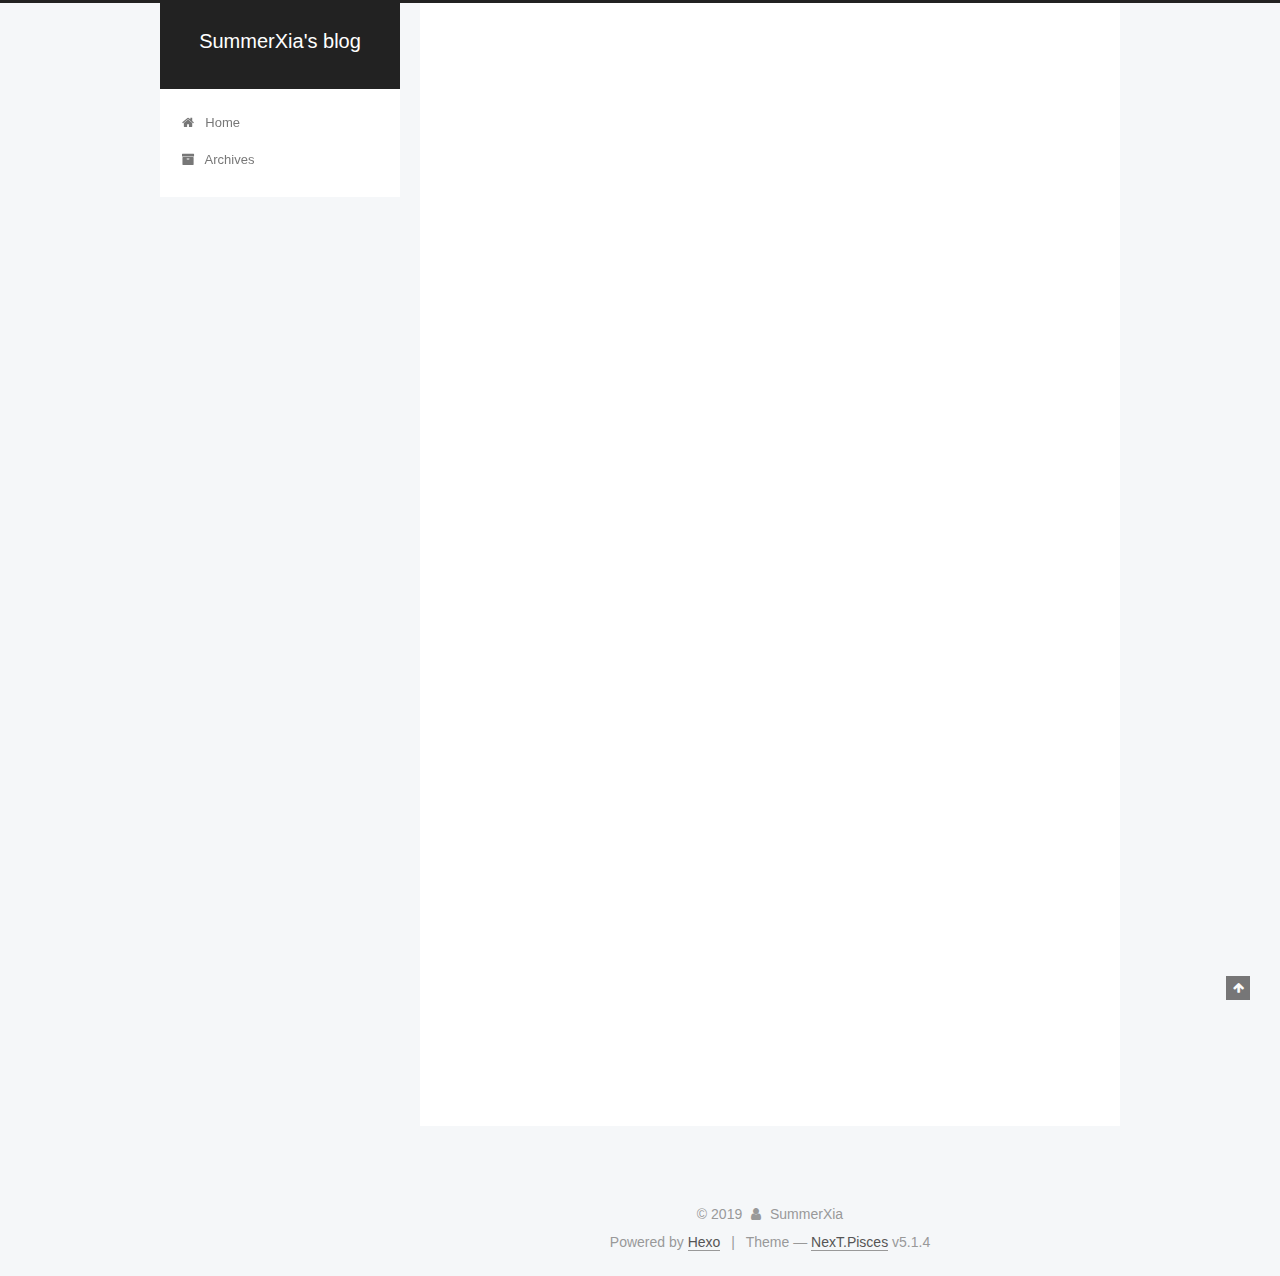
<file: 2018/06/27/hello-world/index.html>
<!DOCTYPE html>



  


<html class="theme-next pisces use-motion" lang="">
<head>
  <meta charset="UTF-8"/>
<meta http-equiv="X-UA-Compatible" content="IE=edge" />
<meta name="viewport" content="width=device-width, initial-scale=1, maximum-scale=1"/>
<meta name="theme-color" content="#222">









<meta http-equiv="Cache-Control" content="no-transform" />
<meta http-equiv="Cache-Control" content="no-siteapp" />
















  
  
  <link href="/lib/fancybox/source/jquery.fancybox.css?v=2.1.5" rel="stylesheet" type="text/css" />







<link href="/lib/font-awesome/css/font-awesome.min.css?v=4.6.2" rel="stylesheet" type="text/css" />

<link href="/css/main.css?v=5.1.4" rel="stylesheet" type="text/css" />


  <link rel="apple-touch-icon" sizes="180x180" href="/images/apple-touch-icon-next.png?v=5.1.4">


  <link rel="icon" type="image/png" sizes="32x32" href="/images/favicon-32x32-next.png?v=5.1.4">


  <link rel="icon" type="image/png" sizes="16x16" href="/images/favicon-16x16-next.png?v=5.1.4">


  <link rel="mask-icon" href="/images/logo.svg?v=5.1.4" color="#222">





  <meta name="keywords" content="Hexo, NexT" />










<meta name="description" content="Welcome to Hexo! This is your very first post. Check documentation for more info. If you get any problems when using Hexo, you can find the answer in troubleshooting or you can ask me on GitHub. Quick">
<meta property="og:type" content="article">
<meta property="og:title" content="Hello World">
<meta property="og:url" content="http://yoursite.com/2018/06/27/hello-world/index.html">
<meta property="og:site_name" content="SummerXia&#39;s blog">
<meta property="og:description" content="Welcome to Hexo! This is your very first post. Check documentation for more info. If you get any problems when using Hexo, you can find the answer in troubleshooting or you can ask me on GitHub. Quick">
<meta property="og:locale" content="default">
<meta property="og:updated_time" content="2018-06-27T08:12:19.000Z">
<meta name="twitter:card" content="summary">
<meta name="twitter:title" content="Hello World">
<meta name="twitter:description" content="Welcome to Hexo! This is your very first post. Check documentation for more info. If you get any problems when using Hexo, you can find the answer in troubleshooting or you can ask me on GitHub. Quick">



<script type="text/javascript" id="hexo.configurations">
  var NexT = window.NexT || {};
  var CONFIG = {
    root: '/',
    scheme: 'Pisces',
    version: '5.1.4',
    sidebar: {"position":"left","display":"post","offset":12,"b2t":false,"scrollpercent":false,"onmobile":false},
    fancybox: true,
    tabs: true,
    motion: {"enable":true,"async":false,"transition":{"post_block":"fadeIn","post_header":"slideDownIn","post_body":"slideDownIn","coll_header":"slideLeftIn","sidebar":"slideUpIn"}},
    duoshuo: {
      userId: '0',
      author: 'Author'
    },
    algolia: {
      applicationID: '',
      apiKey: '',
      indexName: '',
      hits: {"per_page":10},
      labels: {"input_placeholder":"Search for Posts","hits_empty":"We didn't find any results for the search: ${query}","hits_stats":"${hits} results found in ${time} ms"}
    }
  };
</script>



  <link rel="canonical" href="http://yoursite.com/2018/06/27/hello-world/"/>





  <title>Hello World | SummerXia's blog</title>
  








</head>

<body itemscope itemtype="http://schema.org/WebPage" lang="default">

  
  
    
  

  <div class="container sidebar-position-left page-post-detail">
    <div class="headband"></div>

    <header id="header" class="header" itemscope itemtype="http://schema.org/WPHeader">
      <div class="header-inner"><div class="site-brand-wrapper">
  <div class="site-meta ">
    

    <div class="custom-logo-site-title">
      <a href="/"  class="brand" rel="start">
        <span class="logo-line-before"><i></i></span>
        <span class="site-title">SummerXia's blog</span>
        <span class="logo-line-after"><i></i></span>
      </a>
    </div>
      
        <p class="site-subtitle"></p>
      
  </div>

  <div class="site-nav-toggle">
    <button>
      <span class="btn-bar"></span>
      <span class="btn-bar"></span>
      <span class="btn-bar"></span>
    </button>
  </div>
</div>

<nav class="site-nav">
  

  
    <ul id="menu" class="menu">
      
        
        <li class="menu-item menu-item-home">
          <a href="/" rel="section">
            
              <i class="menu-item-icon fa fa-fw fa-home"></i> <br />
            
            Home
          </a>
        </li>
      
        
        <li class="menu-item menu-item-archives">
          <a href="/archives/" rel="section">
            
              <i class="menu-item-icon fa fa-fw fa-archive"></i> <br />
            
            Archives
          </a>
        </li>
      

      
    </ul>
  

  
</nav>



 </div>
    </header>

    <main id="main" class="main">
      <div class="main-inner">
        <div class="content-wrap">
          <div id="content" class="content">
            

  <div id="posts" class="posts-expand">
    

  

  
  
  

  <article class="post post-type-normal" itemscope itemtype="http://schema.org/Article">
  
  
  
  <div class="post-block">
    <link itemprop="mainEntityOfPage" href="http://yoursite.com/2018/06/27/hello-world/">

    <span hidden itemprop="author" itemscope itemtype="http://schema.org/Person">
      <meta itemprop="name" content="SummerXia">
      <meta itemprop="description" content="">
      <meta itemprop="image" content="/images/avatar.gif">
    </span>

    <span hidden itemprop="publisher" itemscope itemtype="http://schema.org/Organization">
      <meta itemprop="name" content="SummerXia's blog">
    </span>

    
      <header class="post-header">

        
        
          <h1 class="post-title" itemprop="name headline">Hello World</h1>
        

        <div class="post-meta">
          <span class="post-time">
            
              <span class="post-meta-item-icon">
                <i class="fa fa-calendar-o"></i>
              </span>
              
                <span class="post-meta-item-text">Posted on</span>
              
              <time title="Post created" itemprop="dateCreated datePublished" datetime="2018-06-27T16:12:19+08:00">
                2018-06-27
              </time>
            

            

            
          </span>

          

          
            
          

          
          

          

          

          

        </div>
      </header>
    

    
    
    
    <div class="post-body" itemprop="articleBody">

      
      

      
        <p>Welcome to <a href="https://hexo.io/" target="_blank" rel="noopener">Hexo</a>! This is your very first post. Check <a href="https://hexo.io/docs/" target="_blank" rel="noopener">documentation</a> for more info. If you get any problems when using Hexo, you can find the answer in <a href="https://hexo.io/docs/troubleshooting.html" target="_blank" rel="noopener">troubleshooting</a> or you can ask me on <a href="https://github.com/hexojs/hexo/issues" target="_blank" rel="noopener">GitHub</a>.</p>
<h2 id="Quick-Start"><a href="#Quick-Start" class="headerlink" title="Quick Start"></a>Quick Start</h2><h3 id="Create-a-new-post"><a href="#Create-a-new-post" class="headerlink" title="Create a new post"></a>Create a new post</h3><figure class="highlight bash"><table><tr><td class="gutter"><pre><span class="line">1</span><br></pre></td><td class="code"><pre><span class="line">$ hexo new <span class="string">"My New Post"</span></span><br></pre></td></tr></table></figure>
<p>More info: <a href="https://hexo.io/docs/writing.html" target="_blank" rel="noopener">Writing</a></p>
<h3 id="Run-server"><a href="#Run-server" class="headerlink" title="Run server"></a>Run server</h3><figure class="highlight bash"><table><tr><td class="gutter"><pre><span class="line">1</span><br></pre></td><td class="code"><pre><span class="line">$ hexo server</span><br></pre></td></tr></table></figure>
<p>More info: <a href="https://hexo.io/docs/server.html" target="_blank" rel="noopener">Server</a></p>
<h3 id="Generate-static-files"><a href="#Generate-static-files" class="headerlink" title="Generate static files"></a>Generate static files</h3><figure class="highlight bash"><table><tr><td class="gutter"><pre><span class="line">1</span><br></pre></td><td class="code"><pre><span class="line">$ hexo generate</span><br></pre></td></tr></table></figure>
<p>More info: <a href="https://hexo.io/docs/generating.html" target="_blank" rel="noopener">Generating</a></p>
<h3 id="Deploy-to-remote-sites"><a href="#Deploy-to-remote-sites" class="headerlink" title="Deploy to remote sites"></a>Deploy to remote sites</h3><figure class="highlight bash"><table><tr><td class="gutter"><pre><span class="line">1</span><br></pre></td><td class="code"><pre><span class="line">$ hexo deploy</span><br></pre></td></tr></table></figure>
<p>More info: <a href="https://hexo.io/docs/deployment.html" target="_blank" rel="noopener">Deployment</a></p>

      
    </div>
    
    
    

    

    

    

    <footer class="post-footer">
      

      
      
      

      
        <div class="post-nav">
          <div class="post-nav-next post-nav-item">
            
          </div>

          <span class="post-nav-divider"></span>

          <div class="post-nav-prev post-nav-item">
            
              <a href="/2019/11/10/Service探究系列之基础/" rel="prev" title="Service探究系列之基础">
                Service探究系列之基础 <i class="fa fa-chevron-right"></i>
              </a>
            
          </div>
        </div>
      

      
      
    </footer>
  </div>
  
  
  
  </article>



    <div class="post-spread">
      
    </div>
  </div>


          </div>
          


          

  



        </div>
        
          
  
  <div class="sidebar-toggle">
    <div class="sidebar-toggle-line-wrap">
      <span class="sidebar-toggle-line sidebar-toggle-line-first"></span>
      <span class="sidebar-toggle-line sidebar-toggle-line-middle"></span>
      <span class="sidebar-toggle-line sidebar-toggle-line-last"></span>
    </div>
  </div>

  <aside id="sidebar" class="sidebar">
    
    <div class="sidebar-inner">

      

      
        <ul class="sidebar-nav motion-element">
          <li class="sidebar-nav-toc sidebar-nav-active" data-target="post-toc-wrap">
            Table of Contents
          </li>
          <li class="sidebar-nav-overview" data-target="site-overview-wrap">
            Overview
          </li>
        </ul>
      

      <section class="site-overview-wrap sidebar-panel">
        <div class="site-overview">
          <div class="site-author motion-element" itemprop="author" itemscope itemtype="http://schema.org/Person">
            
              <p class="site-author-name" itemprop="name">SummerXia</p>
              <p class="site-description motion-element" itemprop="description">SummerXia's blog</p>
          </div>

          <nav class="site-state motion-element">

            
              <div class="site-state-item site-state-posts">
              
                <a href="/archives/">
              
                  <span class="site-state-item-count">3</span>
                  <span class="site-state-item-name">posts</span>
                </a>
              </div>
            

            

            
              
              
              <div class="site-state-item site-state-tags">
                
                  <span class="site-state-item-count">1</span>
                  <span class="site-state-item-name">tags</span>
                
              </div>
            

          </nav>

          

          

          
          

          
          

          

        </div>
      </section>

      
      <!--noindex-->
        <section class="post-toc-wrap motion-element sidebar-panel sidebar-panel-active">
          <div class="post-toc">

            
              
            

            
              <div class="post-toc-content"><ol class="nav"><li class="nav-item nav-level-2"><a class="nav-link" href="#Quick-Start"><span class="nav-number">1.</span> <span class="nav-text">Quick Start</span></a><ol class="nav-child"><li class="nav-item nav-level-3"><a class="nav-link" href="#Create-a-new-post"><span class="nav-number">1.1.</span> <span class="nav-text">Create a new post</span></a></li><li class="nav-item nav-level-3"><a class="nav-link" href="#Run-server"><span class="nav-number">1.2.</span> <span class="nav-text">Run server</span></a></li><li class="nav-item nav-level-3"><a class="nav-link" href="#Generate-static-files"><span class="nav-number">1.3.</span> <span class="nav-text">Generate static files</span></a></li><li class="nav-item nav-level-3"><a class="nav-link" href="#Deploy-to-remote-sites"><span class="nav-number">1.4.</span> <span class="nav-text">Deploy to remote sites</span></a></li></ol></li></ol></div>
            

          </div>
        </section>
      <!--/noindex-->
      

      

    </div>
  </aside>


        
      </div>
    </main>

    <footer id="footer" class="footer">
      <div class="footer-inner">
        <div class="copyright">&copy; <span itemprop="copyrightYear">2019</span>
  <span class="with-love">
    <i class="fa fa-user"></i>
  </span>
  <span class="author" itemprop="copyrightHolder">SummerXia</span>

  
</div>


  <div class="powered-by">Powered by <a class="theme-link" target="_blank" href="https://hexo.io">Hexo</a></div>



  <span class="post-meta-divider">|</span>



  <div class="theme-info">Theme &mdash; <a class="theme-link" target="_blank" href="https://github.com/iissnan/hexo-theme-next">NexT.Pisces</a> v5.1.4</div>




        







        
      </div>
    </footer>

    
      <div class="back-to-top">
        <i class="fa fa-arrow-up"></i>
        
      </div>
    

    

  </div>

  

<script type="text/javascript">
  if (Object.prototype.toString.call(window.Promise) !== '[object Function]') {
    window.Promise = null;
  }
</script>









  












  
  
    <script type="text/javascript" src="/lib/jquery/index.js?v=2.1.3"></script>
  

  
  
    <script type="text/javascript" src="/lib/fastclick/lib/fastclick.min.js?v=1.0.6"></script>
  

  
  
    <script type="text/javascript" src="/lib/jquery_lazyload/jquery.lazyload.js?v=1.9.7"></script>
  

  
  
    <script type="text/javascript" src="/lib/velocity/velocity.min.js?v=1.2.1"></script>
  

  
  
    <script type="text/javascript" src="/lib/velocity/velocity.ui.min.js?v=1.2.1"></script>
  

  
  
    <script type="text/javascript" src="/lib/fancybox/source/jquery.fancybox.pack.js?v=2.1.5"></script>
  


  


  <script type="text/javascript" src="/js/src/utils.js?v=5.1.4"></script>

  <script type="text/javascript" src="/js/src/motion.js?v=5.1.4"></script>



  
  


  <script type="text/javascript" src="/js/src/affix.js?v=5.1.4"></script>

  <script type="text/javascript" src="/js/src/schemes/pisces.js?v=5.1.4"></script>



  
  <script type="text/javascript" src="/js/src/scrollspy.js?v=5.1.4"></script>
<script type="text/javascript" src="/js/src/post-details.js?v=5.1.4"></script>



  


  <script type="text/javascript" src="/js/src/bootstrap.js?v=5.1.4"></script>



  


  




	





  





  












  





  

  

  

  
  

  

  

  

</body>
</html>
</file>
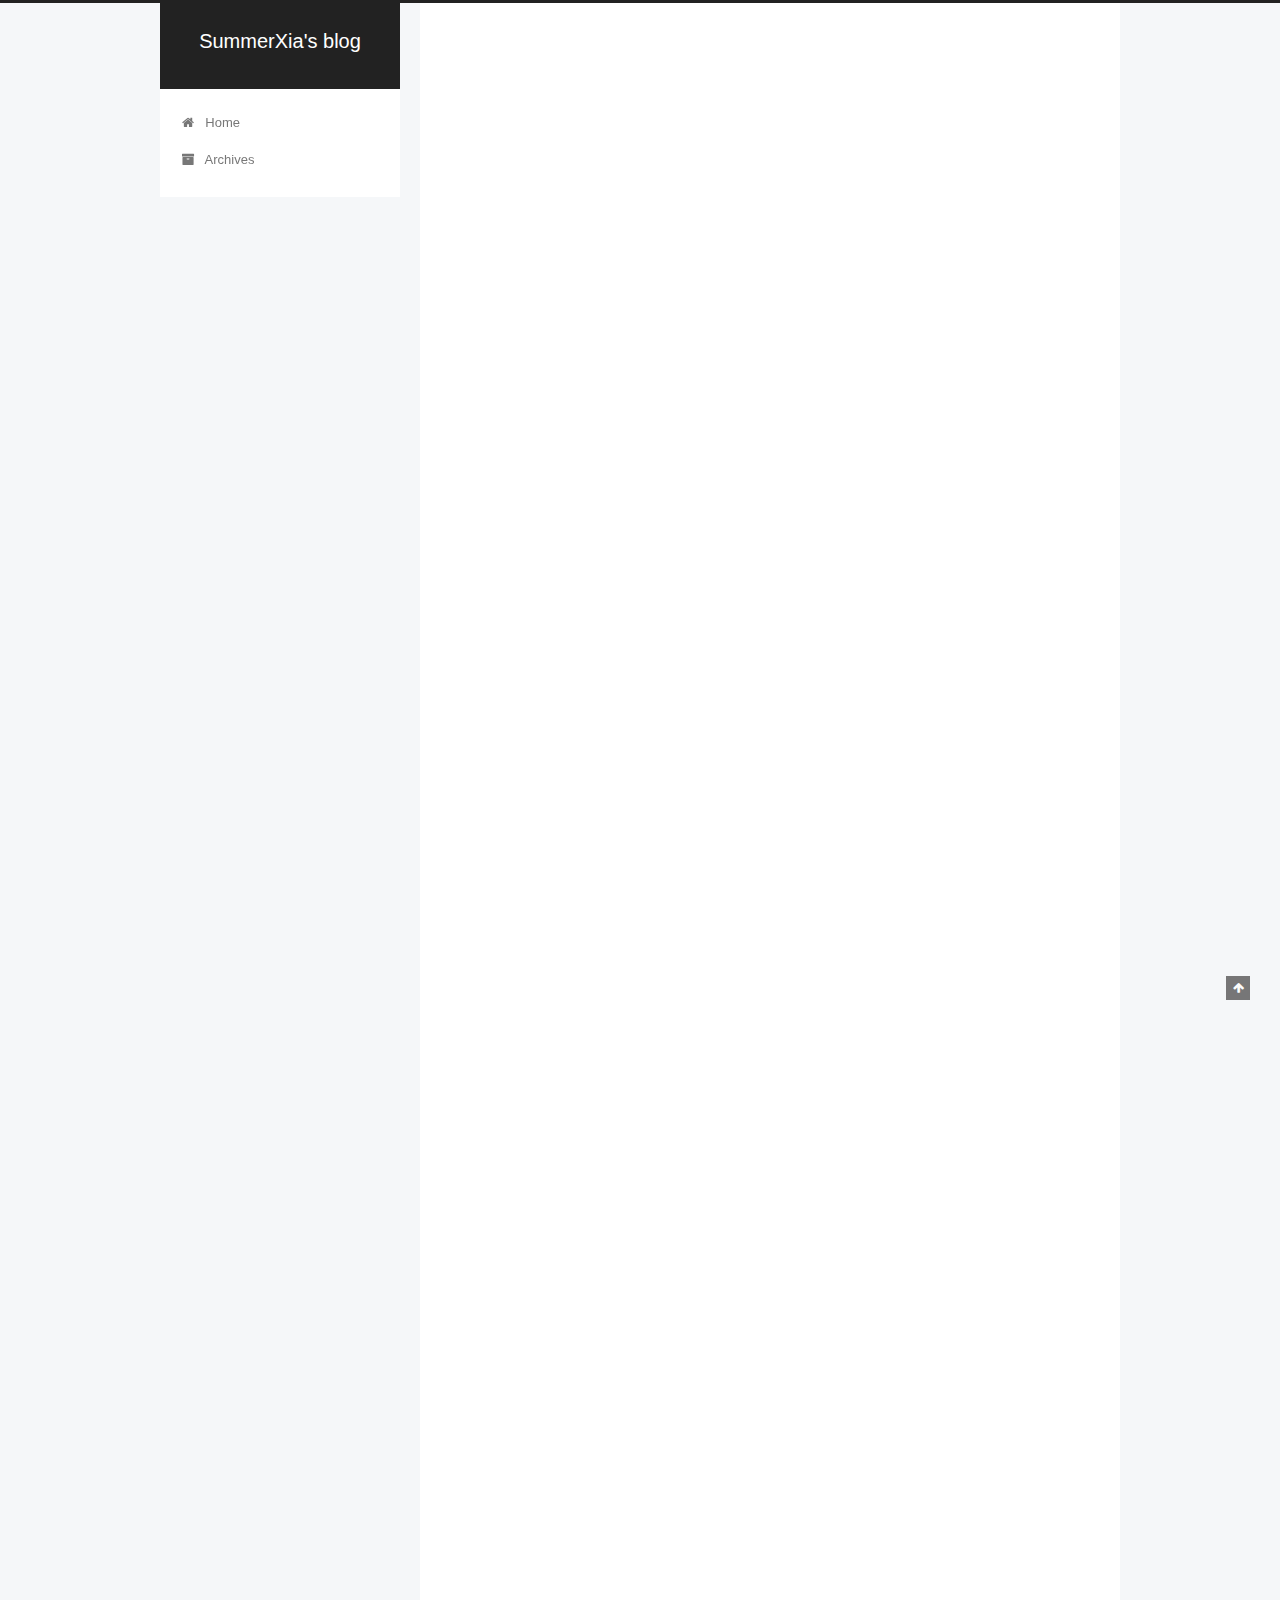
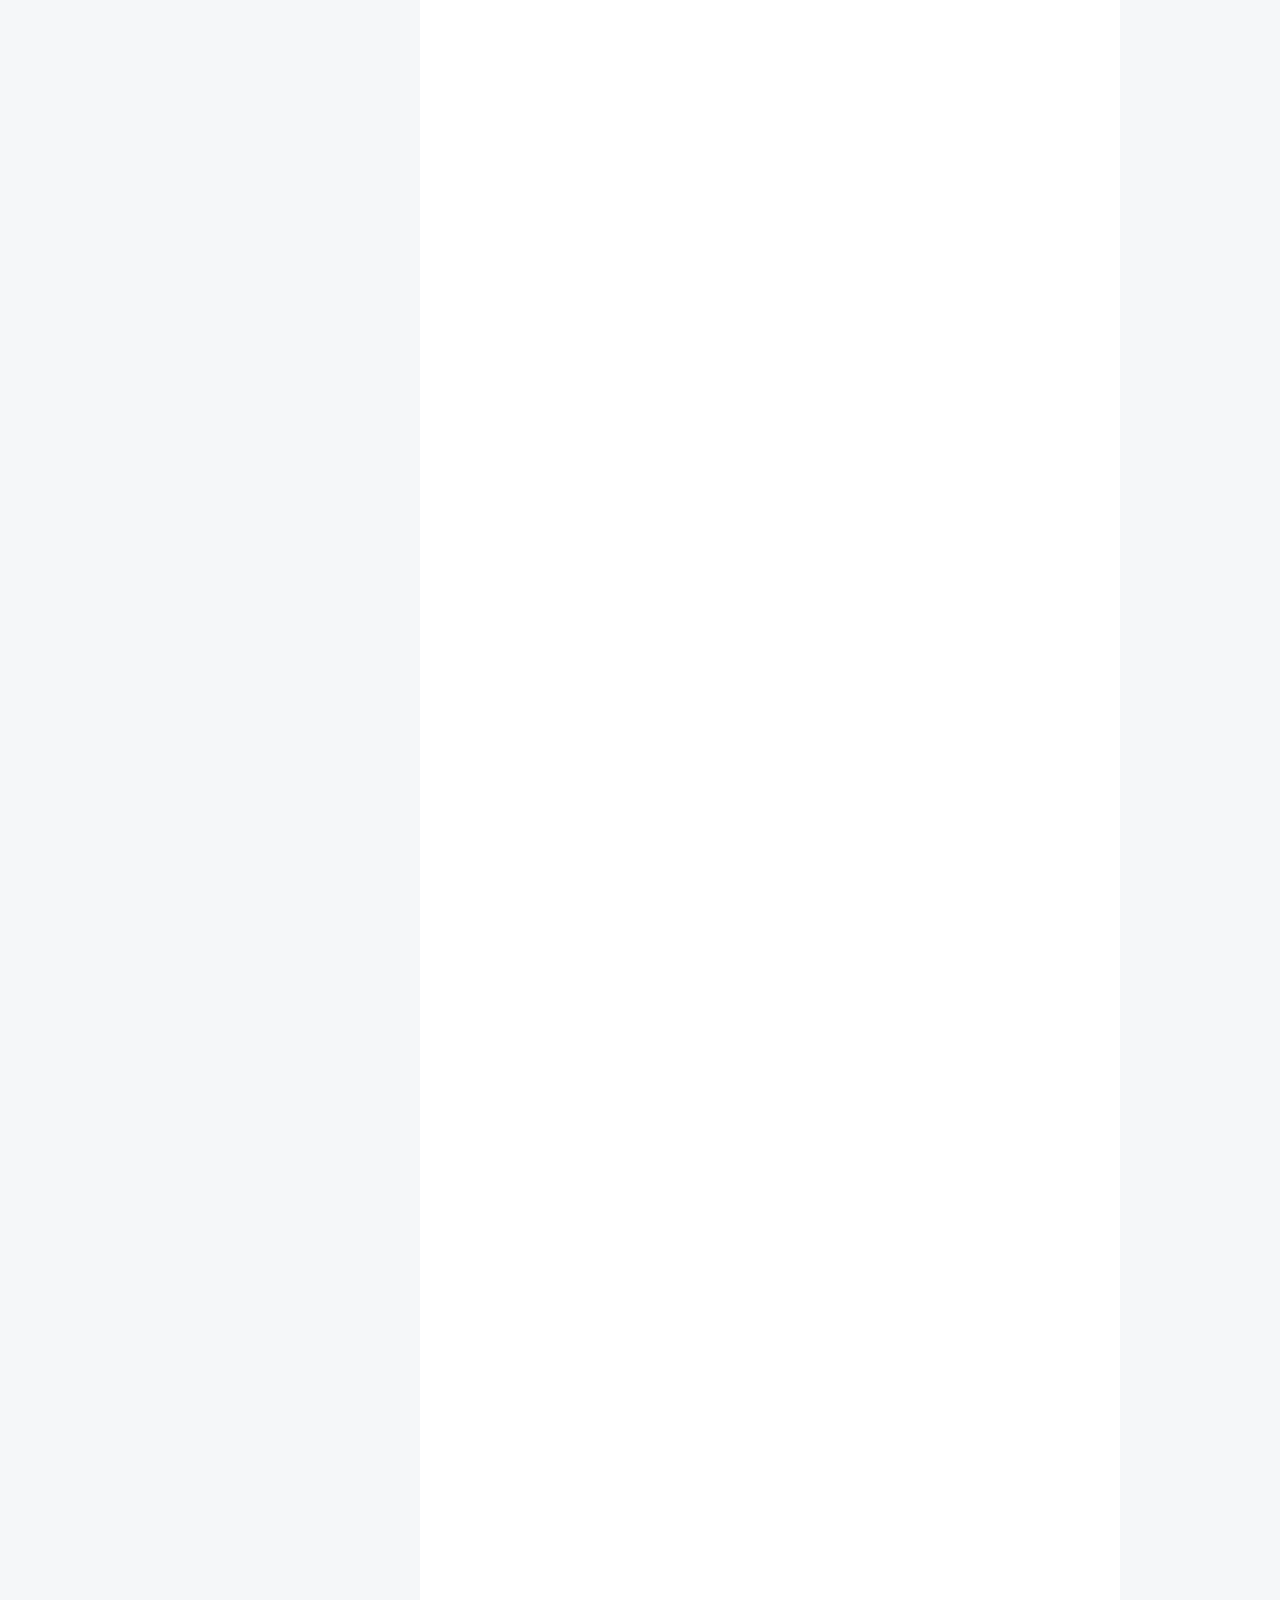
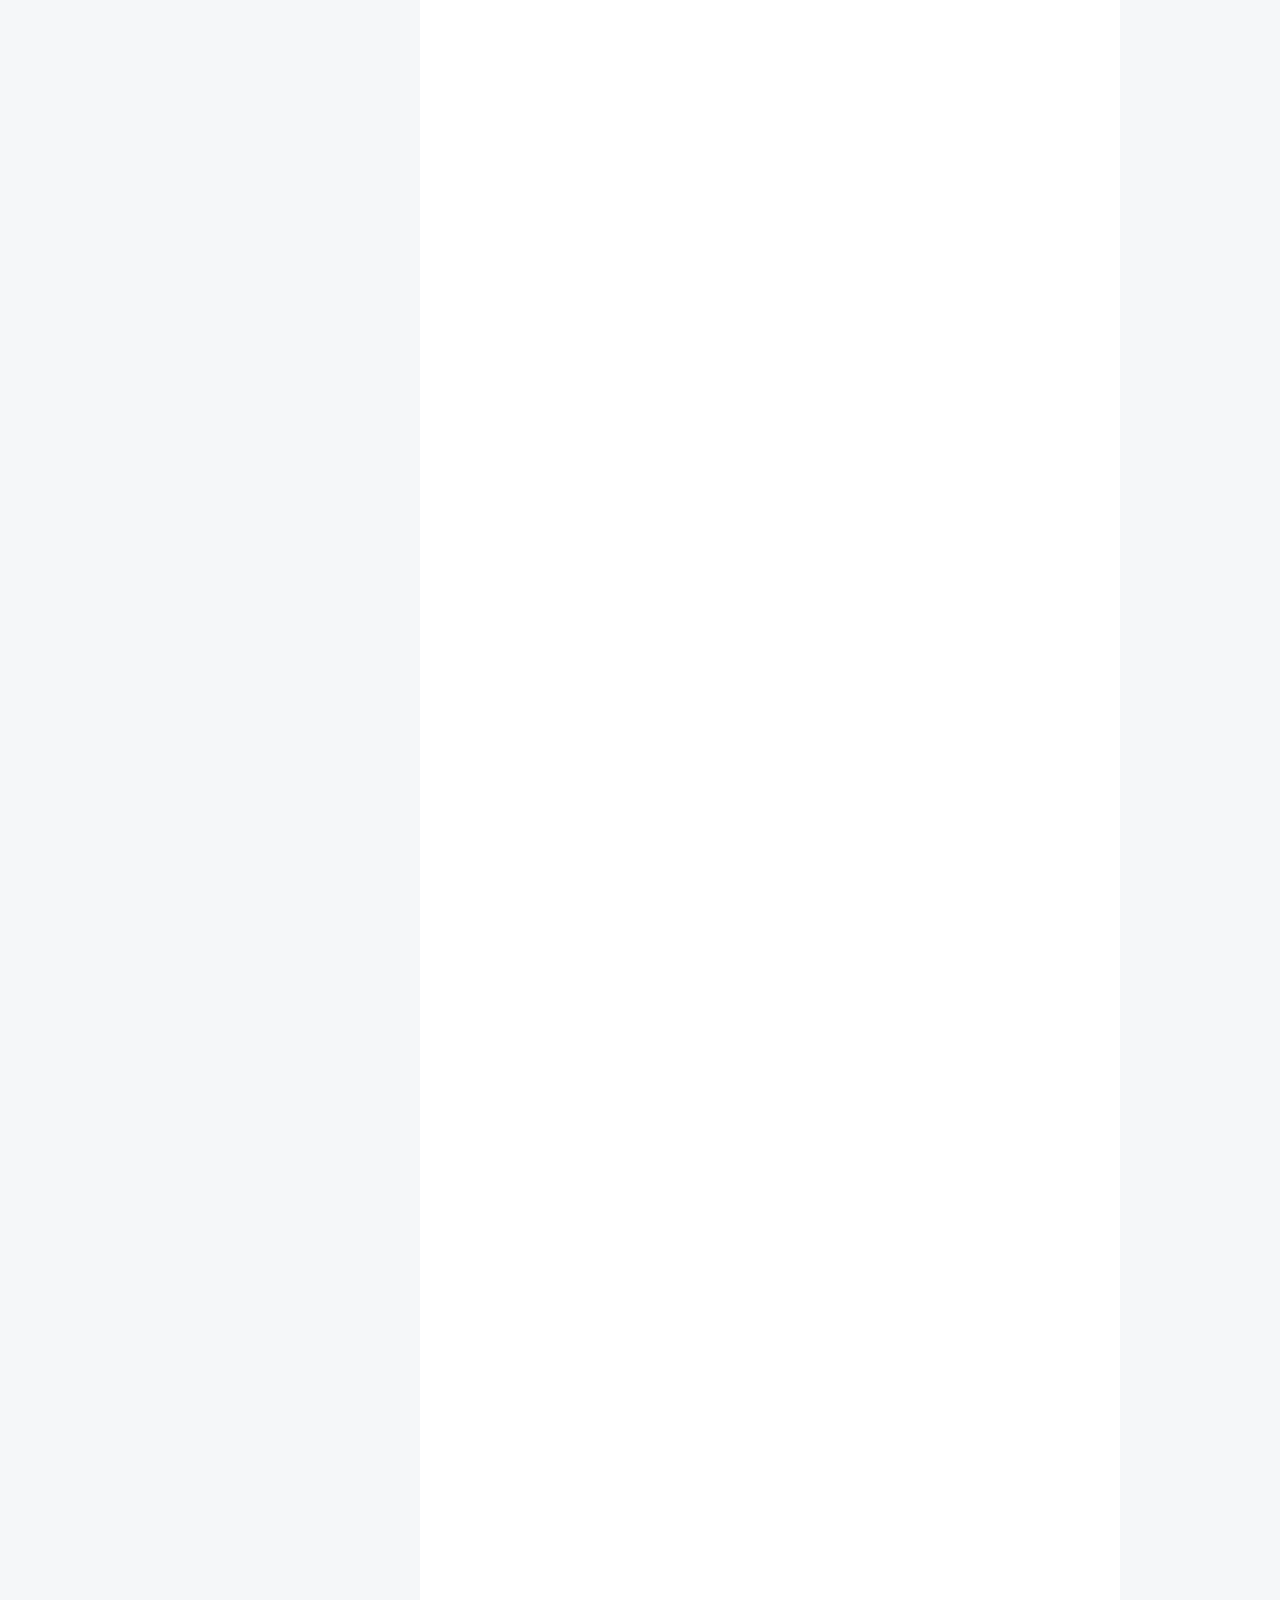
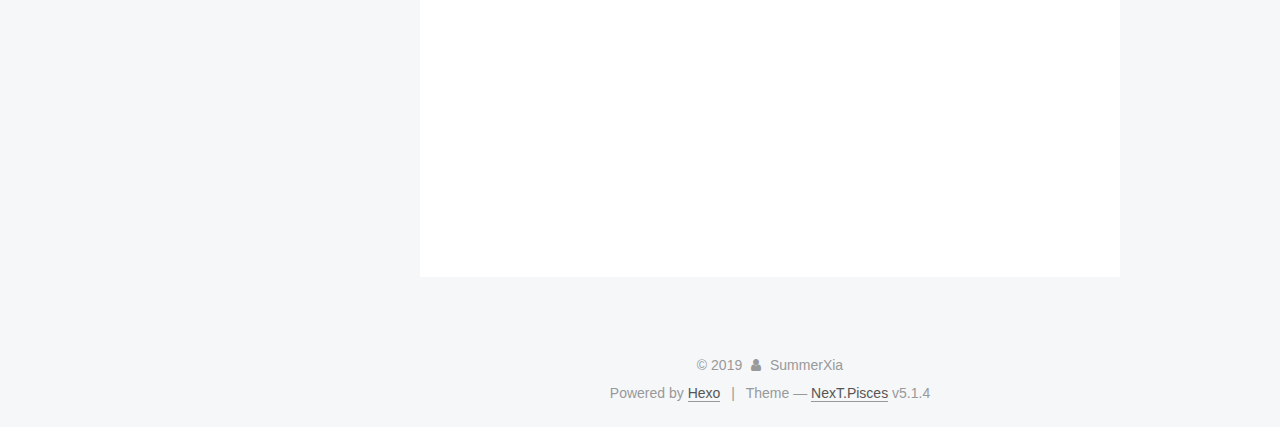
<file: 2019/11/10/Service探究系列之基础/index.html>
<!DOCTYPE html>



  


<html class="theme-next pisces use-motion" lang="">
<head>
  <meta charset="UTF-8"/>
<meta http-equiv="X-UA-Compatible" content="IE=edge" />
<meta name="viewport" content="width=device-width, initial-scale=1, maximum-scale=1"/>
<meta name="theme-color" content="#222">









<meta http-equiv="Cache-Control" content="no-transform" />
<meta http-equiv="Cache-Control" content="no-siteapp" />
















  
  
  <link href="/lib/fancybox/source/jquery.fancybox.css?v=2.1.5" rel="stylesheet" type="text/css" />







<link href="/lib/font-awesome/css/font-awesome.min.css?v=4.6.2" rel="stylesheet" type="text/css" />

<link href="/css/main.css?v=5.1.4" rel="stylesheet" type="text/css" />


  <link rel="apple-touch-icon" sizes="180x180" href="/images/apple-touch-icon-next.png?v=5.1.4">


  <link rel="icon" type="image/png" sizes="32x32" href="/images/favicon-32x32-next.png?v=5.1.4">


  <link rel="icon" type="image/png" sizes="16x16" href="/images/favicon-16x16-next.png?v=5.1.4">


  <link rel="mask-icon" href="/images/logo.svg?v=5.1.4" color="#222">





  <meta name="keywords" content="Android,Service," />










<meta name="description" content="一、Service简介Service 是Android四大组件之一，是一种可以执行长时间操作而不提供界面的应用组件。Service 启动后，当用户切换到其他应用时，其依然可在后台继续运行。此外，组件也可以绑定到 Service  并与之进行交互，甚至是执行进程间通信（IPC）。主要是用来处理一些用户无感知的耗时后台操作，如：网络数据处理、播放音乐、定位信息、执行文件IO操作、数据库读写操作等。 二">
<meta name="keywords" content="Android,Service">
<meta property="og:type" content="article">
<meta property="og:title" content="Service探究系列之基础">
<meta property="og:url" content="http://yoursite.com/2019/11/10/Service探究系列之基础/index.html">
<meta property="og:site_name" content="SummerXia&#39;s blog">
<meta property="og:description" content="一、Service简介Service 是Android四大组件之一，是一种可以执行长时间操作而不提供界面的应用组件。Service 启动后，当用户切换到其他应用时，其依然可在后台继续运行。此外，组件也可以绑定到 Service  并与之进行交互，甚至是执行进程间通信（IPC）。主要是用来处理一些用户无感知的耗时后台操作，如：网络数据处理、播放音乐、定位信息、执行文件IO操作、数据库读写操作等。 二">
<meta property="og:locale" content="default">
<meta property="og:updated_time" content="2019-11-10T03:33:33.836Z">
<meta name="twitter:card" content="summary">
<meta name="twitter:title" content="Service探究系列之基础">
<meta name="twitter:description" content="一、Service简介Service 是Android四大组件之一，是一种可以执行长时间操作而不提供界面的应用组件。Service 启动后，当用户切换到其他应用时，其依然可在后台继续运行。此外，组件也可以绑定到 Service  并与之进行交互，甚至是执行进程间通信（IPC）。主要是用来处理一些用户无感知的耗时后台操作，如：网络数据处理、播放音乐、定位信息、执行文件IO操作、数据库读写操作等。 二">



<script type="text/javascript" id="hexo.configurations">
  var NexT = window.NexT || {};
  var CONFIG = {
    root: '/',
    scheme: 'Pisces',
    version: '5.1.4',
    sidebar: {"position":"left","display":"post","offset":12,"b2t":false,"scrollpercent":false,"onmobile":false},
    fancybox: true,
    tabs: true,
    motion: {"enable":true,"async":false,"transition":{"post_block":"fadeIn","post_header":"slideDownIn","post_body":"slideDownIn","coll_header":"slideLeftIn","sidebar":"slideUpIn"}},
    duoshuo: {
      userId: '0',
      author: 'Author'
    },
    algolia: {
      applicationID: '',
      apiKey: '',
      indexName: '',
      hits: {"per_page":10},
      labels: {"input_placeholder":"Search for Posts","hits_empty":"We didn't find any results for the search: ${query}","hits_stats":"${hits} results found in ${time} ms"}
    }
  };
</script>



  <link rel="canonical" href="http://yoursite.com/2019/11/10/Service探究系列之基础/"/>





  <title>Service探究系列之基础 | SummerXia's blog</title>
  








</head>

<body itemscope itemtype="http://schema.org/WebPage" lang="default">

  
  
    
  

  <div class="container sidebar-position-left page-post-detail">
    <div class="headband"></div>

    <header id="header" class="header" itemscope itemtype="http://schema.org/WPHeader">
      <div class="header-inner"><div class="site-brand-wrapper">
  <div class="site-meta ">
    

    <div class="custom-logo-site-title">
      <a href="/"  class="brand" rel="start">
        <span class="logo-line-before"><i></i></span>
        <span class="site-title">SummerXia's blog</span>
        <span class="logo-line-after"><i></i></span>
      </a>
    </div>
      
        <p class="site-subtitle"></p>
      
  </div>

  <div class="site-nav-toggle">
    <button>
      <span class="btn-bar"></span>
      <span class="btn-bar"></span>
      <span class="btn-bar"></span>
    </button>
  </div>
</div>

<nav class="site-nav">
  

  
    <ul id="menu" class="menu">
      
        
        <li class="menu-item menu-item-home">
          <a href="/" rel="section">
            
              <i class="menu-item-icon fa fa-fw fa-home"></i> <br />
            
            Home
          </a>
        </li>
      
        
        <li class="menu-item menu-item-archives">
          <a href="/archives/" rel="section">
            
              <i class="menu-item-icon fa fa-fw fa-archive"></i> <br />
            
            Archives
          </a>
        </li>
      

      
    </ul>
  

  
</nav>



 </div>
    </header>

    <main id="main" class="main">
      <div class="main-inner">
        <div class="content-wrap">
          <div id="content" class="content">
            

  <div id="posts" class="posts-expand">
    

  

  
  
  

  <article class="post post-type-normal" itemscope itemtype="http://schema.org/Article">
  
  
  
  <div class="post-block">
    <link itemprop="mainEntityOfPage" href="http://yoursite.com/2019/11/10/Service探究系列之基础/">

    <span hidden itemprop="author" itemscope itemtype="http://schema.org/Person">
      <meta itemprop="name" content="SummerXia">
      <meta itemprop="description" content="">
      <meta itemprop="image" content="/images/avatar.gif">
    </span>

    <span hidden itemprop="publisher" itemscope itemtype="http://schema.org/Organization">
      <meta itemprop="name" content="SummerXia's blog">
    </span>

    
      <header class="post-header">

        
        
          <h1 class="post-title" itemprop="name headline">Service探究系列之基础</h1>
        

        <div class="post-meta">
          <span class="post-time">
            
              <span class="post-meta-item-icon">
                <i class="fa fa-calendar-o"></i>
              </span>
              
                <span class="post-meta-item-text">Posted on</span>
              
              <time title="Post created" itemprop="dateCreated datePublished" datetime="2019-11-10T11:29:27+08:00">
                2019-11-10
              </time>
            

            

            
          </span>

          

          
            
          

          
          

          

          

          

        </div>
      </header>
    

    
    
    
    <div class="post-body" itemprop="articleBody">

      
      

      
        <h2 id="一、Service简介"><a href="#一、Service简介" class="headerlink" title="一、Service简介"></a>一、Service简介</h2><p><em>Service</em> 是Android四大组件之一，是一种可以执行长时间操作而不提供界面的应用组件。<em>Service</em> 启动后，当用户切换到其他应用时，其依然可在后台继续运行。此外，组件也可以绑定到 <em>Service</em>  并与之进行交互，甚至是执行进程间通信（IPC）。主要是用来处理一些用户无感知的耗时后台操作，如：网络数据处理、播放音乐、定位信息、执行文件IO操作、数据库读写操作等。</p>
<h2 id="二、创建Service"><a href="#二、创建Service" class="headerlink" title="二、创建Service"></a>二、创建Service</h2><p>创建一个 <em>Service</em> 非常简单，只需继承 <em>Service</em> 或其子类即可，以下是一个具体示例：</p>
<figure class="highlight java"><table><tr><td class="gutter"><pre><span class="line">1</span><br><span class="line">2</span><br><span class="line">3</span><br><span class="line">4</span><br><span class="line">5</span><br><span class="line">6</span><br><span class="line">7</span><br><span class="line">8</span><br><span class="line">9</span><br><span class="line">10</span><br><span class="line">11</span><br><span class="line">12</span><br><span class="line">13</span><br><span class="line">14</span><br><span class="line">15</span><br><span class="line">16</span><br><span class="line">17</span><br><span class="line">18</span><br><span class="line">19</span><br><span class="line">20</span><br><span class="line">21</span><br><span class="line">22</span><br><span class="line">23</span><br><span class="line">24</span><br><span class="line">25</span><br><span class="line">26</span><br><span class="line">27</span><br><span class="line">28</span><br><span class="line">29</span><br></pre></td><td class="code"><pre><span class="line"><span class="keyword">public</span> <span class="class"><span class="keyword">class</span> <span class="title">HelloService</span> <span class="keyword">extends</span> <span class="title">Service</span> </span>&#123;</span><br><span class="line">    <span class="keyword">private</span> <span class="keyword">final</span> String TAG = <span class="string">"HelloService"</span>;</span><br><span class="line"></span><br><span class="line">    <span class="meta">@Override</span></span><br><span class="line">    <span class="function"><span class="keyword">public</span> <span class="keyword">void</span> <span class="title">onCreate</span><span class="params">()</span> </span>&#123;</span><br><span class="line">        <span class="keyword">super</span>.onCreate();</span><br><span class="line">        Log.i(TAG, <span class="string">"HelloService onCreate"</span>);</span><br><span class="line">    &#125;</span><br><span class="line"></span><br><span class="line">    <span class="meta">@Override</span></span><br><span class="line">    <span class="function"><span class="keyword">public</span> <span class="keyword">int</span> <span class="title">onStartCommand</span><span class="params">(Intent intent, <span class="keyword">int</span> flags, <span class="keyword">int</span> startId)</span> </span>&#123;</span><br><span class="line">        Log.i(TAG, <span class="string">"Hello service onStartCommand, intent:"</span> + (intent != <span class="keyword">null</span> ? intent.toString() : <span class="string">"null"</span>) + <span class="string">", flags:"</span> + flags + <span class="string">", startId:"</span> + startId);</span><br><span class="line">        <span class="keyword">int</span> count = intent.getIntExtra(<span class="string">"count"</span>, <span class="number">0</span>);</span><br><span class="line">        Log.i(TAG, <span class="string">"the count is "</span> + count);</span><br><span class="line">        <span class="keyword">return</span> <span class="keyword">super</span>.onStartCommand(intent, flags, startId);</span><br><span class="line">    &#125;</span><br><span class="line"></span><br><span class="line">    <span class="meta">@Nullable</span></span><br><span class="line">    <span class="meta">@Override</span></span><br><span class="line">    <span class="function"><span class="keyword">public</span> IBinder <span class="title">onBind</span><span class="params">(Intent intent)</span> </span>&#123;</span><br><span class="line">        <span class="keyword">return</span> <span class="keyword">null</span>;</span><br><span class="line">    &#125;</span><br><span class="line"></span><br><span class="line">    <span class="meta">@Override</span></span><br><span class="line">    <span class="function"><span class="keyword">public</span> <span class="keyword">void</span> <span class="title">onDestroy</span><span class="params">()</span> </span>&#123;</span><br><span class="line">        <span class="keyword">super</span>.onDestroy();</span><br><span class="line">        Log.i(TAG, <span class="string">"Hello service onDestroy"</span>);</span><br><span class="line">    &#125;</span><br><span class="line">&#125;</span><br></pre></td></tr></table></figure>
<p>上面的 <em>HelloService</em> 继承自 <em>Service</em>，并实现了其生命周期方法。其中 <strong><em>onCreate()</em></strong> 和 <strong><em>onDestroy()</em></strong> 同 <em>Activity</em> 的生命周期方法一样，在service创建或销毁时会被系统调用的；<strong><em>onStartCommand()</em></strong> 和 <strong><em>onBind()</em></strong> 方法也属于 <em>Service</em> 的生命周期方法，但是其根据启动方式不同而被回调的方法不同，本例中只关注 <strong><em>onStartCommand()</em></strong> 方法（后续我们在探索service的两种启动方式时再详细说明 <strong><em>onBind()</em></strong> 的使用），当service是以非绑定的方式启动时，在回调完onCreate()方法后，会立即回调onStartCommand()方法，并将附带参数以Intent的方式传递进来，service的重要工作也是在这个方法中实现的。</p>
<p><strong>Service</strong> 同 <strong>Activity</strong> 一样也必须在AndroidManifest中声明，之后才能使用，以下为<strong>HelloService</strong>的清单声明示例：<br><figure class="highlight xml"><table><tr><td class="gutter"><pre><span class="line">1</span><br><span class="line">2</span><br><span class="line">3</span><br><span class="line">4</span><br></pre></td><td class="code"><pre><span class="line"><span class="tag">&lt;<span class="name">service</span></span></span><br><span class="line"><span class="tag">    <span class="attr">android:name</span>=<span class="string">".service.HelloService"</span></span></span><br><span class="line"><span class="tag">    <span class="attr">android:description</span>=<span class="string">"@string/service_des"</span></span></span><br><span class="line"><span class="tag">    <span class="attr">android:exported</span>=<span class="string">"false"</span> /&gt;</span></span><br></pre></td></tr></table></figure></p>
<p>其中<em>name</em>是必须配置的，其他的根据自己的需要选择性配置，以下是service可配置的所有属性，各个属性的功能及取值说明请参考<a href="https://developer.android.com/guide/topics/manifest/service-element.html" target="_blank" rel="noopener">Service清单配置说明</a>：</p>
<figure class="highlight xml"><table><tr><td class="gutter"><pre><span class="line">1</span><br><span class="line">2</span><br><span class="line">3</span><br><span class="line">4</span><br><span class="line">5</span><br><span class="line">6</span><br><span class="line">7</span><br><span class="line">8</span><br><span class="line">9</span><br><span class="line">10</span><br><span class="line">11</span><br><span class="line">12</span><br><span class="line">13</span><br><span class="line">14</span><br><span class="line">15</span><br></pre></td><td class="code"><pre><span class="line"><span class="tag">&lt;<span class="name">service</span> <span class="attr">android:description</span>=<span class="string">"string resource"</span></span></span><br><span class="line"><span class="tag">         <span class="attr">android:directBootAware</span>=<span class="string">[</span>"<span class="attr">true</span>" | "<span class="attr">false</span>"]</span></span><br><span class="line"><span class="tag">         <span class="attr">android:enabled</span>=<span class="string">[</span>"<span class="attr">true</span>" | "<span class="attr">false</span>"]</span></span><br><span class="line"><span class="tag">         <span class="attr">android:exported</span>=<span class="string">[</span>"<span class="attr">true</span>" | "<span class="attr">false</span>"]</span></span><br><span class="line"><span class="tag">         <span class="attr">android:foregroundServiceType</span>=<span class="string">[</span>"<span class="attr">connectedDevice</span>" | "<span class="attr">dataSync</span>" |</span></span><br><span class="line"><span class="tag">                                        "<span class="attr">location</span>" | "<span class="attr">mediaPlayback</span>" | "<span class="attr">mediaProjection</span>" |</span></span><br><span class="line"><span class="tag">                                        "<span class="attr">phoneCall</span>"]</span></span><br><span class="line"><span class="tag">         <span class="attr">android:icon</span>=<span class="string">"drawable resource"</span></span></span><br><span class="line"><span class="tag">         <span class="attr">android:isolatedProcess</span>=<span class="string">[</span>"<span class="attr">true</span>" | "<span class="attr">false</span>"]</span></span><br><span class="line"><span class="tag">         <span class="attr">android:label</span>=<span class="string">"string resource"</span></span></span><br><span class="line"><span class="tag">         <span class="attr">android:name</span>=<span class="string">"string"</span></span></span><br><span class="line"><span class="tag">         <span class="attr">android:permission</span>=<span class="string">"string"</span></span></span><br><span class="line"><span class="tag">         <span class="attr">android:process</span>=<span class="string">"string"</span> &gt;</span></span><br><span class="line">    . . .</span><br><span class="line"><span class="tag">&lt;/<span class="name">service</span>&gt;</span></span><br></pre></td></tr></table></figure>
<p>创建完<em>HelloService</em>并在清单文件中声明后，我们就可以启动service了。你可以在<em>Activity</em>和<em>ContentProvider</em>中通过<em>Intent</em>来启动服务，如下所示：</p>
<figure class="highlight java"><table><tr><td class="gutter"><pre><span class="line">1</span><br><span class="line">2</span><br><span class="line">3</span><br></pre></td><td class="code"><pre><span class="line">Intent intent = <span class="keyword">new</span> Intent(context, HelloService.class);</span><br><span class="line">intent.putExtra(<span class="string">"count"</span>, count);</span><br><span class="line">startService(intent);</span><br></pre></td></tr></table></figure>
<p>运行结果如下：</p>
<figure class="highlight plain"><table><tr><td class="gutter"><pre><span class="line">1</span><br><span class="line">2</span><br><span class="line">3</span><br></pre></td><td class="code"><pre><span class="line">I/HelloService: HelloService onCreate</span><br><span class="line">I/HelloService: Hello service onStartCommand, intent:Intent &#123; cmp=com.summer.servicedemo/.service.HelloService (has extras) &#125;, flags:0, startId:1</span><br><span class="line">I/HelloService: the count is 1</span><br></pre></td></tr></table></figure>
<p><strong><font color="#FF0000">注意：为了确保应用的安全性，请始终使用显示Intent启动服务，且不要为Service声明intent_filter。从Android5.0（API 21）开始，通过隐式Intent调用bindService会抛出系统异常</font></strong></p>
<p>至此我们的<em>service</em>就启动起来了。service启动后，其生命周期即独立于启动的组件了，即使系统已经销毁启动服务的组件，该服务依然可在后台无限期地运行。因此，当任务完成后应该主动调用并停止服务，可由其他组件在外部调用 <em>stopService()</em> 或在服务内部调用 <em>stopSelf()</em> 方法来停止服务，详细的使用方式我们会在接下来的文章中分析。</p>
<font color="#0000FF">默认情况下，服务与服务声明所在的应用运行于同一进程，并且运行在该应用的主线程中。如果在服务内部要执行密集型或阻塞性操作，会降低该应用Activity的性能，同时还有可能引起ANR（服务内任务一般在20s执行不完就会ANR）。因此，如果是密集型或阻塞性操作，请在服务内启动新线程来执行对应任务（IntentService默认封装了工作线程，可直接继承IntentService，将任务放到其工作线程中执行）。</font>

<p>总结下使用service的大致流程：</p>
<ol>
<li>继承<strong>Service</strong>或其子类（<strong>IntentService</strong>），并实现其生命周期方法，编写任务处理代码；</li>
<li>在清单文件中声明<em>Service</em>；</li>
<li>在其他组件中启动<em>Service</em>；</li>
</ol>
<h2 id="三、继承IntentService类"><a href="#三、继承IntentService类" class="headerlink" title="三、继承IntentService类"></a>三、继承IntentService类</h2><p>通常情况下服务无需同时处理多个请求（实际上，这种多线程操作服务也是危险的），Android提供了一种单一线程并顺序执行任务的Service子类IntentService，其具有以下特点：</p>
<ol>
<li>在其内部创建了默认的工作线程，用来处理外部传递给 <em>onStartCommand()</em> 的所有Intent。</li>
<li>内部维护了工作队列，用于将Intent逐一传递给 <em>onHandleIntent()</em> 方法，避免多线程同步问题。</li>
<li>在处理完所有的任务后，自动停止服务，不需要你关心何时停止的问题。</li>
<li>默认实现了 <em>onStartCommand()</em> 方法，并将其接收到的Intent依次发送到工作队列和 <em>onHandleIntent()</em> 处理。</li>
<li>默认实现了 <em>onBind()</em> 方法（返回null），也就是外部通过 <em>bindService()</em> 方法启动服务是无效的，只能通过 <em>startService()</em> 启动服务。</li>
</ol>
<p>以下是继承IntentService的示例：</p>
<figure class="highlight java"><table><tr><td class="gutter"><pre><span class="line">1</span><br><span class="line">2</span><br><span class="line">3</span><br><span class="line">4</span><br><span class="line">5</span><br><span class="line">6</span><br><span class="line">7</span><br><span class="line">8</span><br><span class="line">9</span><br><span class="line">10</span><br><span class="line">11</span><br><span class="line">12</span><br><span class="line">13</span><br><span class="line">14</span><br><span class="line">15</span><br><span class="line">16</span><br><span class="line">17</span><br><span class="line">18</span><br><span class="line">19</span><br><span class="line">20</span><br><span class="line">21</span><br><span class="line">22</span><br><span class="line">23</span><br><span class="line">24</span><br><span class="line">25</span><br><span class="line">26</span><br><span class="line">27</span><br><span class="line">28</span><br><span class="line">29</span><br><span class="line">30</span><br><span class="line">31</span><br><span class="line">32</span><br></pre></td><td class="code"><pre><span class="line"><span class="keyword">public</span> <span class="class"><span class="keyword">class</span> <span class="title">HelloIntentService</span> <span class="keyword">extends</span> <span class="title">IntentService</span> </span>&#123;</span><br><span class="line"></span><br><span class="line">    <span class="function"><span class="keyword">public</span> <span class="title">HelloIntentService</span><span class="params">()</span> </span>&#123;</span><br><span class="line">        <span class="keyword">this</span>(<span class="string">"HelloIntentService"</span>);</span><br><span class="line">    &#125;</span><br><span class="line"></span><br><span class="line">    <span class="comment">/**</span></span><br><span class="line"><span class="comment">     * <span class="doctag">@param</span> 工作线程的名称，一般用来测试使用；</span></span><br><span class="line"><span class="comment">     */</span></span><br><span class="line">    <span class="function"><span class="keyword">public</span> <span class="title">HelloIntentService</span><span class="params">(String name)</span> </span>&#123;</span><br><span class="line">        <span class="keyword">super</span>(name);</span><br><span class="line">    &#125;</span><br><span class="line"></span><br><span class="line">    <span class="meta">@Override</span></span><br><span class="line">    <span class="function"><span class="keyword">protected</span> <span class="keyword">void</span> <span class="title">onHandleIntent</span><span class="params">(@Nullable Intent intent)</span> </span>&#123;</span><br><span class="line">        Thread thread = Thread.currentThread();</span><br><span class="line">        <span class="comment">// 这里获取的线程名称即为在构造方法中设置的name</span></span><br><span class="line">        Log.i(getClass().getSimpleName(), <span class="string">"thread name:"</span> + thread.getName());</span><br><span class="line">        <span class="comment">// do something</span></span><br><span class="line">        <span class="keyword">try</span> &#123;</span><br><span class="line">            Thread.sleep(<span class="number">1000</span>);</span><br><span class="line">        &#125; <span class="keyword">catch</span> (InterruptedException e) &#123;</span><br><span class="line">            e.printStackTrace();</span><br><span class="line">        &#125;</span><br><span class="line">    &#125;</span><br><span class="line">    </span><br><span class="line">    <span class="meta">@Override</span></span><br><span class="line">    <span class="function"><span class="keyword">public</span> <span class="keyword">void</span> <span class="title">onDestroy</span><span class="params">()</span> </span>&#123;</span><br><span class="line">        <span class="keyword">super</span>.onDestroy();</span><br><span class="line">        Log.i(getClass().getSimpleName(), <span class="string">"service onDestroy"</span>);</span><br><span class="line">    &#125;</span><br><span class="line">&#125;</span><br></pre></td></tr></table></figure>
<p>如上例所示，我们只需要继承<em>IntentService</em>并实现 <em>onHandleIntent()</em> 方法即可，将你要处理的任务放到 <em>onHandleIntent()</em> 方法中，IntentService就会逐个处理传递进来的任务。我们在外部用一个线程池来模拟多线程启动服务的情况，并查看下<em>HelloIntentService</em>是如何处理任务的，示例代码如下：</p>
<figure class="highlight java"><table><tr><td class="gutter"><pre><span class="line">1</span><br><span class="line">2</span><br><span class="line">3</span><br><span class="line">4</span><br><span class="line">5</span><br><span class="line">6</span><br><span class="line">7</span><br><span class="line">8</span><br><span class="line">9</span><br><span class="line">10</span><br><span class="line">11</span><br><span class="line">12</span><br><span class="line">13</span><br></pre></td><td class="code"><pre><span class="line"><span class="function"><span class="keyword">private</span> <span class="keyword">void</span> <span class="title">testIntentService</span><span class="params">()</span> </span>&#123;</span><br><span class="line">        ExecutorService service = Executors.newCachedThreadPool();</span><br><span class="line">        <span class="keyword">for</span> (<span class="keyword">int</span> i = <span class="number">0</span>; i &lt; <span class="number">5</span>; i++) &#123;</span><br><span class="line">            service.execute(<span class="keyword">new</span> Runnable() &#123;</span><br><span class="line">                <span class="meta">@Override</span></span><br><span class="line">                <span class="function"><span class="keyword">public</span> <span class="keyword">void</span> <span class="title">run</span><span class="params">()</span> </span>&#123;</span><br><span class="line">                    Intent intent = <span class="keyword">new</span> Intent(MainActivity.<span class="keyword">this</span>, HelloIntentService.class);</span><br><span class="line">                    intent.putExtra(<span class="string">"index"</span>, index);</span><br><span class="line">                    startService(intent);</span><br><span class="line">                &#125;</span><br><span class="line">            &#125;);</span><br><span class="line">        &#125;</span><br><span class="line">    &#125;</span><br></pre></td></tr></table></figure>
<p>运行结果如下：</p>
<figure class="highlight plain"><table><tr><td class="gutter"><pre><span class="line">1</span><br><span class="line">2</span><br><span class="line">3</span><br><span class="line">4</span><br><span class="line">5</span><br><span class="line">6</span><br></pre></td><td class="code"><pre><span class="line">11-08 09:16:37.150  7749  7829 I HelloIntentService: thread name:IntentService[HelloIntentService]</span><br><span class="line">11-08 09:16:38.152  7749  7829 I HelloIntentService: thread name:IntentService[HelloIntentService]</span><br><span class="line">11-08 09:16:39.154  7749  7829 I HelloIntentService: thread name:IntentService[HelloIntentService]</span><br><span class="line">11-08 09:16:40.156  7749  7829 I HelloIntentService: thread name:IntentService[HelloIntentService]</span><br><span class="line">11-08 09:16:41.158  7749  7829 I HelloIntentService: thread name:IntentService[HelloIntentService]</span><br><span class="line">11-08 09:16:42.158  7749  7749 I HelloIntentService: service onDestroy</span><br></pre></td></tr></table></figure>
<p>可以看出任务大约每隔1s执行一次，所有任务都执行完后service也就停止了。</p>
<font color="#ff0000">注意：如果你还要重写其他回调方法，如：onCreate()、onStartCommand()或onDestroy()，必须确保调用super实现，以保证 <em>IntentService</em> 能正确处理工作线程的生命周期。</font>

<h2 id="四、总结"><a href="#四、总结" class="headerlink" title="四、总结"></a>四、总结</h2><p><strong>Service</strong> 作为Android四大组件之一，具有生命周期独立于启动组件而在后台不断运行的特性，主要用来处理一些用户无感知的耗时操作。通过创建服务、清单文件中声明服务、在其他组件中启动服务三个步骤来完成服务的使用，并可由外部组件手动停止服务，也可以在自身内部将服务停止。</p>
<p>如果你的任务需要另开线程处理，且不需要多线程处理，应首选继承 <strong>IntentService</strong> 实现你的服务，其内置工作线程处理任务，并无需你关心其生命周期。</p>

      
    </div>
    
    
    

    

    

    

    <footer class="post-footer">
      
        <div class="post-tags">
          
            <a href="/tags/Android-Service/" rel="tag"># Android,Service</a>
          
        </div>
      

      
      
      

      
        <div class="post-nav">
          <div class="post-nav-next post-nav-item">
            
              <a href="/2018/06/27/hello-world/" rel="next" title="Hello World">
                <i class="fa fa-chevron-left"></i> Hello World
              </a>
            
          </div>

          <span class="post-nav-divider"></span>

          <div class="post-nav-prev post-nav-item">
            
              <a href="/2019/11/10/Service探究系列之启动方式/" rel="prev" title="Service探究系列之启动方式">
                Service探究系列之启动方式 <i class="fa fa-chevron-right"></i>
              </a>
            
          </div>
        </div>
      

      
      
    </footer>
  </div>
  
  
  
  </article>



    <div class="post-spread">
      
    </div>
  </div>


          </div>
          


          

  



        </div>
        
          
  
  <div class="sidebar-toggle">
    <div class="sidebar-toggle-line-wrap">
      <span class="sidebar-toggle-line sidebar-toggle-line-first"></span>
      <span class="sidebar-toggle-line sidebar-toggle-line-middle"></span>
      <span class="sidebar-toggle-line sidebar-toggle-line-last"></span>
    </div>
  </div>

  <aside id="sidebar" class="sidebar">
    
    <div class="sidebar-inner">

      

      
        <ul class="sidebar-nav motion-element">
          <li class="sidebar-nav-toc sidebar-nav-active" data-target="post-toc-wrap">
            Table of Contents
          </li>
          <li class="sidebar-nav-overview" data-target="site-overview-wrap">
            Overview
          </li>
        </ul>
      

      <section class="site-overview-wrap sidebar-panel">
        <div class="site-overview">
          <div class="site-author motion-element" itemprop="author" itemscope itemtype="http://schema.org/Person">
            
              <p class="site-author-name" itemprop="name">SummerXia</p>
              <p class="site-description motion-element" itemprop="description">SummerXia's blog</p>
          </div>

          <nav class="site-state motion-element">

            
              <div class="site-state-item site-state-posts">
              
                <a href="/archives/">
              
                  <span class="site-state-item-count">3</span>
                  <span class="site-state-item-name">posts</span>
                </a>
              </div>
            

            

            
              
              
              <div class="site-state-item site-state-tags">
                
                  <span class="site-state-item-count">1</span>
                  <span class="site-state-item-name">tags</span>
                
              </div>
            

          </nav>

          

          

          
          

          
          

          

        </div>
      </section>

      
      <!--noindex-->
        <section class="post-toc-wrap motion-element sidebar-panel sidebar-panel-active">
          <div class="post-toc">

            
              
            

            
              <div class="post-toc-content"><ol class="nav"><li class="nav-item nav-level-2"><a class="nav-link" href="#一、Service简介"><span class="nav-number">1.</span> <span class="nav-text">一、Service简介</span></a></li><li class="nav-item nav-level-2"><a class="nav-link" href="#二、创建Service"><span class="nav-number">2.</span> <span class="nav-text">二、创建Service</span></a></li><li class="nav-item nav-level-2"><a class="nav-link" href="#三、继承IntentService类"><span class="nav-number">3.</span> <span class="nav-text">三、继承IntentService类</span></a></li><li class="nav-item nav-level-2"><a class="nav-link" href="#四、总结"><span class="nav-number">4.</span> <span class="nav-text">四、总结</span></a></li></ol></div>
            

          </div>
        </section>
      <!--/noindex-->
      

      

    </div>
  </aside>


        
      </div>
    </main>

    <footer id="footer" class="footer">
      <div class="footer-inner">
        <div class="copyright">&copy; <span itemprop="copyrightYear">2019</span>
  <span class="with-love">
    <i class="fa fa-user"></i>
  </span>
  <span class="author" itemprop="copyrightHolder">SummerXia</span>

  
</div>


  <div class="powered-by">Powered by <a class="theme-link" target="_blank" href="https://hexo.io">Hexo</a></div>



  <span class="post-meta-divider">|</span>



  <div class="theme-info">Theme &mdash; <a class="theme-link" target="_blank" href="https://github.com/iissnan/hexo-theme-next">NexT.Pisces</a> v5.1.4</div>




        







        
      </div>
    </footer>

    
      <div class="back-to-top">
        <i class="fa fa-arrow-up"></i>
        
      </div>
    

    

  </div>

  

<script type="text/javascript">
  if (Object.prototype.toString.call(window.Promise) !== '[object Function]') {
    window.Promise = null;
  }
</script>









  












  
  
    <script type="text/javascript" src="/lib/jquery/index.js?v=2.1.3"></script>
  

  
  
    <script type="text/javascript" src="/lib/fastclick/lib/fastclick.min.js?v=1.0.6"></script>
  

  
  
    <script type="text/javascript" src="/lib/jquery_lazyload/jquery.lazyload.js?v=1.9.7"></script>
  

  
  
    <script type="text/javascript" src="/lib/velocity/velocity.min.js?v=1.2.1"></script>
  

  
  
    <script type="text/javascript" src="/lib/velocity/velocity.ui.min.js?v=1.2.1"></script>
  

  
  
    <script type="text/javascript" src="/lib/fancybox/source/jquery.fancybox.pack.js?v=2.1.5"></script>
  


  


  <script type="text/javascript" src="/js/src/utils.js?v=5.1.4"></script>

  <script type="text/javascript" src="/js/src/motion.js?v=5.1.4"></script>



  
  


  <script type="text/javascript" src="/js/src/affix.js?v=5.1.4"></script>

  <script type="text/javascript" src="/js/src/schemes/pisces.js?v=5.1.4"></script>



  
  <script type="text/javascript" src="/js/src/scrollspy.js?v=5.1.4"></script>
<script type="text/javascript" src="/js/src/post-details.js?v=5.1.4"></script>



  


  <script type="text/javascript" src="/js/src/bootstrap.js?v=5.1.4"></script>



  


  




	





  





  












  





  

  

  

  
  

  

  

  

</body>
</html>
</file>
<file: css/main.css>
/* normalize.css v3.0.2 | MIT License | git.io/normalize */
html {
  font-family: sans-serif; /* 1 */
  -ms-text-size-adjust: 100%; /* 2 */
  -webkit-text-size-adjust: 100%; /* 2 */
}
body {
  margin: 0;
}
article,
aside,
details,
figcaption,
figure,
footer,
header,
hgroup,
main,
menu,
nav,
section,
summary {
  display: block;
}
audio,
canvas,
progress,
video {
  display: inline-block; /* 1 */
  vertical-align: baseline; /* 2 */
}
audio:not([controls]) {
  display: none;
  height: 0;
}
[hidden],
template {
  display: none;
}
a {
  background-color: transparent;
}
a:active,
a:hover {
  outline: 0;
}
abbr[title] {
  border-bottom: 1px dotted;
}
b,
strong {
  font-weight: bold;
}
dfn {
  font-style: italic;
}
h1 {
  font-size: 2em;
  margin: 0.67em 0;
}
mark {
  background: #ff0;
  color: #000;
}
small {
  font-size: 80%;
}
sub,
sup {
  font-size: 75%;
  line-height: 0;
  position: relative;
  vertical-align: baseline;
}
sup {
  top: -0.5em;
}
sub {
  bottom: -0.25em;
}
img {
  border: 0;
}
svg:not(:root) {
  overflow: hidden;
}
figure {
  margin: 1em 40px;
}
hr {
  -moz-box-sizing: content-box;
  box-sizing: content-box;
  height: 0;
}
pre {
  overflow: auto;
}
code,
kbd,
pre,
samp {
  font-family: monospace, monospace;
  font-size: 1em;
}
button,
input,
optgroup,
select,
textarea {
  color: inherit; /* 1 */
  font: inherit; /* 2 */
  margin: 0; /* 3 */
}
button {
  overflow: visible;
}
button,
select {
  text-transform: none;
}
button,
html input[type="button"],
input[type="reset"],
input[type="submit"] {
  -webkit-appearance: button; /* 2 */
  cursor: pointer; /* 3 */
}
button[disabled],
html input[disabled] {
  cursor: default;
}
button::-moz-focus-inner,
input::-moz-focus-inner {
  border: 0;
  padding: 0;
}
input {
  line-height: normal;
}
input[type="checkbox"],
input[type="radio"] {
  box-sizing: border-box; /* 1 */
  padding: 0; /* 2 */
}
input[type="number"]::-webkit-inner-spin-button,
input[type="number"]::-webkit-outer-spin-button {
  height: auto;
}
input[type="search"] {
  -webkit-appearance: textfield; /* 1 */
  -moz-box-sizing: content-box;
  -webkit-box-sizing: content-box; /* 2 */
  box-sizing: content-box;
}
input[type="search"]::-webkit-search-cancel-button,
input[type="search"]::-webkit-search-decoration {
  -webkit-appearance: none;
}
fieldset {
  border: 1px solid #c0c0c0;
  margin: 0 2px;
  padding: 0.35em 0.625em 0.75em;
}
legend {
  border: 0; /* 1 */
  padding: 0; /* 2 */
}
textarea {
  overflow: auto;
}
optgroup {
  font-weight: bold;
}
table {
  border-collapse: collapse;
  border-spacing: 0;
}
td,
th {
  padding: 0;
}
::selection {
  background: #262a30;
  color: #fff;
}
body {
  position: relative;
  font-family: 'Lato', "PingFang SC", "Microsoft YaHei", sans-serif;
  font-size: 14px;
  line-height: 2;
  color: #555;
  background: #f5f7f9;
}
@media (max-width: 767px) {
  body {
    padding-right: 0 !important;
  }
}
@media (min-width: 768px) and (max-width: 991px) {
  body {
    padding-right: 0 !important;
  }
}
@media (min-width: 1600px) {
  body {
    font-size: 16px;
  }
}
h1,
h2,
h3,
h4,
h5,
h6 {
  margin: 0;
  padding: 0;
  font-weight: bold;
  line-height: 1.5;
  font-family: 'Lato', "PingFang SC", "Microsoft YaHei", sans-serif;
}
h2,
h3,
h4,
h5,
h6 {
  margin: 20px 0 15px;
}
h1 {
  font-size: 22px;
}
@media (max-width: 767px) {
  h1 {
    font-size: 18px;
  }
}
h2 {
  font-size: 20px;
}
@media (max-width: 767px) {
  h2 {
    font-size: 16px;
  }
}
h3 {
  font-size: 18px;
}
@media (max-width: 767px) {
  h3 {
    font-size: 14px;
  }
}
h4 {
  font-size: 16px;
}
@media (max-width: 767px) {
  h4 {
    font-size: 12px;
  }
}
h5 {
  font-size: 14px;
}
@media (max-width: 767px) {
  h5 {
    font-size: 10px;
  }
}
h6 {
  font-size: 12px;
}
@media (max-width: 767px) {
  h6 {
    font-size: 8px;
  }
}
p {
  margin: 0 0 20px 0;
}
a {
  color: #555;
  text-decoration: none;
  outline: none;
  border-bottom: 1px solid #999;
  word-wrap: break-word;
}
a:hover {
  color: #222;
  border-bottom-color: #222;
}
blockquote {
  margin: 0;
  padding: 0;
}
img {
  display: block;
  margin: auto;
  max-width: 100%;
  height: auto;
}
hr {
  margin: 40px 0;
  height: 3px;
  border: none;
  background-color: #ddd;
  background-image: repeating-linear-gradient(-45deg, #fff, #fff 4px, transparent 4px, transparent 8px);
}
blockquote {
  padding: 0 15px;
  color: #666;
  border-left: 4px solid #ddd;
}
blockquote cite::before {
  content: "-";
  padding: 0 5px;
}
dt {
  font-weight: 700;
}
dd {
  margin: 0;
  padding: 0;
}
kbd {
  border: 1px solid #ccc;
  border-radius: 0.2em;
  box-shadow: 0.1em 0.1em 0.2em rgba(0,0,0,0.1);
  background-color: #f9f9f9;
  font-family: inherit;
  background-image: -webkit-linear-gradient(top, #eee, #fff, #eee);
  padding: 0.1em 0.3em;
  white-space: nowrap;
}
.text-left {
  text-align: left;
}
.text-center {
  text-align: center;
}
.text-right {
  text-align: right;
}
.text-justify {
  text-align: justify;
}
.text-nowrap {
  white-space: nowrap;
}
.text-lowercase {
  text-transform: lowercase;
}
.text-uppercase {
  text-transform: uppercase;
}
.text-capitalize {
  text-transform: capitalize;
}
.center-block {
  display: block;
  margin-left: auto;
  margin-right: auto;
}
.clearfix:before,
.clearfix:after {
  content: " ";
  display: table;
}
.clearfix:after {
  clear: both;
}
.pullquote {
  width: 45%;
}
.pullquote.left {
  float: left;
  margin-left: 5px;
  margin-right: 10px;
}
.pullquote.right {
  float: right;
  margin-left: 10px;
  margin-right: 5px;
}
.affix.affix.affix {
  position: fixed;
}
.translation {
  margin-top: -20px;
  font-size: 14px;
  color: #999;
}
.scrollbar-measure {
  width: 100px;
  height: 100px;
  overflow: scroll;
  position: absolute;
  top: -9999px;
}
.use-motion .motion-element {
  opacity: 0;
}
table {
  margin: 20px 0;
  width: 100%;
  border-collapse: collapse;
  border-spacing: 0;
  border: 1px solid #ddd;
  font-size: 14px;
  table-layout: fixed;
  word-wrap: break-all;
}
table>tbody>tr:nth-of-type(odd) {
  background-color: #f9f9f9;
}
table>tbody>tr:hover {
  background-color: #f5f5f5;
}
caption,
th,
td {
  padding: 8px;
  text-align: left;
  vertical-align: middle;
  font-weight: normal;
}
th,
td {
  border-bottom: 3px solid #ddd;
  border-right: 1px solid #eee;
}
th {
  padding-bottom: 10px;
  font-weight: 700;
}
td {
  border-bottom-width: 1px;
}
html,
body {
  height: 100%;
}
.container {
  position: relative;
  min-height: 100%;
}
.header-inner {
  margin: 0 auto;
  padding: 100px 0 70px;
  width: 700px;
}
@media (min-width: 1600px) {
  .container .header-inner {
    width: 900px;
  }
}
.main {
  padding-bottom: 150px;
}
.main-inner {
  margin: 0 auto;
  width: 700px;
}
@media (min-width: 1600px) {
  .container .main-inner {
    width: 900px;
  }
}
.footer {
  position: absolute;
  left: 0;
  bottom: 0;
  width: 100%;
  min-height: 50px;
}
.footer-inner {
  box-sizing: border-box;
  margin: 20px auto;
  width: 700px;
}
@media (min-width: 1600px) {
  .container .footer-inner {
    width: 900px;
  }
}
pre,
.highlight {
  overflow: auto;
  margin: 20px 0;
  padding: 0;
  font-size: 13px;
  color: #4d4d4c;
  background: #f7f7f7;
  line-height: 1.6;
}
pre,
code {
  font-family: consolas, Menlo, "PingFang SC", "Microsoft YaHei", monospace;
}
code {
  padding: 2px 4px;
  word-wrap: break-word;
  color: #555;
  background: #eee;
  border-radius: 3px;
  font-size: 13px;
}
pre {
  padding: 10px;
}
pre code {
  padding: 0;
  color: #4d4d4c;
  background: none;
  text-shadow: none;
}
.highlight {
  border-radius: 1px;
}
.highlight pre {
  border: none;
  margin: 0;
  padding: 10px 0;
}
.highlight table {
  margin: 0;
  width: auto;
  border: none;
}
.highlight td {
  border: none;
  padding: 0;
}
.highlight figcaption {
  font-size: 1em;
  color: #4d4d4c;
  line-height: 1em;
  margin-bottom: 1em;
}
.highlight figcaption:before,
.highlight figcaption:after {
  content: " ";
  display: table;
}
.highlight figcaption:after {
  clear: both;
}
.highlight figcaption a {
  float: right;
  color: #4d4d4c;
}
.highlight figcaption a:hover {
  border-bottom-color: #4d4d4c;
}
.highlight .gutter pre {
  padding-left: 10px;
  padding-right: 10px;
  color: #869194;
  text-align: right;
  background-color: #eff2f3;
}
.highlight .code pre {
  width: 100%;
  padding-left: 10px;
  padding-right: 10px;
  background-color: #f7f7f7;
}
.highlight .line {
  height: 20px;
}
.gutter {
  -webkit-user-select: none;
  -moz-user-select: none;
  -ms-user-select: none;
  user-select: none;
}
.gist table {
  width: auto;
}
.gist table td {
  border: none;
}
pre .deletion {
  background: #fdd;
}
pre .addition {
  background: #dfd;
}
pre .meta {
  color: #8959a8;
}
pre .comment {
  color: #8e908c;
}
pre .variable,
pre .attribute,
pre .tag,
pre .regexp,
pre .ruby .constant,
pre .xml .tag .title,
pre .xml .pi,
pre .xml .doctype,
pre .html .doctype,
pre .css .id,
pre .css .class,
pre .css .pseudo {
  color: #c82829;
}
pre .number,
pre .preprocessor,
pre .built_in,
pre .literal,
pre .params,
pre .constant,
pre .command {
  color: #f5871f;
}
pre .ruby .class .title,
pre .css .rules .attribute,
pre .string,
pre .value,
pre .inheritance,
pre .header,
pre .ruby .symbol,
pre .xml .cdata,
pre .special,
pre .number,
pre .formula {
  color: #718c00;
}
pre .title,
pre .css .hexcolor {
  color: #3e999f;
}
pre .function,
pre .python .decorator,
pre .python .title,
pre .ruby .function .title,
pre .ruby .title .keyword,
pre .perl .sub,
pre .javascript .title,
pre .coffeescript .title {
  color: #4271ae;
}
pre .keyword,
pre .javascript .function {
  color: #8959a8;
}
.full-image.full-image.full-image.full-image {
  border: none;
  max-width: 100%;
  width: auto;
  margin: 20px auto 25px;
}
@media (min-width: 992px) {
  .full-image.full-image.full-image.full-image {
    max-width: none;
    width: 118%;
    margin: 0 -9%;
  }
}
.blockquote-center,
.page-home .post-type-quote blockquote,
.page-post-detail .post-type-quote blockquote {
  position: relative;
  margin: 40px 0;
  padding: 0;
  border-left: none;
  text-align: center;
}
.blockquote-center::before,
.page-home .post-type-quote blockquote::before,
.page-post-detail .post-type-quote blockquote::before,
.blockquote-center::after,
.page-home .post-type-quote blockquote::after,
.page-post-detail .post-type-quote blockquote::after {
  position: absolute;
  content: ' ';
  display: block;
  width: 100%;
  height: 24px;
  opacity: 0.2;
  background-repeat: no-repeat;
  background-position: 0 -6px;
  background-size: 22px 22px;
}
.blockquote-center::before,
.page-home .post-type-quote blockquote::before,
.page-post-detail .post-type-quote blockquote::before {
  top: -20px;
  background-image: url("../images/quote-l.svg");
  border-top: 1px solid #ccc;
}
.blockquote-center::after,
.page-home .post-type-quote blockquote::after,
.page-post-detail .post-type-quote blockquote::after {
  bottom: -20px;
  background-image: url("../images/quote-r.svg");
  border-bottom: 1px solid #ccc;
  background-position: 100% 8px;
}
.blockquote-center p,
.page-home .post-type-quote blockquote p,
.page-post-detail .post-type-quote blockquote p,
.blockquote-center div,
.page-home .post-type-quote blockquote div,
.page-post-detail .post-type-quote blockquote div {
  text-align: center;
}
.post .post-body .group-picture img {
  box-sizing: border-box;
  padding: 0 3px;
  border: none;
}
.post .group-picture-row {
  overflow: hidden;
  margin-top: 6px;
}
.post .group-picture-row:first-child {
  margin-top: 0;
}
.post .group-picture-column {
  float: left;
}
.page-post-detail .post-body .group-picture-column {
  float: none;
  margin-top: 10px;
  width: auto !important;
}
.page-post-detail .post-body .group-picture-column img {
  margin: 0 auto;
}
.page-archive .group-picture-container {
  overflow: hidden;
}
.page-archive .group-picture-row {
  float: left;
}
.page-archive .group-picture-row:first-child {
  margin-top: 6px;
}
.page-archive .group-picture-column {
  max-width: 150px;
  max-height: 150px;
}
.post-body .note {
  position: relative;
  padding: 15px;
  margin-bottom: 20px;
  border: 1px solid #eee;
  border-left-width: 5px;
  border-radius: 3px;
}
.post-body .note h2,
.post-body .note h3,
.post-body .note h4,
.post-body .note h5,
.post-body .note h6 {
  margin-top: 0;
  margin-bottom: 0;
  border-bottom: initial;
  padding-top: 0 !important;
}
.post-body .note p:first-child,
.post-body .note ul:first-child,
.post-body .note ol:first-child,
.post-body .note table:first-child,
.post-body .note pre:first-child,
.post-body .note blockquote:first-child {
  margin-top: 0;
}
.post-body .note p:last-child,
.post-body .note ul:last-child,
.post-body .note ol:last-child,
.post-body .note table:last-child,
.post-body .note pre:last-child,
.post-body .note blockquote:last-child {
  margin-bottom: 0;
}
.post-body .note.default {
  border-left-color: #777;
}
.post-body .note.default h2,
.post-body .note.default h3,
.post-body .note.default h4,
.post-body .note.default h5,
.post-body .note.default h6 {
  color: #777;
}
.post-body .note.primary {
  border-left-color: #6f42c1;
}
.post-body .note.primary h2,
.post-body .note.primary h3,
.post-body .note.primary h4,
.post-body .note.primary h5,
.post-body .note.primary h6 {
  color: #6f42c1;
}
.post-body .note.info {
  border-left-color: #428bca;
}
.post-body .note.info h2,
.post-body .note.info h3,
.post-body .note.info h4,
.post-body .note.info h5,
.post-body .note.info h6 {
  color: #428bca;
}
.post-body .note.success {
  border-left-color: #5cb85c;
}
.post-body .note.success h2,
.post-body .note.success h3,
.post-body .note.success h4,
.post-body .note.success h5,
.post-body .note.success h6 {
  color: #5cb85c;
}
.post-body .note.warning {
  border-left-color: #f0ad4e;
}
.post-body .note.warning h2,
.post-body .note.warning h3,
.post-body .note.warning h4,
.post-body .note.warning h5,
.post-body .note.warning h6 {
  color: #f0ad4e;
}
.post-body .note.danger {
  border-left-color: #d9534f;
}
.post-body .note.danger h2,
.post-body .note.danger h3,
.post-body .note.danger h4,
.post-body .note.danger h5,
.post-body .note.danger h6 {
  color: #d9534f;
}
.post-body .label {
  display: inline;
  padding: 0 2px;
  white-space: nowrap;
}
.post-body .label.default {
  background-color: #f0f0f0;
}
.post-body .label.primary {
  background-color: #efe6f7;
}
.post-body .label.info {
  background-color: #e5f2f8;
}
.post-body .label.success {
  background-color: #e7f4e9;
}
.post-body .label.warning {
  background-color: #fcf6e1;
}
.post-body .label.danger {
  background-color: #fae8eb;
}
.post-body .tabs {
  position: relative;
  display: block;
  margin-bottom: 20px;
  padding-top: 10px;
}
.post-body .tabs ul.nav-tabs {
  margin: 0;
  padding: 0;
  display: flex;
  margin-bottom: -1px;
}
@media (max-width: 413px) {
  .post-body .tabs ul.nav-tabs {
    display: block;
    margin-bottom: 5px;
  }
}
.post-body .tabs ul.nav-tabs li.tab {
  list-style-type: none !important;
  margin: 0 0.25em 0 0;
  border-top: 3px solid transparent;
  border-left: 1px solid transparent;
  border-right: 1px solid transparent;
}
@media (max-width: 413px) {
  .post-body .tabs ul.nav-tabs li.tab {
    margin: initial;
    border-top: 1px solid transparent;
    border-left: 3px solid transparent;
    border-right: 1px solid transparent;
    border-bottom: 1px solid transparent;
  }
}
.post-body .tabs ul.nav-tabs li.tab a {
  outline: 0;
  border-bottom: initial;
  display: block;
  line-height: 1.8em;
  padding: 0.25em 0.75em;
  transition-duration: 0.2s;
  transition-timing-function: ease-out;
  transition-delay: 0s;
}
.post-body .tabs ul.nav-tabs li.tab a i {
  width: 1.285714285714286em;
}
.post-body .tabs ul.nav-tabs li.tab.active {
  border-top: 3px solid #fc6423;
  border-left: 1px solid #ddd;
  border-right: 1px solid #ddd;
  background-color: #fff;
}
@media (max-width: 413px) {
  .post-body .tabs ul.nav-tabs li.tab.active {
    border-top: 1px solid #ddd;
    border-left: 3px solid #fc6423;
    border-right: 1px solid #ddd;
    border-bottom: 1px solid #ddd;
  }
}
.post-body .tabs ul.nav-tabs li.tab.active a {
  cursor: default;
  color: #555;
}
.post-body .tabs .tab-content {
  background-color: #fff;
}
.post-body .tabs .tab-content .tab-pane {
  border: 1px solid #ddd;
  padding: 20px 20px 0 20px;
}
.post-body .tabs .tab-content .tab-pane:not(.active) {
  display: none !important;
}
.post-body .tabs .tab-content .tab-pane.active {
  display: block !important;
}
.btn {
  display: inline-block;
  padding: 0 20px;
  font-size: 14px;
  color: #555;
  background: #fff;
  border: 2px solid #555;
  text-decoration: none;
  border-radius: 2px;
  transition-property: background-color;
  transition-duration: 0.2s;
  transition-timing-function: ease-in-out;
  transition-delay: 0s;
  line-height: 2;
}
.btn:hover {
  border-color: #222;
  color: #fff;
  background: #222;
}
.btn +.btn {
  margin: 0 0 8px 8px;
}
.btn .fa-fw {
  width: 1.285714285714286em;
  text-align: left;
}
.btn-bar {
  display: block;
  width: 22px;
  height: 2px;
  background: #555;
  border-radius: 1px;
}
.btn-bar+.btn-bar {
  margin-top: 4px;
}
.pagination {
  margin: 120px 0 40px;
  text-align: center;
  border-top: 1px solid #eee;
}
.page-number-basic,
.pagination .prev,
.pagination .next,
.pagination .page-number,
.pagination .space {
  display: inline-block;
  position: relative;
  top: -1px;
  margin: 0 10px;
  padding: 0 11px;
}
@media (max-width: 767px) {
  .page-number-basic,
  .pagination .prev,
  .pagination .next,
  .pagination .page-number,
  .pagination .space {
    margin: 0 5px;
  }
}
.pagination .prev,
.pagination .next,
.pagination .page-number {
  border-bottom: 0;
  border-top: 1px solid #eee;
  transition-property: border-color;
  transition-duration: 0.2s;
  transition-timing-function: ease-in-out;
  transition-delay: 0s;
}
.pagination .prev:hover,
.pagination .next:hover,
.pagination .page-number:hover {
  border-top-color: #222;
}
.pagination .space {
  padding: 0;
  margin: 0;
}
.pagination .prev {
  margin-left: 0;
}
.pagination .next {
  margin-right: 0;
}
.pagination .page-number.current {
  color: #fff;
  background: #ccc;
  border-top-color: #ccc;
}
@media (max-width: 767px) {
  .pagination {
    border-top: none;
  }
  .pagination .prev,
  .pagination .next,
  .pagination .page-number {
    margin-bottom: 10px;
    border-top: 0;
    border-bottom: 1px solid #eee;
    padding: 0 10px;
  }
  .pagination .prev:hover,
  .pagination .next:hover,
  .pagination .page-number:hover {
    border-bottom-color: #222;
  }
}
.comments {
  margin: 60px 20px 0;
}
.tag-cloud {
  text-align: center;
}
.tag-cloud a {
  display: inline-block;
  margin: 10px;
}
.back-to-top {
  box-sizing: border-box;
  position: fixed;
  bottom: -100px;
  right: 30px;
  z-index: 1050;
  padding: 0 6px;
  width: 24px;
  background: #222;
  font-size: 12px;
  opacity: 0.6;
  color: #fff;
  cursor: pointer;
  text-align: center;
  -webkit-transform: translateZ(0);
  transition-property: bottom;
  transition-duration: 0.2s;
  transition-timing-function: ease-in-out;
  transition-delay: 0s;
}
@media (min-width: 768px) and (max-width: 991px) {
  .back-to-top {
    display: none !important;
  }
}
@media (max-width: 767px) {
  .back-to-top {
    display: none !important;
  }
}
.back-to-top.back-to-top-on {
  bottom: 30px;
}
.header {
  background: transparent;
}
.header-inner {
  position: relative;
}
.headband {
  height: 3px;
  background: #222;
}
.site-meta {
  margin: 0;
  text-align: center;
}
@media (max-width: 767px) {
  .site-meta {
    text-align: center;
  }
}
.brand {
  position: relative;
  display: inline-block;
  padding: 0 40px;
  color: #fff;
  background: #222;
  border-bottom: none;
}
.brand:hover {
  color: #fff;
}
.logo {
  display: inline-block;
  margin-right: 5px;
  line-height: 36px;
  vertical-align: top;
}
.site-title {
  display: inline-block;
  vertical-align: top;
  line-height: 36px;
  font-size: 20px;
  font-weight: normal;
  font-family: 'Lato', "PingFang SC", "Microsoft YaHei", sans-serif;
}
.site-subtitle {
  margin-top: 10px;
  font-size: 13px;
  color: #ddd;
}
.use-motion .brand {
  opacity: 0;
}
.use-motion .logo,
.use-motion .site-title,
.use-motion .site-subtitle {
  opacity: 0;
  position: relative;
  top: -10px;
}
.site-nav-toggle {
  display: none;
  position: absolute;
  top: 10px;
  left: 10px;
}
@media (max-width: 767px) {
  .site-nav-toggle {
    display: block;
  }
}
.site-nav-toggle button {
  margin-top: 2px;
  padding: 9px 10px;
  background: transparent;
  border: none;
}
@media (max-width: 767px) {
  .site-nav {
    display: none;
    margin: 0 -10px;
    padding: 0 10px;
    clear: both;
    border-top: 1px solid #ddd;
  }
}
@media (min-width: 768px) and (max-width: 991px) {
  .site-nav {
    display: block !important;
  }
}
@media (min-width: 992px) {
  .site-nav {
    display: block !important;
  }
}
.menu {
  margin-top: 20px;
  padding-left: 0;
  text-align: center;
}
.menu .menu-item {
  display: inline-block;
  margin: 0 10px;
  list-style: none;
}
@media screen and (max-width: 767px) {
  .menu .menu-item {
    margin-top: 10px;
  }
}
.menu .menu-item a {
  display: block;
  font-size: 13px;
  line-height: inherit;
  border-bottom: 1px solid transparent;
  transition-property: border-color;
  transition-duration: 0.2s;
  transition-timing-function: ease-in-out;
  transition-delay: 0s;
}
.menu .menu-item a:hover,
.menu-item-active a {
  border-bottom-color: #222;
}
.menu .menu-item .fa {
  margin-right: 5px;
}
.use-motion .menu-item {
  opacity: 0;
}
.post-body {
  font-family: 'Lato', "PingFang SC", "Microsoft YaHei", sans-serif;
}
@media (max-width: 767px) {
  .post-body {
    word-break: break-word;
  }
}
.post-body .fancybox img {
  display: block !important;
  margin: 0 auto;
  cursor: pointer;
  cursor: zoom-in;
  cursor: -webkit-zoom-in;
}
.post-body .image-caption,
.post-body .figure .caption {
  margin: -20px auto 15px;
  text-align: center;
  font-size: 14px;
  color: #999;
  font-weight: bold;
  line-height: 1;
}
.post-sticky-flag {
  display: inline-block;
  font-size: 16px;
  -ms-transform: rotate(30deg);
  -webkit-transform: rotate(30deg);
  -moz-transform: rotate(30deg);
  -ms-transform: rotate(30deg);
  -o-transform: rotate(30deg);
  transform: rotate(30deg);
}
.use-motion .post-block,
.use-motion .pagination,
.use-motion .comments {
  opacity: 0;
}
.use-motion .post-header {
  opacity: 0;
}
.use-motion .post-body {
  opacity: 0;
}
.use-motion .collection-title {
  opacity: 0;
}
.posts-expand {
  padding-top: 40px;
}
@media (max-width: 767px) {
  .posts-expand {
    margin: 0 20px;
  }
  .post-body pre .gutter pre {
    padding-right: 10px;
  }
  .post-body .highlight {
    margin-left: 0px;
    margin-right: 0px;
    padding: 0;
  }
  .post-body .highlight .gutter pre {
    padding-right: 10px;
  }
}
@media (min-width: 992px) {
  .posts-expand .post-body {
    text-align: justify;
  }
}
.posts-expand .post-body h2,
.posts-expand .post-body h3,
.posts-expand .post-body h4,
.posts-expand .post-body h5,
.posts-expand .post-body h6 {
  padding-top: 10px;
}
.posts-expand .post-body h2 .header-anchor,
.posts-expand .post-body h3 .header-anchor,
.posts-expand .post-body h4 .header-anchor,
.posts-expand .post-body h5 .header-anchor,
.posts-expand .post-body h6 .header-anchor {
  float: right;
  margin-left: 10px;
  color: #ccc;
  border-bottom-style: none;
  visibility: hidden;
}
.posts-expand .post-body h2 .header-anchor:hover,
.posts-expand .post-body h3 .header-anchor:hover,
.posts-expand .post-body h4 .header-anchor:hover,
.posts-expand .post-body h5 .header-anchor:hover,
.posts-expand .post-body h6 .header-anchor:hover {
  color: inherit;
}
.posts-expand .post-body h2:hover .header-anchor,
.posts-expand .post-body h3:hover .header-anchor,
.posts-expand .post-body h4:hover .header-anchor,
.posts-expand .post-body h5:hover .header-anchor,
.posts-expand .post-body h6:hover .header-anchor {
  visibility: visible;
}
.posts-expand .post-body ul li {
  list-style: circle;
}
.posts-expand .post-body img {
  box-sizing: border-box;
  margin: auto;
  padding: 3px;
  border: 1px solid #ddd;
}
.posts-expand .post-body .fancybox img {
  margin: 0 auto 25px;
}
@media (max-width: 767px) {
  .posts-collapse {
    margin: 0 20px;
  }
  .posts-collapse .post-title,
  .posts-collapse .post-meta {
    display: block;
    width: auto;
    text-align: left;
  }
}
.posts-collapse {
  position: relative;
  z-index: 1010;
  margin-left: 55px;
}
.posts-collapse::after {
  content: " ";
  position: absolute;
  top: 20px;
  left: 0;
  margin-left: -2px;
  width: 4px;
  height: 100%;
  background: #f5f5f5;
  z-index: -1;
}
@media (max-width: 767px) {
  .posts-collapse {
    margin: 0 20px;
  }
}
.posts-collapse .collection-title {
  position: relative;
  margin: 60px 0;
}
.posts-collapse .collection-title h1,
.posts-collapse .collection-title h2 {
  margin-left: 20px;
}
.posts-collapse .collection-title small {
  color: #bbb;
  margin-left: 5px;
}
.posts-collapse .collection-title::before {
  content: " ";
  position: absolute;
  left: 0;
  top: 50%;
  margin-left: -4px;
  margin-top: -4px;
  width: 8px;
  height: 8px;
  background: #bbb;
  border-radius: 50%;
}
.posts-collapse .post {
  margin: 30px 0;
}
.posts-collapse .post-header {
  position: relative;
  transition-duration: 0.2s;
  transition-timing-function: ease-in-out;
  transition-delay: 0s;
  transition-property: border;
  border-bottom: 1px dashed #ccc;
}
.posts-collapse .post-header::before {
  content: " ";
  position: absolute;
  left: 0;
  top: 12px;
  width: 6px;
  height: 6px;
  margin-left: -4px;
  background: #bbb;
  border-radius: 50%;
  border: 1px solid #fff;
  transition-duration: 0.2s;
  transition-timing-function: ease-in-out;
  transition-delay: 0s;
  transition-property: background;
}
.posts-collapse .post-header:hover {
  border-bottom-color: #666;
}
.posts-collapse .post-header:hover::before {
  background: #222;
}
.posts-collapse .post-meta {
  position: absolute;
  font-size: 12px;
  left: 20px;
  top: 5px;
}
.posts-collapse .post-comments-count {
  display: none;
}
.posts-collapse .post-title {
  margin-left: 60px;
  font-size: 16px;
  font-weight: normal;
  line-height: inherit;
}
.posts-collapse .post-title::after {
  margin-left: 3px;
  opacity: 0.6;
}
.posts-collapse .post-title a {
  color: #666;
  border-bottom: none;
}
.page-home .post-type-quote .post-header,
.page-post-detail .post-type-quote .post-header,
.page-home .post-type-quote .post-tags,
.page-post-detail .post-type-quote .post-tags {
  display: none;
}
.posts-expand .post-title {
  text-align: center;
  word-break: break-word;
  font-weight: 400;
}
.posts-expand .post-title-link {
  display: inline-block;
  position: relative;
  color: #555;
  border-bottom: none;
  line-height: 1.2;
  vertical-align: top;
}
.posts-expand .post-title-link::before {
  content: "";
  position: absolute;
  width: 100%;
  height: 2px;
  bottom: 0;
  left: 0;
  background-color: #000;
  visibility: hidden;
  -webkit-transform: scaleX(0);
  -moz-transform: scaleX(0);
  -ms-transform: scaleX(0);
  -o-transform: scaleX(0);
  transform: scaleX(0);
  transition-duration: 0.2s;
  transition-timing-function: ease-in-out;
  transition-delay: 0s;
}
.posts-expand .post-title-link:hover::before {
  visibility: visible;
  -webkit-transform: scaleX(1);
  -moz-transform: scaleX(1);
  -ms-transform: scaleX(1);
  -o-transform: scaleX(1);
  transform: scaleX(1);
}
.posts-expand .post-title-link .fa {
  font-size: 16px;
}
.posts-expand .post-meta {
  margin: 3px 0 60px 0;
  color: #999;
  font-family: 'Lato', "PingFang SC", "Microsoft YaHei", sans-serif;
  font-size: 12px;
  text-align: center;
}
.posts-expand .post-meta .post-category-list {
  display: inline-block;
  margin: 0;
  padding: 3px;
}
.posts-expand .post-meta .post-category-list-link {
  color: #999;
}
.posts-expand .post-meta .post-description {
  font-size: 14px;
  margin-top: 2px;
}
.post-meta-divider {
  margin: 0 0.5em;
}
.post-meta-item-icon {
  margin-right: 3px;
}
@media (min-width: 768px) and (max-width: 991px) {
  .post-meta-item-icon {
    display: inline-block;
  }
}
@media (max-width: 767px) {
  .post-meta-item-icon {
    display: inline-block;
  }
}
@media (min-width: 768px) and (max-width: 991px) {
  .post-meta-item-text {
    display: none;
  }
}
@media (max-width: 767px) {
  .post-meta-item-text {
    display: none;
  }
}
@media (max-width: 767px) {
  .posts-expand .post-comments-count {
    display: none;
  }
}
.post-button {
  margin-top: 40px;
}
.posts-expand .post-tags {
  margin-top: 40px;
  text-align: center;
}
.posts-expand .post-tags a {
  display: inline-block;
  margin-right: 10px;
  font-size: 13px;
}
.post-nav {
  display: table;
  margin-top: 15px;
  width: 100%;
  border-top: 1px solid #eee;
}
.post-nav-divider {
  display: table-cell;
  width: 10%;
}
.post-nav-item {
  display: table-cell;
  padding: 10px 0 0 0;
  width: 45%;
  vertical-align: top;
}
.post-nav-item a {
  position: relative;
  display: block;
  line-height: 25px;
  font-size: 14px;
  color: #555;
  border-bottom: none;
}
.post-nav-item a:hover {
  color: #222;
  border-bottom: none;
}
.post-nav-item a:active {
  top: 2px;
}
.post-nav-item .fa {
  position: absolute;
  top: 8px;
  left: 0;
  font-size: 12px;
}
.post-nav-next a {
  padding-left: 15px;
}
.post-nav-prev {
  text-align: right;
}
.post-nav-prev a {
  padding-right: 15px;
}
.post-nav-prev .fa {
  right: 0;
  left: auto;
}
.posts-expand .post-eof {
  display: block;
  margin: 80px auto 60px;
  width: 8%;
  height: 1px;
  background: #ccc;
  text-align: center;
}
.post:last-child .post-eof.post-eof.post-eof {
  display: none;
}
.post-gallery {
  display: table;
  table-layout: fixed;
  width: 100%;
  border-collapse: separate;
}
.post-gallery-row {
  display: table-row;
}
.post-gallery .post-gallery-img {
  display: table-cell;
  text-align: center;
  vertical-align: middle;
  border: none;
}
.post-gallery .post-gallery-img img {
  max-width: 100%;
  max-height: 100%;
  border: none;
}
.fancybox-close,
.fancybox-close:hover {
  border: none;
}
.rtl.post-body p,
.rtl.post-body a,
.rtl.post-body h1,
.rtl.post-body h2,
.rtl.post-body h3,
.rtl.post-body h4,
.rtl.post-body h5,
.rtl.post-body h6,
.rtl.post-body li,
.rtl.post-body ul,
.rtl.post-body ol {
  direction: rtl;
  font-family: UKIJ Ekran;
}
.rtl.post-title {
  font-family: UKIJ Ekran;
}
.sidebar {
  position: fixed;
  right: 0;
  top: 0;
  bottom: 0;
  width: 0;
  z-index: 1040;
  box-shadow: inset 0 2px 6px #000;
  background: #222;
  -webkit-transform: translateZ(0);
}
.sidebar a {
  color: #999;
  border-bottom-color: #555;
}
.sidebar a:hover {
  color: #eee;
}
@media (min-width: 768px) and (max-width: 991px) {
  .sidebar {
    display: none !important;
  }
}
@media (max-width: 767px) {
  .sidebar {
    display: none !important;
  }
}
.sidebar-inner {
  position: relative;
  padding: 20px 10px;
  color: #999;
  text-align: center;
}
.site-overview-wrap {
  overflow: hidden;
}
.site-overview {
  overflow-y: auto;
  overflow-x: hidden;
}
.sidebar-toggle {
  position: fixed;
  right: 30px;
  bottom: 45px;
  width: 14px;
  height: 14px;
  padding: 5px;
  background: #222;
  line-height: 0;
  z-index: 1050;
  cursor: pointer;
  -webkit-transform: translateZ(0);
}
@media (min-width: 768px) and (max-width: 991px) {
  .sidebar-toggle {
    display: none !important;
  }
}
@media (max-width: 767px) {
  .sidebar-toggle {
    display: none !important;
  }
}
.sidebar-toggle-line {
  position: relative;
  display: inline-block;
  vertical-align: top;
  height: 2px;
  width: 100%;
  background: #fff;
  margin-top: 3px;
}
.sidebar-toggle-line:first-child {
  margin-top: 0;
}
.site-author-image {
  display: block;
  margin: 0 auto;
  padding: 2px;
  max-width: 120px;
  height: auto;
  border: 1px solid #eee;
}
.site-author-name {
  margin: 0;
  text-align: center;
  color: #222;
  font-weight: 600;
}
.site-description {
  margin-top: 0;
  text-align: center;
  font-size: 13px;
  color: #999;
}
.site-state {
  overflow: hidden;
  line-height: 1.4;
  white-space: nowrap;
  text-align: center;
}
.site-state-item {
  display: inline-block;
  padding: 0 15px;
  border-left: 1px solid #eee;
}
.site-state-item:first-child {
  border-left: none;
}
.site-state-item a {
  border-bottom: none;
}
.site-state-item-count {
  display: block;
  text-align: center;
  color: inherit;
  font-weight: 600;
  font-size: 16px;
}
.site-state-item-name {
  font-size: 13px;
  color: #999;
}
.feed-link {
  margin-top: 20px;
}
.feed-link a {
  display: inline-block;
  padding: 0 15px;
  color: #fc6423;
  border: 1px solid #fc6423;
  border-radius: 4px;
}
.feed-link a i {
  color: #fc6423;
  font-size: 14px;
}
.feed-link a:hover {
  color: #fff;
  background: #fc6423;
}
.feed-link a:hover i {
  color: #fff;
}
.links-of-author {
  margin-top: 20px;
}
.links-of-author a {
  display: inline-block;
  vertical-align: middle;
  margin-right: 10px;
  margin-bottom: 10px;
  border-bottom-color: #555;
  font-size: 13px;
}
.links-of-author a:before {
  display: inline-block;
  vertical-align: middle;
  margin-right: 3px;
  content: " ";
  width: 4px;
  height: 4px;
  border-radius: 50%;
  background: #ff6e46;
}
.links-of-blogroll {
  font-size: 13px;
}
.links-of-blogroll-title {
  margin-top: 20px;
  font-size: 14px;
  font-weight: 600;
}
.links-of-blogroll-list {
  margin: 0;
  padding: 0;
  list-style: none;
}
.links-of-blogroll-item {
  padding: 2px 10px;
}
.links-of-blogroll-item a {
  max-width: 280px;
  box-sizing: border-box;
  display: inline-block;
  overflow: hidden;
  white-space: nowrap;
  text-overflow: ellipsis;
}
.sidebar-nav {
  margin: 0 0 20px;
  padding-left: 0;
}
.sidebar-nav li {
  display: inline-block;
  cursor: pointer;
  border-bottom: 1px solid transparent;
  font-size: 14px;
  color: #555;
}
.sidebar-nav li:hover {
  color: #fc6423;
}
.page-post-detail .sidebar-nav-toc {
  padding: 0 5px;
}
.page-post-detail .sidebar-nav-overview {
  margin-left: 10px;
}
.sidebar-nav .sidebar-nav-active {
  color: #fc6423;
  border-bottom-color: #fc6423;
}
.sidebar-nav .sidebar-nav-active:hover {
  color: #fc6423;
}
.sidebar-panel {
  display: none;
}
.sidebar-panel-active {
  display: block;
}
.post-toc-empty {
  font-size: 14px;
  color: #666;
}
.post-toc-wrap {
  overflow: hidden;
}
.post-toc {
  overflow: auto;
}
.post-toc ol {
  margin: 0;
  padding: 0 2px 5px 10px;
  text-align: left;
  list-style: none;
  font-size: 14px;
}
.post-toc ol > ol {
  padding-left: 0;
}
.post-toc ol a {
  transition-duration: 0.2s;
  transition-timing-function: ease-in-out;
  transition-delay: 0s;
  transition-property: all;
  color: #666;
  border-bottom-color: #ccc;
}
.post-toc ol a:hover {
  color: #000;
  border-bottom-color: #000;
}
.post-toc .nav-item {
  overflow: hidden;
  text-overflow: ellipsis;
  text-align: justify;
  white-space: nowrap;
  line-height: 1.8;
}
.post-toc .nav .nav-child {
  display: none;
}
.post-toc .nav .active > .nav-child {
  display: block;
}
.post-toc .nav .active-current > .nav-child {
  display: block;
}
.post-toc .nav .active-current > .nav-child > .nav-item {
  display: block;
}
.post-toc .nav .active > a {
  color: #fc6423;
  border-bottom-color: #fc6423;
}
.post-toc .nav .active-current > a {
  color: #fc6423;
}
.post-toc .nav .active-current > a:hover {
  color: #fc6423;
}
.footer {
  font-size: 14px;
  color: #999;
}
.footer img {
  border: none;
}
.footer-inner {
  text-align: center;
}
.with-love {
  display: inline-block;
  margin: 0 5px;
}
.powered-by,
.theme-info {
  display: inline-block;
}
.cc-license {
  margin-top: 10px;
  text-align: center;
}
.cc-license .cc-opacity {
  opacity: 0.7;
  border-bottom: none;
}
.cc-license .cc-opacity:hover {
  opacity: 0.9;
}
.cc-license img {
  display: inline-block;
}
.theme-next #ds-thread #ds-reset {
  color: #555;
}
.theme-next #ds-thread #ds-reset .ds-replybox {
  margin-bottom: 30px;
}
.theme-next #ds-thread #ds-reset .ds-replybox .ds-avatar,
.theme-next #ds-reset .ds-avatar img {
  box-shadow: none;
}
.theme-next #ds-thread #ds-reset .ds-textarea-wrapper {
  border-color: #c7d4e1;
  background: none;
  border-top-right-radius: 3px;
  border-top-left-radius: 3px;
}
.theme-next #ds-thread #ds-reset .ds-textarea-wrapper textarea {
  height: 60px;
}
.theme-next #ds-reset .ds-rounded-top {
  border-radius: 0;
}
.theme-next #ds-thread #ds-reset .ds-post-toolbar {
  box-sizing: border-box;
  border: 1px solid #c7d4e1;
  background: #f6f8fa;
}
.theme-next #ds-thread #ds-reset .ds-post-options {
  height: 40px;
  border: none;
  background: none;
}
.theme-next #ds-thread #ds-reset .ds-toolbar-buttons {
  top: 11px;
}
.theme-next #ds-thread #ds-reset .ds-sync {
  top: 5px;
}
.theme-next #ds-thread #ds-reset .ds-post-button {
  top: 4px;
  right: 5px;
  width: 90px;
  height: 30px;
  border: 1px solid #c5ced7;
  border-radius: 3px;
  background-image: linear-gradient(#fbfbfc, #f5f7f9);
  color: #60676d;
}
.theme-next #ds-thread #ds-reset .ds-post-button:hover {
  background-position: 0 -30px;
  color: #60676d;
}
.theme-next #ds-thread #ds-reset .ds-comments-info {
  padding: 10px 0;
}
.theme-next #ds-thread #ds-reset .ds-sort {
  display: none;
}
.theme-next #ds-thread #ds-reset li.ds-tab a.ds-current {
  border: none;
  background: #f6f8fa;
  color: #60676d;
}
.theme-next #ds-thread #ds-reset li.ds-tab a.ds-current:hover {
  background-color: #e9f0f7;
  color: #60676d;
}
.theme-next #ds-thread #ds-reset li.ds-tab a {
  border-radius: 2px;
  padding: 5px;
}
.theme-next #ds-thread #ds-reset .ds-login-buttons p {
  color: #999;
  line-height: 36px;
}
.theme-next #ds-thread #ds-reset .ds-login-buttons .ds-service-list li {
  height: 28px;
}
.theme-next #ds-thread #ds-reset .ds-service-list a {
  background: none;
  padding: 5px;
  border: 1px solid;
  border-radius: 3px;
  text-align: center;
}
.theme-next #ds-thread #ds-reset .ds-service-list a:hover {
  color: #fff;
  background: #666;
}
.theme-next #ds-thread #ds-reset .ds-service-list .ds-weibo {
  color: #fc9b00;
  border-color: #fc9b00;
}
.theme-next #ds-thread #ds-reset .ds-service-list .ds-weibo:hover {
  background: #fc9b00;
}
.theme-next #ds-thread #ds-reset .ds-service-list .ds-qq {
  color: #60a3ec;
  border-color: #60a3ec;
}
.theme-next #ds-thread #ds-reset .ds-service-list .ds-qq:hover {
  background: #60a3ec;
}
.theme-next #ds-thread #ds-reset .ds-service-list .ds-renren {
  color: #2e7ac4;
  border-color: #2e7ac4;
}
.theme-next #ds-thread #ds-reset .ds-service-list .ds-renren:hover {
  background: #2e7ac4;
}
.theme-next #ds-thread #ds-reset .ds-service-list .ds-douban {
  color: #37994c;
  border-color: #37994c;
}
.theme-next #ds-thread #ds-reset .ds-service-list .ds-douban:hover {
  background: #37994c;
}
.theme-next #ds-thread #ds-reset .ds-service-list .ds-kaixin {
  color: #fef20d;
  border-color: #fef20d;
}
.theme-next #ds-thread #ds-reset .ds-service-list .ds-kaixin:hover {
  background: #fef20d;
}
.theme-next #ds-thread #ds-reset .ds-service-list .ds-netease {
  color: #f00;
  border-color: #f00;
}
.theme-next #ds-thread #ds-reset .ds-service-list .ds-netease:hover {
  background: #f00;
}
.theme-next #ds-thread #ds-reset .ds-service-list .ds-sohu {
  color: #ffcb05;
  border-color: #ffcb05;
}
.theme-next #ds-thread #ds-reset .ds-service-list .ds-sohu:hover {
  background: #ffcb05;
}
.theme-next #ds-thread #ds-reset .ds-service-list .ds-baidu {
  color: #2831e0;
  border-color: #2831e0;
}
.theme-next #ds-thread #ds-reset .ds-service-list .ds-baidu:hover {
  background: #2831e0;
}
.theme-next #ds-thread #ds-reset .ds-service-list .ds-google {
  color: #166bec;
  border-color: #166bec;
}
.theme-next #ds-thread #ds-reset .ds-service-list .ds-google:hover {
  background: #166bec;
}
.theme-next #ds-thread #ds-reset .ds-service-list .ds-weixin {
  color: #00ce0d;
  border-color: #00ce0d;
}
.theme-next #ds-thread #ds-reset .ds-service-list .ds-weixin:hover {
  background: #00ce0d;
}
.theme-next #ds-thread #ds-reset .ds-service-list .ds-more-services {
  border: none;
}
.theme-next #ds-thread #ds-reset .ds-service-list .ds-more-services:hover {
  background: none;
}
.theme-next #ds-reset .duoshuo-ua-admin {
  display: inline-block;
  color: #f00;
}
.theme-next #ds-reset .duoshuo-ua-platform,
.theme-next #ds-reset .duoshuo-ua-browser {
  color: #ccc;
}
.theme-next #ds-reset .duoshuo-ua-platform .fa,
.theme-next #ds-reset .duoshuo-ua-browser .fa {
  display: inline-block;
  margin-right: 3px;
}
.theme-next #ds-reset .duoshuo-ua-separator {
  display: inline-block;
  margin-left: 5px;
}
.theme-next .this_ua {
  background-color: #ccc !important;
  border-radius: 4px;
  padding: 0 5px !important;
  margin: 1px 1px !important;
  border: 1px solid #bbb !important;
  color: #fff;
  display: inline-block !important;
}
.theme-next .this_ua.admin {
  background-color: #d9534f !important;
  border-color: #d9534f !important;
}
.theme-next .this_ua.platform.iOS,
.theme-next .this_ua.platform.Mac,
.theme-next .this_ua.platform.Windows {
  background-color: #39b3d7 !important;
  border-color: #46b8da !important;
}
.theme-next .this_ua.platform.Linux {
  background-color: #3a3a3a !important;
  border-color: #1f1f1f !important;
}
.theme-next .this_ua.platform.Android {
  background-color: #00c47d !important;
  border-color: #01b171 !important;
}
.theme-next .this_ua.browser.Mobile,
.theme-next .this_ua.browser.Chrome {
  background-color: #5cb85c !important;
  border-color: #4cae4c !important;
}
.theme-next .this_ua.browser.Firefox {
  background-color: #f0ad4e !important;
  border-color: #eea236 !important;
}
.theme-next .this_ua.browser.Maxthon,
.theme-next .this_ua.browser.IE {
  background-color: #428bca !important;
  border-color: #357ebd !important;
}
.theme-next .this_ua.browser.baidu,
.theme-next .this_ua.browser.UCBrowser,
.theme-next .this_ua.browser.Opera {
  background-color: #d9534f !important;
  border-color: #d43f3a !important;
}
.theme-next .this_ua.browser.Android,
.theme-next .this_ua.browser.QQBrowser {
  background-color: #78ace9 !important;
  border-color: #4cae4c !important;
}
.post-spread {
  margin-top: 20px;
  text-align: center;
}
.jiathis_style {
  display: inline-block;
}
.jiathis_style a {
  border: none;
}
.fa {
  font-family: FontAwesome !important;
}
.post-spread {
  margin-top: 20px;
  text-align: center;
}
.bdshare-slide-button-box a {
  border: none;
}
.bdsharebuttonbox {
  display: inline-block;
}
.bdsharebuttonbox a {
  border: none;
}
.local-search-pop-overlay {
  position: fixed;
  width: 100%;
  height: 100%;
  top: 0;
  left: 0;
  z-index: 2080;
  background-color: rgba(0,0,0,0.3);
}
.local-search-popup {
  display: none;
  position: fixed;
  top: 10%;
  left: 50%;
  margin-left: -350px;
  width: 700px;
  height: 80%;
  padding: 0;
  background: #fff;
  color: #333;
  z-index: 9999;
  border-radius: 5px;
}
@media (max-width: 767px) {
  .local-search-popup {
    padding: 0;
    top: 0;
    left: 0;
    margin: 0;
    width: 100%;
    height: 100%;
    border-radius: 0;
  }
}
.local-search-popup ul.search-result-list {
  padding: 0;
  margin: 0 5px;
}
.local-search-popup p.search-result {
  border-bottom: 1px dashed #ccc;
  padding: 5px 0;
}
.local-search-popup a.search-result-title {
  font-weight: bold;
  font-size: 16px;
}
.local-search-popup .search-keyword {
  border-bottom: 1px dashed #f00;
  font-weight: bold;
  color: #f00;
}
.local-search-popup .local-search-header {
  padding: 5px;
  height: 36px;
  background: #f5f5f5;
  border-top-left-radius: 5px;
  border-top-right-radius: 5px;
}
.local-search-popup #local-search-result {
  overflow: auto;
  position: relative;
  padding: 5px 25px;
  height: calc(100% - 55px);
}
.local-search-popup .local-search-input-wrapper {
  display: inline-block;
  width: calc(100% - 90px);
  height: 36px;
  line-height: 36px;
  padding: 0 5px;
}
.local-search-popup .local-search-input-wrapper input {
  padding: 8px 0;
  height: 20px;
  display: block;
  width: 100%;
  outline: none;
  border: none;
  background: transparent;
  vertical-align: middle;
}
.local-search-popup .search-icon,
.local-search-popup .popup-btn-close {
  display: inline-block;
  font-size: 18px;
  color: #999;
  height: 36px;
  width: 18px;
  padding-left: 10px;
  padding-right: 10px;
}
.local-search-popup .search-icon {
  float: left;
}
.local-search-popup .popup-btn-close {
  border-left: 1px solid #eee;
  float: right;
  cursor: pointer;
}
.local-search-popup #no-result {
  position: absolute;
  left: 50%;
  top: 50%;
  -webkit-transform: translate(-50%, -50%);
  -webkit-transform: translate(-50%, -50%);
  -moz-transform: translate(-50%, -50%);
  -ms-transform: translate(-50%, -50%);
  -o-transform: translate(-50%, -50%);
  transform: translate(-50%, -50%);
  color: #ccc;
}
@media (min-width: 768px) and (max-width: 991px) {
  .busuanzi-count {
    width: auto;
  }
}
@media (max-width: 767px) {
  .busuanzi-count {
    width: auto;
  }
}
.site-uv,
.site-pv,
.page-pv {
  display: inline-block;
}
.site-uv .busuanzi-value,
.site-pv .busuanzi-value,
.page-pv .busuanzi-value {
  margin: 0 5px;
}
.site-uv {
  margin-right: 10px;
}
.site-uv::after {
  content: "|";
  padding-left: 10px;
}
.page-archive .archive-page-counter {
  position: relative;
  top: 3px;
  left: 20px;
}
@media (max-width: 767px) {
  .page-archive .archive-page-counter {
    top: 5px;
  }
}
.page-archive .posts-collapse .archive-move-on {
  position: absolute;
  top: 11px;
  left: 0;
  margin-left: -6px;
  width: 10px;
  height: 10px;
  opacity: 0.5;
  background: #555;
  border: 1px solid #fff;
  border-radius: 50%;
}
.category-all-page .category-all-title {
  text-align: center;
}
.category-all-page .category-all {
  margin-top: 20px;
}
.category-all-page .category-list {
  margin: 0;
  padding: 0;
  list-style: none;
}
.category-all-page .category-list-item {
  margin: 5px 10px;
}
.category-all-page .category-list-count {
  color: #bbb;
}
.category-all-page .category-list-count:before {
  display: inline;
  content: " (";
}
.category-all-page .category-list-count:after {
  display: inline;
  content: ") ";
}
.category-all-page .category-list-child {
  padding-left: 10px;
}
#schedule ul#event-list {
  padding-left: 30px;
}
#schedule ul#event-list hr {
  margin: 20px 0 45px 0 !important;
  background: #222;
}
#schedule ul#event-list hr:after {
  display: inline-block;
  content: 'NOW';
  background: #222;
  color: #fff;
  font-weight: bold;
  text-align: right;
  padding: 0 5px;
}
#schedule ul#event-list li.event {
  margin: 20px 0px;
  background: #f9f9f9;
  padding-left: 10px;
  min-height: 40px;
}
#schedule ul#event-list li.event h2.event-summary {
  margin: 0;
  padding-bottom: 3px;
}
#schedule ul#event-list li.event h2.event-summary:before {
  display: inline-block;
  font-family: FontAwesome;
  font-size: 8px;
  content: '\f111';
  vertical-align: middle;
  margin-right: 25px;
  color: #bbb;
}
#schedule ul#event-list li.event span.event-relative-time {
  display: inline-block;
  font-size: 12px;
  font-weight: 400;
  padding-left: 12px;
  color: #bbb;
}
#schedule ul#event-list li.event span.event-details {
  display: block;
  color: #bbb;
  margin-left: 56px;
  padding-top: 3px;
  padding-bottom: 6px;
  text-indent: -24px;
  line-height: 18px;
}
#schedule ul#event-list li.event span.event-details:before {
  text-indent: 0;
  display: inline-block;
  width: 14px;
  font-family: FontAwesome;
  text-align: center;
  margin-right: 9px;
  color: #bbb;
}
#schedule ul#event-list li.event span.event-details.event-location:before {
  content: '\f041';
}
#schedule ul#event-list li.event span.event-details.event-duration:before {
  content: '\f017';
}
#schedule ul#event-list li.event-past {
  background: #fcfcfc;
}
#schedule ul#event-list li.event-past > * {
  opacity: 0.6;
}
#schedule ul#event-list li.event-past h2.event-summary {
  color: #bbb;
}
#schedule ul#event-list li.event-past h2.event-summary:before {
  color: #dfdfdf;
}
#schedule ul#event-list li.event-now {
  background: #222;
  color: #fff;
  padding: 15px 0 15px 10px;
}
#schedule ul#event-list li.event-now h2.event-summary:before {
  -webkit-transform: scale(1.2);
  -moz-transform: scale(1.2);
  -ms-transform: scale(1.2);
  -o-transform: scale(1.2);
  transform: scale(1.2);
  color: #fff;
  animation: dot-flash 1s alternate infinite ease-in-out;
}
#schedule ul#event-list li.event-now * {
  color: #fff !important;
}
@-moz-keyframes dot-flash {
  from {
    opacity: 1;
    -webkit-transform: scale(1.1);
    -moz-transform: scale(1.1);
    -ms-transform: scale(1.1);
    -o-transform: scale(1.1);
    transform: scale(1.1);
  }
  to {
    opacity: 0;
    -webkit-transform: scale(1);
    -moz-transform: scale(1);
    -ms-transform: scale(1);
    -o-transform: scale(1);
    transform: scale(1);
  }
}
@-webkit-keyframes dot-flash {
  from {
    opacity: 1;
    -webkit-transform: scale(1.1);
    -moz-transform: scale(1.1);
    -ms-transform: scale(1.1);
    -o-transform: scale(1.1);
    transform: scale(1.1);
  }
  to {
    opacity: 0;
    -webkit-transform: scale(1);
    -moz-transform: scale(1);
    -ms-transform: scale(1);
    -o-transform: scale(1);
    transform: scale(1);
  }
}
@-o-keyframes dot-flash {
  from {
    opacity: 1;
    -webkit-transform: scale(1.1);
    -moz-transform: scale(1.1);
    -ms-transform: scale(1.1);
    -o-transform: scale(1.1);
    transform: scale(1.1);
  }
  to {
    opacity: 0;
    -webkit-transform: scale(1);
    -moz-transform: scale(1);
    -ms-transform: scale(1);
    -o-transform: scale(1);
    transform: scale(1);
  }
}
@keyframes dot-flash {
  from {
    opacity: 1;
    -webkit-transform: scale(1.1);
    -moz-transform: scale(1.1);
    -ms-transform: scale(1.1);
    -o-transform: scale(1.1);
    transform: scale(1.1);
  }
  to {
    opacity: 0;
    -webkit-transform: scale(1);
    -moz-transform: scale(1);
    -ms-transform: scale(1);
    -o-transform: scale(1);
    transform: scale(1);
  }
}
.page-post-detail .sidebar-toggle-line {
  background: #fc6423;
}
.page-post-detail .comments {
  overflow: hidden;
}
.header {
  position: relative;
  margin: 0 auto;
  width: 960px;
}
@media (min-width: 768px) and (max-width: 991px) {
  .header {
    width: auto;
  }
}
@media (max-width: 767px) {
  .header {
    width: auto;
  }
}
.header-inner {
  position: absolute;
  top: 0;
  overflow: hidden;
  padding: 0;
  width: 240px;
  background: #fff;
  box-shadow: initial;
  border-radius: initial;
}
@media (min-width: 1600px) {
  .container .header-inner {
    width: 240px;
  }
}
@media (min-width: 768px) and (max-width: 991px) {
  .header-inner {
    position: relative;
    width: auto;
    border-radius: initial;
  }
}
@media (max-width: 767px) {
  .header-inner {
    position: relative;
    width: auto;
    border-radius: initial;
  }
}
.main:before,
.main:after {
  content: " ";
  display: table;
}
.main:after {
  clear: both;
}
@media (min-width: 768px) and (max-width: 991px) {
  .main {
    padding-bottom: 100px;
  }
}
@media (max-width: 767px) {
  .main {
    padding-bottom: 100px;
  }
}
.container .main-inner {
  width: 960px;
}
@media (min-width: 768px) and (max-width: 991px) {
  .container .main-inner {
    width: auto;
  }
}
@media (max-width: 767px) {
  .container .main-inner {
    width: auto;
  }
}
.content-wrap {
  float: right;
  box-sizing: border-box;
  padding: 40px;
  width: 700px;
  background: #fff;
  min-height: 700px;
  box-shadow: initial;
  border-radius: initial;
}
@media (min-width: 768px) and (max-width: 991px) {
  .content-wrap {
    width: 100%;
    padding: 20px;
    border-radius: initial;
  }
}
@media (max-width: 767px) {
  .content-wrap {
    width: 100%;
    padding: 20px;
    min-height: auto;
    border-radius: initial;
  }
}
.sidebar {
  position: static;
  float: left;
  margin-top: 300px;
  width: 240px;
  background: #f5f7f9;
  box-shadow: none;
}
@media (min-width: 768px) and (max-width: 991px) {
  .sidebar {
    display: none;
  }
}
@media (max-width: 767px) {
  .sidebar {
    display: none;
  }
}
.sidebar-toggle {
  display: none;
}
.footer-inner {
  width: 960px;
  padding-left: 260px;
}
@media (min-width: 768px) and (max-width: 991px) {
  .footer-inner {
    width: auto;
    padding-left: 0 !important;
    padding-right: 0 !important;
  }
}
@media (max-width: 767px) {
  .footer-inner {
    width: auto;
    padding-left: 0 !important;
    padding-right: 0 !important;
  }
}
.sidebar-position-right .header-inner {
  right: 0;
}
.sidebar-position-right .content-wrap {
  float: left;
}
.sidebar-position-right .sidebar {
  float: right;
}
.sidebar-position-right .footer-inner {
  padding-left: 0;
  padding-right: 260px;
}
.site-brand-wrapper {
  position: relative;
}
.site-meta {
  padding: 20px 0;
  color: #fff;
  background: #222;
}
@media (min-width: 768px) and (max-width: 991px) {
  .site-meta {
    box-shadow: 0 0 16px rgba(0,0,0,0.5);
  }
}
@media (max-width: 767px) {
  .site-meta {
    box-shadow: 0 0 16px rgba(0,0,0,0.5);
  }
}
.brand {
  padding: 0;
  background: none;
}
.brand:hover {
  color: #fff;
}
.site-subtitle {
  margin: 10px 10px 0;
  font-weight: initial;
}
.site-search form {
  display: none;
}
.site-nav {
  border-top: none;
}
@media (min-width: 768px) and (max-width: 991px) {
  .site-nav {
    display: none !important;
  }
}
@media (min-width: 768px) and (max-width: 991px) {
  .site-nav-on {
    display: block !important;
  }
}
.menu .menu-item {
  display: block;
  margin: 0;
}
.menu .menu-item a {
  position: relative;
  box-sizing: border-box;
  padding: 5px 20px;
  text-align: left;
  line-height: inherit;
  transition-property: background-color;
  transition-duration: 0.2s;
  transition-timing-function: ease-in-out;
  transition-delay: 0s;
}
.menu .menu-item a:hover,
.menu-item-active a {
  background: #f9f9f9;
  border-bottom-color: #fff;
}
.menu .menu-item br {
  display: none;
}
.menu-item-active a:after {
  content: " ";
  position: absolute;
  top: 50%;
  margin-top: -3px;
  right: 15px;
  width: 6px;
  height: 6px;
  border-radius: 50%;
  background-color: #bbb;
}
.btn-bar {
  background-color: #fff;
}
.site-nav-toggle {
  left: 20px;
  top: 50%;
  -webkit-transform: translateY(-50%);
  -webkit-transform: translateY(-50%);
  -moz-transform: translateY(-50%);
  -ms-transform: translateY(-50%);
  -o-transform: translateY(-50%);
  transform: translateY(-50%);
}
@media (min-width: 768px) and (max-width: 991px) {
  .site-nav-toggle {
    display: block;
  }
}
.use-motion .sidebar .motion-element {
  opacity: 1;
}
.sidebar {
  margin-left: -100%;
  right: auto;
  bottom: auto;
  -webkit-transform: none;
}
.sidebar-inner {
  box-sizing: border-box;
  width: 240px;
  color: #555;
  background: #fff;
  box-shadow: initial;
  border-radius: initial;
  opacity: 0;
}
.sidebar-inner.affix {
  position: fixed;
  top: 12px;
}
.sidebar-inner.affix-bottom {
  position: absolute;
}
.site-overview {
  text-align: left;
}
.site-author:before,
.site-author:after {
  content: " ";
  display: table;
}
.site-author:after {
  clear: both;
}
.sidebar a {
  color: #555;
}
.sidebar a:hover {
  color: #222;
}
.site-state-item {
  padding: 0 10px;
}
.links-of-author-item a:before {
  display: none;
}
.links-of-author-item a {
  border-bottom: none;
  text-decoration: underline;
}
.feed-link {
  border-top: 1px dotted #ccc;
  border-bottom: 1px dotted #ccc;
  text-align: center;
}
.feed-link a {
  display: block;
  color: #fc6423;
  border: none;
}
.feed-link a:hover {
  background: none;
  color: #e34603;
}
.feed-link a:hover i {
  color: #e34603;
}
.links-of-author {
  display: flex;
  flex-wrap: wrap;
  justify-content: center;
}
.links-of-author-item {
  margin: 5px 0 0;
  width: 50%;
}
.links-of-author-item a {
  max-width: 216px;
  box-sizing: border-box;
  display: inline-block;
  margin-right: 0;
  margin-bottom: 0;
  padding: 0 5px;
  overflow: hidden;
  white-space: nowrap;
  text-overflow: ellipsis;
}
.links-of-author-item a {
  display: block;
  text-decoration: none;
}
.links-of-author-item a:hover {
  border-radius: 4px;
  background: #eee;
}
.links-of-author-item .fa {
  margin-right: 2px;
  font-size: 16px;
}
.links-of-author-item .fa-globe {
  font-size: 15px;
}
.links-of-blogroll {
  text-align: center;
  margin-top: 20px;
  padding: 3px 0 0;
  border-top: 1px dotted #ccc;
}
.links-of-blogroll-title {
  margin-top: 0;
}
.links-of-blogroll-item {
  padding: 0;
}
.links-of-blogroll-inline:before,
.links-of-blogroll-inline:after {
  content: " ";
  display: table;
}
.links-of-blogroll-inline:after {
  clear: both;
}
.links-of-blogroll-inline .links-of-blogroll-item {
  margin: 5px 0 0;
  width: 50%;
  display: inline-block;
  width: unset;
}
.links-of-blogroll-inline .links-of-blogroll-item a {
  max-width: 216px;
  box-sizing: border-box;
  display: inline-block;
  margin-right: 0;
  margin-bottom: 0;
  padding: 0 5px;
  overflow: hidden;
  white-space: nowrap;
  text-overflow: ellipsis;
}
@media (max-width: 767px) {
  .post-body {
    text-align: justify;
  }
}
</file>
